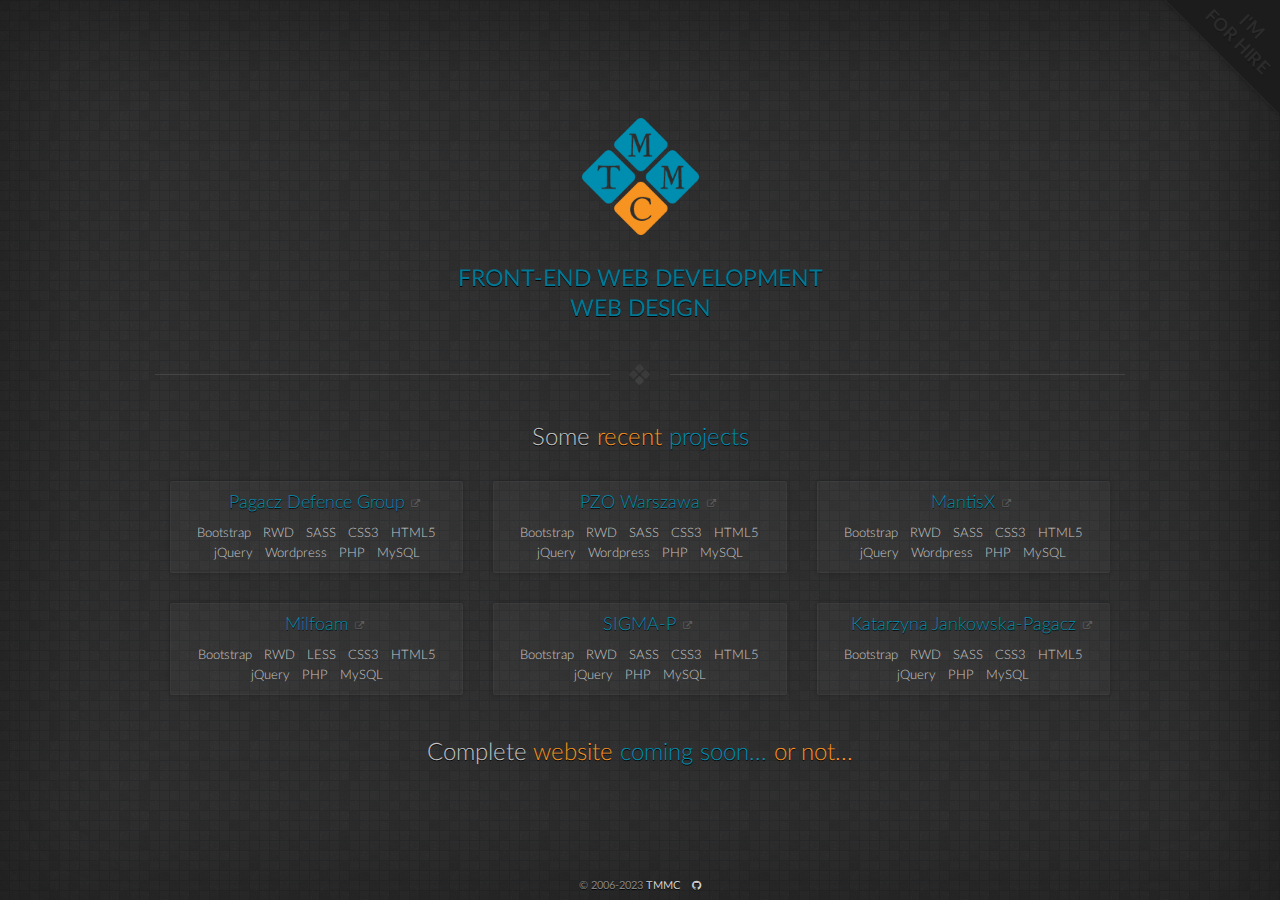
<file: index.html>
<!DOCTYPE html>
<html class="no-js" lang="en">

<head>
  <!-- Base -->
  <meta charset="utf-8" />
  <meta name="viewport" content="width=device-width, initial-scale=1" />
  <title>TMMC - front-end web development &amp; web design</title>
  <!-- SEO -->
  <meta name="google-site-verification" content="mtupa-OWIISZ7BI1u3xAsYSg5fsZ4o_xWXoLALzD2iU" />
  <meta name="description" content="Portfolio with selected most recent projects. Website containing complete information is a work in progress." />
  <meta name="keywords" content="front-end, web development, web design, graphic design" />
  <meta name="robots" content="all" /><!-- noindex,nofollow -->
  <!-- Open graph tags: https://developers.facebook.com/docs/sharing/webmasters -->
  <meta property="og:url" content="https://tmmc.github.io/" />
  <meta property="og:type" content="website" />
  <meta property="og:title" content="TMMC - front-end web development, web design, graphic design, tweaking and opensourcery" />
  <meta property="og:description" content="Portfolio with selected most recent projects. Website containing complete information is a work in progress." />
  <meta property="og:image" content="https://tmmc.github.io/-/img/apple-touch-icon.png" />
  <meta property="og:locale" content="en_GB" />
  <!-- Icons -->
  <link rel="shortcut icon" href="-/img/favicon.ico" />
  <link rel="apple-touch-icon" href="-/img/apple-touch-icon.png" />
  <!-- Styles -->
  <link href="-/css/main.min.css" rel="stylesheet" />
  <!-- IE8 support of HTML5 elements and media queries -->
  <!--[if lt IE 9]>
    <script src="-/js/html5shiv.min.js"></script>
    <script src="-/js/respond.min.js"></script>
  <![endif]-->
</head>

<body>
  <a id="skip-link" href="#content" title="Skip to main content">Skip to main content</a>
  <div class="wrapper">
    <!--[if lte IE 9]>
      <div id="warning-ie-outdated" class="alert alert-dismissible" role="alert">
        <p>You are using a <strong>really outdated</strong> browser. Please <a href="http://browsehappy.com/">upgrade your browser</a> to improve your experience.</p>
        <button type="button" class="close" data-dismiss="alert" title="Close this message">
          <i aria-hidden="true">&times;</i>
          <span class="sr-only">Close</span>
        </button>
      </div>
    <![endif]-->
    <header class="container" id="masthead">
      <div class="row">
        <h1 class="col-md-12 col-lg-12" id="branding">
          <img class="photo fn org img-responsive" src="-/img/logo-tmmc.png" alt="TMMC" />
          <small>
            front-end web development <span class="sr-only">&amp;</span> <br /> web design
          </small>
        </h1><!--/ .branding.col-md-12.col-lg-12 -->
      </div><!--/ .row -->
      <div class="btn-group dropdown-select dropdown-select-dark hide">
        <button type="button" class="btn btn-default dropdown-toggle" data-toggle="dropdown" aria-haspopup="true" aria-expanded="false">Contact, hire or follow <i class="icon icon-angle-down"></i> </button>
        <div class="dropdown-menu">
          <!-- <hr class="dropdown-divider" /> -->
          <ul>
            <li>
              <a href="https://github.com/TMMC" target="_blank" rel="nofollow" title="Github profile">
                <i class="icon icon-fw icon-github" aria-hidden="true"></i> Github
              </a>
            </li>
            <li>
              <a href="https://jsfiddle.net/user/TMMC/" target="_blank" rel="nofollow" title="JSFiddle profile">
                <i class="icon icon-fw icon-jsfiddle" aria-hidden="true"></i> JSFiddle
              </a>
            </li>
            <li>
              <a href="https://codepen.io/TMMC/" target="_blank" rel="nofollow" title="CodePen profile">
                <i class="icon icon-fw icon-codepen" aria-hidden="true"></i> CodePen
              </a>
            </li>
            <li>
              <a href="https://twitter.com/_TMMC_" target="_blank" rel="nofollow" title="Twitter profile">
                <i class="icon icon-fw icon-twitter" aria-hidden="true"></i> Twitter
              </a>
            </li>
          </ul>
        </div>
      </div><!--/ .btn-group.dropdown-select.dropdown-select-dark.hide -->
    </header><!--/ #masthead.container -->
    <hr class="intersection" /><!--/ .intersection -->
    <main class="container" id="content" tabindex="-1">
      <!-- ★★★ Rescent projects section ★★★ -->
      <section class="row content-section">
        <h1 class="col-md-12 col-lg-12 section-heading">
          Some <span class="text-accent">recent</span> <span class="text-primary">projects</span>
        </h1><!--/ .col-md-12.col-lg-12.section-heading -->
        <div class="col-sm-6 col-md-4 hide">
          <article class="card">
            <h2 class="card-title"><a href="http://for-nature.pl/" target="_blank" rel="nofollow" title="For Nature Solutions [for-nature.pl]">For Nature Solutions</a></h2><!--/ .card-title -->
            <div class="card-content">
              <ul class="tags-list">
                <li>Bootstrap</li>
                <li>RWD</li>
                <li>SASS</li>
                <li>CSS3</li>
                <li>HTML5</li>
                <li>jQuery</li>
                <li>Wordpress</li>
                <li>PHP</li>
                <li>MySQL</li>
              </ul><!--/ .tags-list -->
            </div><!--/ .card-content -->
          </article><!--/ .card -->
        </div><!--/ .col-sm-6.col-md-4.hide -->
        <div class="col-sm-6 col-md-4 hide">
          <article class="card">
            <h2 class="card-title text-uppercase"><a href="http://thorntactical.com/" target="_blank" rel="nofollow" title="ThornTactical [thorntactical.com]"><b>Thorn</b>Tactical</a></h2><!--/ .card-title -->
            <div class="card-content">
              <ul class="tags-list">
                <li>Bootstrap</li>
                <li>RWD</li>
                <li>SASS</li>
                <li>CSS3</li>
                <li>HTML5</li>
                <li>jQuery</li>
                <li>Wordpress</li>
                <li>PHP</li>
                <li>MySQL</li>
              </ul><!--/ .tags-list -->
            </div><!--/ .card-content -->
          </article><!--/ .card -->
        </div><!--/ .col-sm-6.col-md-4.hide -->
        <div class="col-sm-6 col-md-4">
          <article class="card">
            <h2 class="card-title"><a href="http://pagacz.com.pl/" target="_blank" rel="nofollow" title="Pagacz Defence Group [pagacz.com.pl]">Pagacz Defence Group</a></h2><!--/ .card-title -->
            <div class="card-content">
              <ul class="tags-list">
                <li>Bootstrap</li>
                <li>RWD</li>
                <li>SASS</li>
                <li>CSS3</li>
                <li>HTML5</li>
                <li>jQuery</li>
                <li>Wordpress</li>
                <li>PHP</li>
                <li>MySQL</li>
              </ul><!--/ .tags-list -->
            </div><!--/ .card-content -->
          </article><!--/ .card -->
        </div><!--/ .col-sm-6.col-md-4 -->
        <div class="col-sm-6 col-md-4">
          <article class="card">
            <h2 class="card-title"><a href="http://pzo.warszawa.pl/" target="_blank" rel="nofollow" title="PZO Warszawa Sp. z o.o. [pzo.warszawa.pl]">PZO Warszawa</a></h2><!--/ .card-title -->
            <div class="card-content">
              <ul class="tags-list">
                <li>Bootstrap</li>
                <li>RWD</li>
                <li>SASS</li>
                <li>CSS3</li>
                <li>HTML5</li>
                <li>jQuery</li>
                <li>Wordpress</li>
                <li>PHP</li>
                <li>MySQL</li>
              </ul><!--/ .tags-list -->
            </div><!--/ .card-content -->
          </article><!--/ .card -->
        </div><!--/ .col-sm-6.col-md-4 -->
        <div class="col-sm-6 col-md-4">
          <article class="card">
            <h2 class="card-title"><a href="http://mantisx.pl/" target="_blank" rel="nofollow" title="Strzelecki System Treningowy MantisX [mantisx.pl]">MantisX</a></h2><!--/ .card-title -->
            <div class="card-content">
              <ul class="tags-list">
                <li>Bootstrap</li>
                <li>RWD</li>
                <li>SASS</li>
                <li>CSS3</li>
                <li>HTML5</li>
                <li>jQuery</li>
                <li>Wordpress</li>
                <li>PHP</li>
                <li>MySQL</li>
              </ul><!--/ .tags-list -->
            </div><!--/ .card-content -->
          </article><!--/ .card -->
        </div><!--/ .col-sm-6.col-md-4 -->
        <div class="col-sm-6 col-md-4 hide">
          <article class="card">
            <h2 class="card-title"><a href="http://dewey.pl/" target="_blank" rel="nofollow" title="Dewey [dewey.pl]">Dewey</a></h2><!--/ .card-title -->
            <div class="card-content">
              <ul class="tags-list">
                <li>Bootstrap</li>
                <li>RWD</li>
                <li>LESS</li>
                <li>CSS3</li>
                <li>HTML5</li>
                <li>jQuery</li>
                <li>PHP</li>
                <li>MySQL</li>
              </ul><!--/ .tags-list -->
            </div><!--/ .card-content -->
          </article><!--/ .card -->
        </div><!--/ .col-sm-6.col-md-4.hide -->
        <div class="col-sm-6 col-md-4 hide">
          <article class="card">
            <h2 class="card-title"><a href="http://sordin.pl/" target="_blank" rel="nofollow" title="Sordin [sordin.pl]">Sordin</a></h2><!--/ .card-title -->
            <div class="card-content">
              <ul class="tags-list">
                <li>Bootstrap</li>
                <li>RWD</li>
                <li>LESS</li>
                <li>CSS3</li>
                <li>HTML5</li>
                <li>jQuery</li>
                <li>PHP</li>
                <li>MySQL</li>
              </ul><!--/ .tags-list -->
            </div><!--/ .card-content -->
          </article><!--/ .card -->
        </div><!--/ .col-sm-6.col-md-4.hide -->
        <div class="col-sm-6 col-md-4 hide">
          <article class="card">
            <h2 class="card-title"><a href="http://boretech.pl/" target="_blank" rel="nofollow" title="Bore Tech [boretech.pl]">Bore&nbsp;Tech</a></h2><!--/ .card-title -->
            <div class="card-content">
              <ul class="tags-list">
                <li>Bootstrap</li>
                <li>RWD</li>
                <li>SASS</li>
                <li>CSS3</li>
                <li>HTML5</li>
                <li>jQuery</li>
                <li>PHP</li>
                <li>MySQL</li>
              </ul><!--/ .tags-list -->
            </div><!--/ .card-content -->
          </article><!--/ .card -->
        </div><!--/ .col-sm-6.col-md-4.hide -->
        <div class="col-sm-6 col-md-4">
          <article class="card">
            <h2 class="card-title"><a href="http://milfoam.pl/" target="_blank" rel="nofollow" title="Milfoam [milfoam.pl]">Milfoam</a></h2><!--/ .card-title -->
            <div class="card-content">
              <ul class="tags-list">
                <li>Bootstrap</li>
                <li>RWD</li>
                <li>LESS</li>
                <li>CSS3</li>
                <li>HTML5</li>
                <li>jQuery</li>
                <li>PHP</li>
                <li>MySQL</li>
              </ul><!--/ .tags-list -->
            </div><!--/ .card-content -->
          </article><!--/ .card -->
        </div><!--/ .col-sm-6.col-md-4 -->
        <div class="col-sm-6 col-md-4 hidden-sm hide">
          <article class="card">
            <h2 class="card-title"><a href="http://cobalt-kinetics.pl/" target="_blank" rel="nofollow" title="Cobalt Kinetics [cobalt-kinetics.pl]">Cobalt Kinetics</a></h2><!--/ .card-title -->
            <div class="card-content">
              <ul class="tags-list">
                <li>Bootstrap</li>
                <li>RWD</li>
                <li>LESS</li>
                <li>CSS3</li>
                <li>HTML5</li>
                <li>jQuery</li>
                <li>PHP</li>
                <li>MySQL</li>
              </ul><!--/ .tags-list -->
            </div><!--/ .card-content -->
          </article><!--/ .card -->
        </div><!--/ .col-sm-6.col-md-4.hidden-sm.hide -->
        <div class="col-sm-6 col-md-4">
          <article class="card">
            <h2 class="card-title"><a href="http://sigma-p.pl/" target="_blank" rel="nofollow" title="SIGMA-P [sigma-p.pl]">SIGMA-P</a></h2><!--/ .card-title -->
            <div class="card-content">
              <ul class="tags-list">
                <li>Bootstrap</li>
                <li>RWD</li>
                <li>SASS</li>
                <li>CSS3</li>
                <li>HTML5</li>
                <li>jQuery</li>
                <li>PHP</li>
                <li>MySQL</li>
              </ul><!--/ .tags-list -->
            </div><!--/ .card-content -->
          </article><!--/ .card -->
        </div><!--/ .col-sm-6.col-md-4 -->
        <div class="col-sm-6 col-md-4">
          <article class="card">
            <h2 class="card-title"><a href="http://kjrp.pl/" target="_blank" rel="nofollow" title="Radca prawny Katarzyna Jankowska-Pagacz [kjrp.pl]">Katarzyna Jankowska-Pagacz</a></h2><!--/ .card-title -->
            <div class="card-content">
              <ul class="tags-list">
                <li>Bootstrap</li>
                <li>RWD</li>
                <li>SASS</li>
                <li>CSS3</li>
                <li>HTML5</li>
                <li>jQuery</li>
                <li>PHP</li>
                <li>MySQL</li>
              </ul><!--/ .tags-list -->
            </div><!--/ .card-content -->
          </article><!--/ .card -->
        </div><!--/ .col-sm-6.col-md-4 -->
      </section><!--/ .row.content-section -->
      <!-- ★★★ Additional info section ★★★ -->
      <section class="content-section">
        <p class="lead">Complete <span class="text-accent">website</span> <span class="text-primary">coming soon...</span> <span class="text-accent">or&nbsp;not...</span></p>
        <!-- <p><a class="btn btn-primary btn-lg" href="https://www.dropbox.com/sh/st11cz09nngcpsh/AAANzZb8p3Kk1Q-t3g6LDdKta?dl=0" rel="nofollow" target="_blank" title="View selected graphic designs on Dropbox"><i class="icon icon-fw icon-dropbox" aria-hidden="true"></i> View selected graphic designs</a></p> -->
        <p class="sticker visible-lg-block"><strong>I'm <br />for&nbsp;hire</strong></p>
      </section><!--/ .content-section -->
    </main><!--/ #content.container -->
    <footer id="mastfoot">
      <div class="container">
        <p>&copy; 2006-2023 <a title="TMMC - web design and development" href="https://tmmc.github.io">TMMC</a></p>
        <ul class="list-icons">
          <li>
            <a href="https://github.com/TMMC" target="_blank" title="Github profile">
              <i class="icon icon-fw icon-github" aria-hidden="true"></i>
              <span class="sr-only">TMMC@Github</span>
            </a>
          </li>
          <li class="hide">
            <a href="https://jsfiddle.net/user/TMMC/" target="_blank" rel="nofollow" title="JSFiddle profile">
              <i class="icon icon-fw icon-jsfiddle" aria-hidden="true"></i>
              <span class="sr-only">TMMC@JSFiddle</span>
            </a>
          </li>
          <li class="hide">
            <a href="https://codepen.io/TMMC/" target="_blank" rel="nofollow" title="CodePen profile">
              <i class="icon icon-fw icon-codepen" aria-hidden="true"></i>
              <span class="sr-only">TMMC@CodePen</span>
            </a>
          </li>
          <li class="hide">
            <a href="https://twitter.com/_TMMC_" target="_blank" rel="nofollow" title="Twitter profile">
              <i class="icon icon-fw icon-twitter" aria-hidden="true"></i>
              <span class="sr-only">_TMMC_@Twitter</span>
            </a>
          </li>
        </ul><!--/ .list-icons -->
      </div><!--/ .container -->
    </footer><!--/ #mastfoot -->
  </div><!--/ .wrapper -->
  <!-- JavaScript -->
  <script src="-/js/jquery.min.js"></script>
  <script src="-/js/plugins.min.js"></script>
  <script src="-/js/main.min.js"></script>
  <!-- Google tag (gtag.js) -->
  <script async src="https://www.googletagmanager.com/gtag/js?id=G-8KJ9GLG6MB"></script>
  <script>
    window.dataLayer = window.dataLayer || [];
    function gtag(){dataLayer.push(arguments);}
    gtag('js', new Date());
    gtag('config', 'G-8KJ9GLG6MB');
  </script>
</body>
</html>
</file>
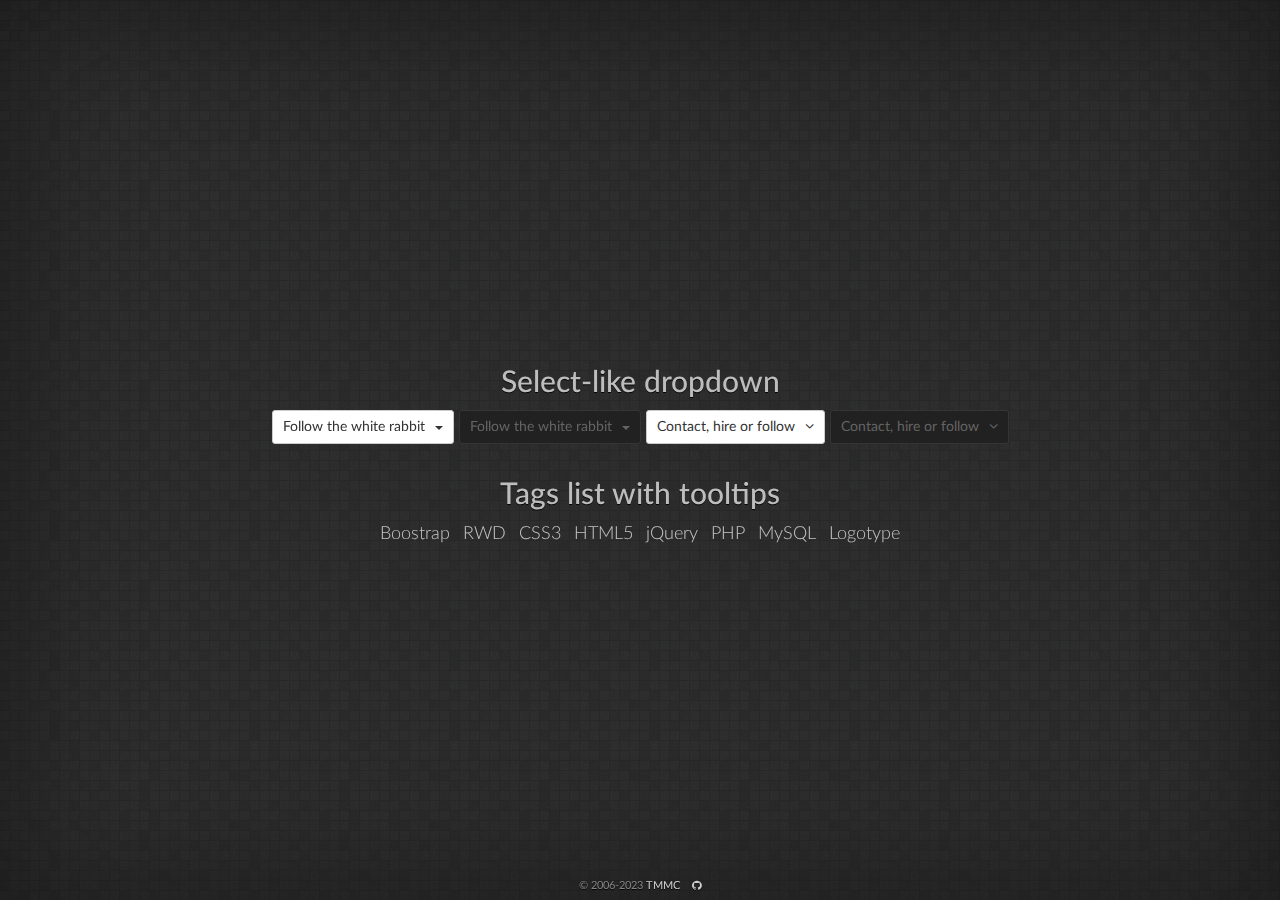
<file: some-elements.html>
<!DOCTYPE html>
<html class="no-js" lang="en">

<head>
  <!-- Base -->
  <meta charset="utf-8" />
  <!-- meta http-equiv="X-UA-Compatible" content="IE=edge" / --><!-- Moved to .htaccess -->
  <meta name="viewport" content="width=device-width, initial-scale=1" />
  <title>TMMC - additional elements</title>
  <!-- SEO -->
  <meta name="description" content="Temporary landing page" />
  <meta name="keywords" content="front-end, web development, web design" />
  <meta name="robots" content="noindex,nofollow" /><!-- all -->
  <!-- Icons -->
  <link rel="shortcut icon" href="-/img/favicon.ico" />
  <link rel="apple-touch-icon" href="-/img/apple-touch-icon.png" />
  <!-- Styles -->
  <link href="-/css/main.min.css" rel="stylesheet" />
  <style>
    /* body { background: #fff; } */
    #content > .content-section:first-child { z-index: 2; }
  </style>
  <!-- IE8 support of HTML5 elements and media queries -->
  <!--[if lt IE 9]>
    <script src="-/js/html5shiv.min.js"></script>
    <script src="-/js/respond.min.js"></script>
  <![endif]-->
</head>

<body>
  <a id="skip-link" href="#content" title="Skip to main content">Skip to main content</a>
  <div class="wrapper sandbox">
    <!--[if lt IE 9]>
      <div id="warning-ie-outdated" class="alert alert-dismissible" role="alert">
        <p>You are using a <strong>really outdated</strong> browser. Please <a href="http://browsehappy.com/">upgrade your browser</a> to improve your experience.</p>
        <button type="button" class="close" data-dismiss="alert" title="Close this message">
          <i aria-hidden="true">&times;</i>
          <span class="sr-only">Close</span>
        </button>
      </div>
    <![endif]-->
    <!-- aside id="masthead" role="complementary">
      <div class="container">...</div>
    </aside -->
    <main id="content" class="container" tabindex="-1">
      <section class="content-section">
        <h2>Select-like dropdown</h2>
        <div class="btn-group dropdown-select">
          <button id="d-label-01" type="button" class="btn btn-default dropdown-toggle" data-toggle="dropdown" aria-haspopup="true" aria-expanded="false">Follow the white rabbit <span class="caret"></span> </button>
          <ul class="dropdown-menu" aria-labelledby="d-label-01">
            <li class="dropdown-header">Dropdown header</li>
            <li>
              <a href="https://github.com/TMMC" target="_blank" rel="nofollow" title="Github profile">
                <i class="icon icon-fw icon-github" aria-hidden="true"></i> Github
              </a>
            </li>
            <li>
              <a href="https://jsfiddle.net/user/TMMC/" target="_blank" rel="nofollow" title="JSFiddle profile">
                <i class="icon icon-fw icon-jsfiddle" aria-hidden="true"></i> JSFiddle
              </a>
            </li>
            <li>
              <a href="https://codepen.io/TMMC/" target="_blank" rel="nofollow" title="CodePen profile">
                <i class="icon icon-fw icon-codepen" aria-hidden="true"></i> CodePen
              </a>
            </li>
            <li>
              <a href="https://twitter.com/_TMMC_" target="_blank" rel="nofollow" title="Twitter profile">
                <i class="icon icon-fw icon-twitter" aria-hidden="true"></i> Twitter
              </a>
            </li>
            <li class="divider" role="separator"></li>
            <li>
              <a href="mailto:person@example.com">
                <i class="icon icon-fw icon-envelope" aria-hidden="true"></i> person@example.com
              </a>
            </li>
          </ul>
        </div>
        <div class="btn-group dropdown-select dropdown-select-dark">
          <button id="d-label-02" type="button" class="btn btn-default dropdown-toggle" data-toggle="dropdown" aria-haspopup="true" aria-expanded="false">Follow the white rabbit <span class="caret"></span> </button>
          <div class="dropdown-menu" aria-labelledby="d-label-02">
            <div class="dropdown-header">Dropdown header (plain text)</div>
            <ul>
              <li class="active">
                <a href="https://github.com/TMMC" target="_blank" rel="nofollow" title="Github profile">
                  <i class="icon icon-fw icon-github" aria-hidden="true"></i> Github
                </a>
              </li>
              <li class="disabled">
                <a href="https://jsfiddle.net/user/TMMC/" target="_blank" rel="nofollow" title="JSFiddle profile">
                  <i class="icon icon-fw icon-jsfiddle" aria-hidden="true"></i> JSFiddle
                </a>
              </li>
            </ul>
            <a href="mailto:person@example.com">
              <i class="icon icon-fw icon-envelope" aria-hidden="true"></i> person@example.com
            </a>
            <hr class="dropdown-divider" />
            <a class="dropdown-header" href="#">Dropdown header (link)</a>
            <ul>
              <li>
                <a href="https://codepen.io/TMMC/" target="_blank" rel="nofollow" title="CodePen profile">
                  <i class="icon icon-fw icon-codepen" aria-hidden="true"></i> CodePen
                </a>
              </li>
              <li>
                <a href="https://twitter.com/_TMMC_" target="_blank" rel="nofollow" title="Twitter profile">
                  <i class="icon icon-fw icon-twitter" aria-hidden="true"></i> Twitter
                </a>
              </li>
            </ul>
            <hr class="dropdown-divider" />
            <ul>
              <li>
                <a href="https://www.facebook.com/" target="_blank" rel="nofollow" title="Facebook profile">
                  <i class="icon icon-fw icon-facebook-official" aria-hidden="true"></i> Facebook
                </a>
              </li>
              <li>
                <a href="https://plus.google.com/" target="_blank" rel="nofollow" title="Google+ profile">
                  <i class="icon icon-fw icon-google-plus-square" aria-hidden="true"></i> Google+
                </a>
              </li>
            </ul>
            <hr class="dropdown-divider" />
            <a href="http://www.example.com/" target="_blank" rel="nofollow" title="Some link [www.example.com]">
              <i class="icon icon-fw icon-globe " aria-hidden="true"></i> example.com
            </a>
            <a href="http://www.example.com/" target="_blank" rel="nofollow" title="Some link [www.example.com]">
              <i class="icon icon-fw icon-link" aria-hidden="true"></i> example.com
            </a>
          </div>
        </div>
        <div class="btn-group dropdown-select">
          <button id="d-label-03" type="button" class="btn btn-default dropdown-toggle" data-toggle="dropdown" aria-haspopup="true" aria-expanded="false">Contact, hire or follow <i class="icon icon-angle-down"></i> </button>
          <div class="dropdown-menu" aria-labelledby="d-label-03">
            <a href="mailto:person@example.com">
              <i class="icon icon-fw icon-envelope" aria-hidden="true"></i> person@example.com
            </a>
            <hr class="dropdown-divider" />
            <ul>
              <li>
                <a href="https://github.com/TMMC" target="_blank" rel="nofollow" title="Github profile">
                  <i class="icon icon-fw icon-github" aria-hidden="true"></i> Github
                </a>
              </li>
              <li>
                <a href="https://jsfiddle.net/user/TMMC/" target="_blank" rel="nofollow" title="JSFiddle profile">
                  <i class="icon icon-fw icon-jsfiddle" aria-hidden="true"></i> JSFiddle
                </a>
              </li>
              <li>
                <a href="https://codepen.io/TMMC/" target="_blank" rel="nofollow" title="CodePen profile">
                  <i class="icon icon-fw icon-codepen" aria-hidden="true"></i> CodePen
                </a>
              </li>
              <li>
                <a href="https://twitter.com/_TMMC_" target="_blank" rel="nofollow" title="Twitter profile">
                  <i class="icon icon-fw icon-twitter" aria-hidden="true"></i> Twitter
                </a>
              </li>
            </ul>
          </div>
        </div>
        <div class="btn-group dropdown-select dropdown-select-dark">
          <button type="button" id="d-label-04" class="btn btn-default dropdown-toggle" data-toggle="dropdown" aria-haspopup="true" aria-expanded="false">Contact, hire or follow <i class="icon icon-angle-down"></i> </button>
          <div class="dropdown-menu" aria-labelledby="d-label-04">
            <a href="mailto:person@example.com">
              <i class="icon icon-fw icon-envelope" aria-hidden="true"></i> person@example.com
            </a>
            <hr class="dropdown-divider" />
            <ul>
              <li>
                <a href="https://github.com/TMMC" target="_blank" rel="nofollow" title="Github profile">
                  <i class="icon icon-fw icon-github" aria-hidden="true"></i> Github
                </a>
              </li>
              <li>
                <a href="https://jsfiddle.net/user/TMMC/" target="_blank" rel="nofollow" title="JSFiddle profile">
                  <i class="icon icon-fw icon-jsfiddle" aria-hidden="true"></i> JSFiddle
                </a>
              </li>
              <li>
                <a href="https://codepen.io/TMMC/" target="_blank" rel="nofollow" title="CodePen profile">
                  <i class="icon icon-fw icon-codepen" aria-hidden="true"></i> CodePen
                </a>
              </li>
              <li>
                <a href="https://twitter.com/_TMMC_" target="_blank" rel="nofollow" title="Twitter profile">
                  <i class="icon icon-fw icon-twitter" aria-hidden="true"></i> Twitter
                </a>
              </li>
            </ul>
          </div>
        </div>
      </section>
      <section class="content-section">
        <h2>Tags list with tooltips</h2>
        <ul class="tags-list">
          <li data-toggle="tooltip" data-placement="bottom" title="HTML, CSS, and JS framework">Boostrap</li>
          <li data-toggle="tooltip" data-placement="bottom" title="Responsive web design">RWD</li>
          <li data-toggle="tooltip" data-placement="bottom" title="Cascading Style Sheets (level 3)">CSS3</li>
          <li data-toggle="tooltip" data-placement="bottom" title="HyperText Markup Language (version 5)">HTML5</li>
          <li data-toggle="tooltip" data-placement="bottom" title="JavaScript library">jQuery</li>
          <li data-toggle="tooltip" data-placement="bottom" title="PHP: Hypertext Preprocessor">PHP</li>
          <li data-toggle="tooltip" data-placement="bottom" title="Open-source database management system">MySQL</li>
          <li data-toggle="tooltip" data-placement="bottom" title="Logotype design">Logotype</li>
        </ul>
      </section>
      <!-- ★★★ Crossfade images animation (semntics die here) ★★★ -->
      <div class="crossfade-canvas">
        <div></div>
        <div></div>
        <div></div>
        <div></div>
        <div></div>
        <div></div>
        <div></div>
        <div></div>
      </div><!--/ .crossfade-canvas -->
    </main>
    <footer id="mastfoot">
      <div class="container">
        <p>&copy; 2006-2023 <a title="TMMC - web design and development" href="https://tmmc.github.io">TMMC</a></p>
        <ul class="list-icons">
          <li>
            <a href="https://github.com/TMMC" target="_blank" title="Github profile">
              <i class="icon icon-fw icon-github" aria-hidden="true"></i>
              <span class="sr-only">TMMC@Github</span>
            </a>
          </li>
          <li class="hide">
            <a href="https://jsfiddle.net/user/TMMC/" target="_blank" rel="nofollow" title="JSFiddle profile">
              <i class="icon icon-fw icon-jsfiddle" aria-hidden="true"></i>
              <span class="sr-only">TMMC@JSFiddle</span>
            </a>
          </li>
          <li class="hide">
            <a href="https://codepen.io/TMMC/" target="_blank" rel="nofollow" title="CodePen profile">
              <i class="icon icon-fw icon-codepen" aria-hidden="true"></i>
              <span class="sr-only">TMMC@CodePen</span>
            </a>
          </li>
          <li class="hide">
            <a href="https://twitter.com/_TMMC_" target="_blank" rel="nofollow" title="Twitter profile">
              <i class="icon icon-fw icon-twitter" aria-hidden="true"></i>
              <span class="sr-only">_TMMC_@Twitter</span>
            </a>
          </li>
        </ul>
      </div>
    </footer>
  </div>
  <!-- JavaScript -->
  <script src="-/js/jquery.min.js"></script>
  <script src="-/js/plugins.min.js"></script>
  <script src="-/js/main.min.js"></script>
  <script>$(function() { $('[data-toggle="tooltip"]').tooltip(); });</script>
</body>
</html>
</file>
<file: -/css/main.min.css>
hr,img{border:0}.card .card-title>a:after,.icon,.iconic{text-rendering:auto;-moz-osx-font-smoothing:grayscale}.icon,sub,sup{position:relative}body,figure{margin:0}.navbar-fixed-bottom .navbar-collapse,.navbar-fixed-top .navbar-collapse,.pre-scrollable{max-height:340px}@font-face{font-family:glyphicons-web;src:url(../fonts/glyphicons.eot);src:url(../fonts/glyphicons.eot?#iefix) format('embedded-opentype'),url(../fonts/glyphicons.woff2) format('woff2'),url(../fonts/glyphicons.woff) format('woff'),url(../fonts/glyphicons.ttf) format('truetype'),url(../fonts/glyphicons.svg#@{@icon-font-01-svg-id}) format('svg');font-weight:400;font-style:normal}@font-face{font-family:fontawesome-web;src:url(../fonts/fontawesome.eot);src:url(../fonts/fontawesome.eot?#iefix) format('embedded-opentype'),url(../fonts/fontawesome.woff2) format('woff2'),url(../fonts/fontawesome.woff) format('woff'),url(../fonts/fontawesome.ttf) format('truetype'),url(../fonts/fontawesome.svg#@{@icon-font-02-svg-id}) format('svg');font-weight:400;font-style:normal}@font-face{font-family:lato-web;src:url(../fonts/lato-bold.eot);src:url(../fonts/lato-bold.eot?#iefix) format('embedded-opentype'),url(../fonts/lato-bold.woff2) format('woff2'),url(../fonts/lato-bold.woff) format('woff'),url(../fonts/lato-bold.ttf) format('truetype');font-style:normal;font-weight:700;text-rendering:optimizeLegibility}@font-face{font-family:lato-web;src:url(../fonts/lato-bolditalic.eot);src:url(../fonts/lato-bolditalic.eot?#iefix) format('embedded-opentype'),url(../fonts/lato-bolditalic.woff2) format('woff2'),url(../fonts/lato-bolditalic.woff) format('woff'),url(../fonts/lato-bolditalic.ttf) format('truetype');font-style:italic;font-weight:700;text-rendering:optimizeLegibility}@font-face{font-family:lato-web;src:url(../fonts/lato-semibold.eot);src:url(../fonts/lato-semibold.eot?#iefix) format('embedded-opentype'),url(../fonts/lato-semibold.woff2) format('woff2'),url(../fonts/lato-semibold.woff) format('woff'),url(../fonts/lato-semibold.ttf) format('truetype');font-style:normal;font-weight:600;text-rendering:optimizeLegibility}@font-face{font-family:lato-web;src:url(../fonts/lato-semibolditalic.eot);src:url(../fonts/lato-semibolditalic.eot?#iefix) format('embedded-opentype'),url(../fonts/lato-semibolditalic.woff2) format('woff2'),url(../fonts/lato-semibolditalic.woff) format('woff'),url(../fonts/lato-semibolditalic.ttf) format('truetype');font-style:italic;font-weight:600;text-rendering:optimizeLegibility}@font-face{font-family:lato-web;src:url(../fonts/lato-medium.eot);src:url(../fonts/lato-medium.eot?#iefix) format('embedded-opentype'),url(../fonts/lato-medium.woff2) format('woff2'),url(../fonts/lato-medium.woff) format('woff'),url(../fonts/lato-medium.ttf) format('truetype');font-style:normal;font-weight:500;text-rendering:optimizeLegibility}@font-face{font-family:lato-web;src:url(../fonts/lato-mediumitalic.eot);src:url(../fonts/lato-mediumitalic.eot?#iefix) format('embedded-opentype'),url(../fonts/lato-mediumitalic.woff2) format('woff2'),url(../fonts/lato-mediumitalic.woff) format('woff'),url(../fonts/lato-mediumitalic.ttf) format('truetype');font-style:italic;font-weight:500;text-rendering:optimizeLegibility}@font-face{font-family:lato-web;src:url(../fonts/lato-regular.eot);src:url(../fonts/lato-regular.eot?#iefix) format('embedded-opentype'),url(../fonts/lato-regular.woff2) format('woff2'),url(../fonts/lato-regular.woff) format('woff'),url(../fonts/lato-regular.ttf) format('truetype');font-style:normal;font-weight:400;text-rendering:optimizeLegibility}@font-face{font-family:lato-web;src:url(../fonts/lato-italic.eot);src:url(../fonts/lato-italic.eot?#iefix) format('embedded-opentype'),url(../fonts/lato-italic.woff2) format('woff2'),url(../fonts/lato-italic.woff) format('woff'),url(../fonts/lato-italic.ttf) format('truetype');font-style:italic;font-weight:400;text-rendering:optimizeLegibility}@font-face{font-family:lato-web;src:url(../fonts/lato-light.eot);src:url(../fonts/lato-light.eot?#iefix) format('embedded-opentype'),url(../fonts/lato-light.woff2) format('woff2'),url(../fonts/lato-light.woff) format('woff'),url(../fonts/lato-light.ttf) format('truetype');font-style:normal;font-weight:300;text-rendering:optimizeLegibility}@font-face{font-family:lato-web;src:url(../fonts/lato-lightitalic.eot);src:url(../fonts/lato-lightitalic.eot?#iefix) format('embedded-opentype'),url(../fonts/lato-lightitalic.woff2) format('woff2'),url(../fonts/lato-lightitalic.woff) format('woff'),url(../fonts/lato-lightitalic.ttf) format('truetype');font-style:italic;font-weight:300;text-rendering:optimizeLegibility}@font-face{font-family:lato-web;src:url(../fonts/lato-thin.eot);src:url(../fonts/lato-thin.eot?#iefix) format('embedded-opentype'),url(../fonts/lato-thin.woff2) format('woff2'),url(../fonts/lato-thin.woff) format('woff'),url(../fonts/lato-thin.ttf) format('truetype');font-style:normal;font-weight:200;text-rendering:optimizeLegibility}@font-face{font-family:lato-web;src:url(../fonts/lato-thinitalic.eot);src:url(../fonts/lato-thinitalic.eot?#iefix) format('embedded-opentype'),url(../fonts/lato-thinitalic.woff2) format('woff2'),url(../fonts/lato-thinitalic.woff) format('woff'),url(../fonts/lato-thinitalic.ttf) format('truetype');font-style:italic;font-weight:200;text-rendering:optimizeLegibility}/*!
 * Bootstrap v3.3.6 (http://getbootstrap.com)
 * Copyright 2011-2015 Twitter, Inc.
 * Licensed under MIT (https://github.com/twbs/bootstrap/blob/master/LICENSE)
 *//*! normalize.css v3.0.3 | MIT License | github.com/necolas/normalize.css */html{font-family:sans-serif;-ms-text-size-adjust:100%;-webkit-text-size-adjust:100%}article,aside,details,figcaption,figure,footer,header,hgroup,main,menu,nav,section,summary{display:block}audio,canvas,progress,video{display:inline-block;vertical-align:baseline}audio:not([controls]){display:none;height:0}[hidden],template{display:none}a{background-color:transparent}a:active,a:hover{outline:0}b,optgroup,strong{font-weight:700}dfn{font-style:italic}h1{margin:.67em 0}mark{background:#ff0;color:#000}sub,sup{font-size:75%;line-height:0;vertical-align:baseline}sup{top:-.5em}sub{bottom:-.25em}img{vertical-align:middle}svg:not(:root){overflow:hidden}hr{box-sizing:content-box;height:0}pre,textarea{overflow:auto}code,kbd,pre,samp{font-size:1em}button,input,optgroup,select,textarea{color:inherit;font:inherit;margin:0}.icon,.iconic,address{font-style:normal}button{overflow:visible}button,select{text-transform:none}button,html input[type=button],input[type=submit],input[type=reset]{-webkit-appearance:button;cursor:pointer}button[disabled],html input[disabled]{cursor:default}button::-moz-focus-inner,input::-moz-focus-inner{border:0;padding:0}input[type=checkbox],input[type=radio]{box-sizing:border-box;padding:0}input[type=number]::-webkit-inner-spin-button,input[type=number]::-webkit-outer-spin-button{height:auto}input[type=search]::-webkit-search-cancel-button,input[type=search]::-webkit-search-decoration{-webkit-appearance:none}table{border-collapse:collapse;border-spacing:0}td,th{padding:0}/*! Source: https://github.com/h5bp/html5-boilerplate/blob/master/src/css/main.css */@media print{blockquote,img,pre,tr{page-break-inside:avoid}*,:after,:before{background:0 0!important;color:#000!important;box-shadow:none!important;text-shadow:none!important}a,a:visited{text-decoration:underline}a[href]:after{content:" (" attr(href) ")"}abbr[title]:after{content:" (" attr(title) ")"}a[href^="#"]:after,a[href^="javascript:"]:after{content:""}blockquote,pre{border:1px solid #999}thead{display:table-header-group}img{max-width:100%!important}h2,h3,p{orphans:3;widows:3}h2,h3{page-break-after:avoid}.navbar{display:none}.btn>.caret,.dropup>.btn>.caret{border-top-color:#000!important}.label{border:1px solid #000}.table{border-collapse:collapse!important}.table td,.table th{background-color:#fff!important}.table-bordered td,.table-bordered th{border:1px solid #ddd!important}}.btn,.btn-alt.active,.btn-alt:active,.btn-danger.active,.btn-danger:active,.btn-default.active,.btn-default:active,.btn-inverse.active,.btn-inverse:active,.btn-primary.active,.btn-primary:active,.btn-secondary.active,.btn-secondary:active,.btn-success.active,.btn-success:active,.btn-warning.active,.btn-warning:active,.btn.active,.btn:active,.dropdown-menu>.disabled>a:focus,.dropdown-menu>.disabled>a:hover,.form-control,.navbar-toggle,.open>.dropdown-toggle.btn-alt,.open>.dropdown-toggle.btn-danger,.open>.dropdown-toggle.btn-default,.open>.dropdown-toggle.btn-inverse,.open>.dropdown-toggle.btn-primary,.open>.dropdown-toggle.btn-secondary,.open>.dropdown-toggle.btn-success,.open>.dropdown-toggle.btn-warning{background-image:none}.img-thumbnail,body{background-color:#fff}.icon,.iconic{font-size:inherit;-webkit-font-smoothing:antialiased;font-family:fontawesome-web;font-weight:400}.icon{display:inline-block;line-height:1}[class*=glyphicon]{top:1px;font-family:glyphicons-web}.popover,.tooltip,body{font-family:lato-web,"Helvetica Neue",Helvetica,Arial,sans-serif}.glyphicon-asterisk:before{content:"\002a"}.glyphicon-plus:before{content:"\002b"}.glyphicon-eur:before,.glyphicon-euro:before{content:"\20ac"}.glyphicon-minus:before{content:"\2212"}.glyphicon-cloud:before{content:"\2601"}.glyphicon-envelope:before{content:"\2709"}.glyphicon-pencil:before{content:"\270f"}.glyphicon-glass:before{content:"\e001"}.glyphicon-music:before{content:"\e002"}.glyphicon-search:before{content:"\e003"}.glyphicon-heart:before{content:"\e005"}.glyphicon-star:before{content:"\e006"}.glyphicon-star-empty:before{content:"\e007"}.glyphicon-user:before{content:"\e008"}.glyphicon-film:before{content:"\e009"}.glyphicon-th-large:before{content:"\e010"}.glyphicon-th:before{content:"\e011"}.glyphicon-th-list:before{content:"\e012"}.glyphicon-ok:before{content:"\e013"}.glyphicon-remove:before{content:"\e014"}.glyphicon-zoom-in:before{content:"\e015"}.glyphicon-zoom-out:before{content:"\e016"}.glyphicon-off:before{content:"\e017"}.glyphicon-signal:before{content:"\e018"}.glyphicon-cog:before{content:"\e019"}.glyphicon-trash:before{content:"\e020"}.glyphicon-home:before{content:"\e021"}.glyphicon-file:before{content:"\e022"}.glyphicon-time:before{content:"\e023"}.glyphicon-road:before{content:"\e024"}.glyphicon-download-alt:before{content:"\e025"}.glyphicon-download:before{content:"\e026"}.glyphicon-upload:before{content:"\e027"}.glyphicon-inbox:before{content:"\e028"}.glyphicon-play-circle:before{content:"\e029"}.glyphicon-repeat:before{content:"\e030"}.glyphicon-refresh:before{content:"\e031"}.glyphicon-list-alt:before{content:"\e032"}.glyphicon-lock:before{content:"\e033"}.glyphicon-flag:before{content:"\e034"}.glyphicon-headphones:before{content:"\e035"}.glyphicon-volume-off:before{content:"\e036"}.glyphicon-volume-down:before{content:"\e037"}.glyphicon-volume-up:before{content:"\e038"}.glyphicon-qrcode:before{content:"\e039"}.glyphicon-barcode:before{content:"\e040"}.glyphicon-tag:before{content:"\e041"}.glyphicon-tags:before{content:"\e042"}.glyphicon-book:before{content:"\e043"}.glyphicon-bookmark:before{content:"\e044"}.glyphicon-print:before{content:"\e045"}.glyphicon-camera:before{content:"\e046"}.glyphicon-font:before{content:"\e047"}.glyphicon-bold:before{content:"\e048"}.glyphicon-italic:before{content:"\e049"}.glyphicon-text-height:before{content:"\e050"}.glyphicon-text-width:before{content:"\e051"}.glyphicon-align-left:before{content:"\e052"}.glyphicon-align-center:before{content:"\e053"}.glyphicon-align-right:before{content:"\e054"}.glyphicon-align-justify:before{content:"\e055"}.glyphicon-list:before{content:"\e056"}.glyphicon-indent-left:before{content:"\e057"}.glyphicon-indent-right:before{content:"\e058"}.glyphicon-facetime-video:before{content:"\e059"}.glyphicon-picture:before{content:"\e060"}.glyphicon-map-marker:before{content:"\e062"}.glyphicon-adjust:before{content:"\e063"}.glyphicon-tint:before{content:"\e064"}.glyphicon-edit:before{content:"\e065"}.glyphicon-share:before{content:"\e066"}.glyphicon-check:before{content:"\e067"}.glyphicon-move:before{content:"\e068"}.glyphicon-step-backward:before{content:"\e069"}.glyphicon-fast-backward:before{content:"\e070"}.glyphicon-backward:before{content:"\e071"}.glyphicon-play:before{content:"\e072"}.glyphicon-pause:before{content:"\e073"}.glyphicon-stop:before{content:"\e074"}.glyphicon-forward:before{content:"\e075"}.glyphicon-fast-forward:before{content:"\e076"}.glyphicon-step-forward:before{content:"\e077"}.glyphicon-eject:before{content:"\e078"}.glyphicon-chevron-left:before{content:"\e079"}.glyphicon-chevron-right:before{content:"\e080"}.glyphicon-plus-sign:before{content:"\e081"}.glyphicon-minus-sign:before{content:"\e082"}.glyphicon-remove-sign:before{content:"\e083"}.glyphicon-ok-sign:before{content:"\e084"}.glyphicon-question-sign:before{content:"\e085"}.glyphicon-info-sign:before{content:"\e086"}.glyphicon-screenshot:before{content:"\e087"}.glyphicon-remove-circle:before{content:"\e088"}.glyphicon-ok-circle:before{content:"\e089"}.glyphicon-ban-circle:before{content:"\e090"}.glyphicon-arrow-left:before{content:"\e091"}.glyphicon-arrow-right:before{content:"\e092"}.glyphicon-arrow-up:before{content:"\e093"}.glyphicon-arrow-down:before{content:"\e094"}.glyphicon-share-alt:before{content:"\e095"}.glyphicon-resize-full:before{content:"\e096"}.glyphicon-resize-small:before{content:"\e097"}.glyphicon-exclamation-sign:before{content:"\e101"}.glyphicon-gift:before{content:"\e102"}.glyphicon-leaf:before{content:"\e103"}.glyphicon-fire:before{content:"\e104"}.glyphicon-eye-open:before{content:"\e105"}.glyphicon-eye-close:before{content:"\e106"}.glyphicon-warning-sign:before{content:"\e107"}.glyphicon-plane:before{content:"\e108"}.glyphicon-calendar:before{content:"\e109"}.glyphicon-random:before{content:"\e110"}.glyphicon-comment:before{content:"\e111"}.glyphicon-magnet:before{content:"\e112"}.glyphicon-chevron-up:before{content:"\e113"}.glyphicon-chevron-down:before{content:"\e114"}.glyphicon-retweet:before{content:"\e115"}.glyphicon-shopping-cart:before{content:"\e116"}.glyphicon-folder-close:before{content:"\e117"}.glyphicon-folder-open:before{content:"\e118"}.glyphicon-resize-vertical:before{content:"\e119"}.glyphicon-resize-horizontal:before{content:"\e120"}.glyphicon-hdd:before{content:"\e121"}.glyphicon-bullhorn:before{content:"\e122"}.glyphicon-bell:before{content:"\e123"}.glyphicon-certificate:before{content:"\e124"}.glyphicon-thumbs-up:before{content:"\e125"}.glyphicon-thumbs-down:before{content:"\e126"}.glyphicon-hand-right:before{content:"\e127"}.glyphicon-hand-left:before{content:"\e128"}.glyphicon-hand-up:before{content:"\e129"}.glyphicon-hand-down:before{content:"\e130"}.glyphicon-circle-arrow-right:before{content:"\e131"}.glyphicon-circle-arrow-left:before{content:"\e132"}.glyphicon-circle-arrow-up:before{content:"\e133"}.glyphicon-circle-arrow-down:before{content:"\e134"}.glyphicon-globe:before{content:"\e135"}.glyphicon-wrench:before{content:"\e136"}.glyphicon-tasks:before{content:"\e137"}.glyphicon-filter:before{content:"\e138"}.glyphicon-briefcase:before{content:"\e139"}.glyphicon-fullscreen:before{content:"\e140"}.glyphicon-dashboard:before{content:"\e141"}.glyphicon-paperclip:before{content:"\e142"}.glyphicon-heart-empty:before{content:"\e143"}.glyphicon-link:before{content:"\e144"}.glyphicon-phone:before{content:"\e145"}.glyphicon-pushpin:before{content:"\e146"}.glyphicon-usd:before{content:"\e148"}.glyphicon-gbp:before{content:"\e149"}.glyphicon-sort:before{content:"\e150"}.glyphicon-sort-by-alphabet:before{content:"\e151"}.glyphicon-sort-by-alphabet-alt:before{content:"\e152"}.glyphicon-sort-by-order:before{content:"\e153"}.glyphicon-sort-by-order-alt:before{content:"\e154"}.glyphicon-sort-by-attributes:before{content:"\e155"}.glyphicon-sort-by-attributes-alt:before{content:"\e156"}.glyphicon-unchecked:before{content:"\e157"}.glyphicon-expand:before{content:"\e158"}.glyphicon-collapse-down:before{content:"\e159"}.glyphicon-collapse-up:before{content:"\e160"}.glyphicon-log-in:before{content:"\e161"}.glyphicon-flash:before{content:"\e162"}.glyphicon-log-out:before{content:"\e163"}.glyphicon-new-window:before{content:"\e164"}.glyphicon-record:before{content:"\e165"}.glyphicon-save:before{content:"\e166"}.glyphicon-open:before{content:"\e167"}.glyphicon-saved:before{content:"\e168"}.glyphicon-import:before{content:"\e169"}.glyphicon-export:before{content:"\e170"}.glyphicon-send:before{content:"\e171"}.glyphicon-floppy-disk:before{content:"\e172"}.glyphicon-floppy-saved:before{content:"\e173"}.glyphicon-floppy-remove:before{content:"\e174"}.glyphicon-floppy-save:before{content:"\e175"}.glyphicon-floppy-open:before{content:"\e176"}.glyphicon-credit-card:before{content:"\e177"}.glyphicon-transfer:before{content:"\e178"}.glyphicon-cutlery:before{content:"\e179"}.glyphicon-header:before{content:"\e180"}.glyphicon-compressed:before{content:"\e181"}.glyphicon-earphone:before{content:"\e182"}.glyphicon-phone-alt:before{content:"\e183"}.glyphicon-tower:before{content:"\e184"}.glyphicon-stats:before{content:"\e185"}.glyphicon-sd-video:before{content:"\e186"}.glyphicon-hd-video:before{content:"\e187"}.glyphicon-subtitles:before{content:"\e188"}.glyphicon-sound-stereo:before{content:"\e189"}.glyphicon-sound-dolby:before{content:"\e190"}.glyphicon-sound-5-1:before{content:"\e191"}.glyphicon-sound-6-1:before{content:"\e192"}.glyphicon-sound-7-1:before{content:"\e193"}.glyphicon-copyright-mark:before{content:"\e194"}.glyphicon-registration-mark:before{content:"\e195"}.glyphicon-cloud-download:before{content:"\e197"}.glyphicon-cloud-upload:before{content:"\e198"}.glyphicon-tree-conifer:before{content:"\e199"}.glyphicon-tree-deciduous:before{content:"\e200"}.glyphicon-cd:before{content:"\e201"}.glyphicon-save-file:before{content:"\e202"}.glyphicon-open-file:before{content:"\e203"}.glyphicon-level-up:before{content:"\e204"}.glyphicon-copy:before{content:"\e205"}.glyphicon-paste:before{content:"\e206"}.glyphicon-alert:before{content:"\e209"}.glyphicon-equalizer:before{content:"\e210"}.glyphicon-king:before{content:"\e211"}.glyphicon-queen:before{content:"\e212"}.glyphicon-pawn:before{content:"\e213"}.glyphicon-bishop:before{content:"\e214"}.glyphicon-knight:before{content:"\e215"}.glyphicon-baby-formula:before{content:"\e216"}.glyphicon-tent:before{content:"\26fa"}.glyphicon-blackboard:before{content:"\e218"}.glyphicon-bed:before{content:"\e219"}.glyphicon-apple:before{content:"\f8ff"}.glyphicon-erase:before{content:"\e221"}.glyphicon-hourglass:before{content:"\231b"}.glyphicon-lamp:before{content:"\e223"}.glyphicon-duplicate:before{content:"\e224"}.glyphicon-piggy-bank:before{content:"\e225"}.glyphicon-scissors:before{content:"\e226"}.glyphicon-bitcoin:before,.glyphicon-btc:before,.glyphicon-xbt:before{content:"\e227"}.glyphicon-jpy:before,.glyphicon-yen:before{content:"\00a5"}.glyphicon-rub:before,.glyphicon-ruble:before{content:"\20bd"}.glyphicon-scale:before{content:"\e230"}.glyphicon-ice-lolly:before{content:"\e231"}.glyphicon-ice-lolly-tasted:before{content:"\e232"}.glyphicon-education:before{content:"\e233"}.glyphicon-option-horizontal:before{content:"\e234"}.glyphicon-option-vertical:before{content:"\e235"}.glyphicon-menu-hamburger:before{content:"\e236"}.glyphicon-modal-window:before{content:"\e237"}.glyphicon-oil:before{content:"\e238"}.glyphicon-grain:before{content:"\e239"}.glyphicon-sunglasses:before{content:"\e240"}.glyphicon-text-size:before{content:"\e241"}.glyphicon-text-color:before{content:"\e242"}.glyphicon-text-background:before{content:"\e243"}.glyphicon-object-align-top:before{content:"\e244"}.glyphicon-object-align-bottom:before{content:"\e245"}.glyphicon-object-align-horizontal:before{content:"\e246"}.glyphicon-object-align-left:before{content:"\e247"}.glyphicon-object-align-vertical:before{content:"\e248"}.glyphicon-object-align-right:before{content:"\e249"}.glyphicon-triangle-right:before{content:"\e250"}.glyphicon-triangle-left:before{content:"\e251"}.glyphicon-triangle-bottom:before{content:"\e252"}.glyphicon-triangle-top:before{content:"\e253"}.glyphicon-console:before{content:"\e254"}.glyphicon-superscript:before{content:"\e255"}.glyphicon-subscript:before{content:"\e256"}.glyphicon-menu-left:before{content:"\e257"}.glyphicon-menu-right:before{content:"\e258"}.glyphicon-menu-down:before{content:"\e259"}.glyphicon-menu-up:before{content:"\e260"}*,:after,:before{-ms-box-sizing:border-box;-o-box-sizing:border-box;box-sizing:border-box}html{font-size:10px;-webkit-tap-highlight-color:transparent}button,input,select,textarea{font-family:inherit;font-size:inherit;line-height:inherit}a{color:#008eb0;text-decoration:none}a:focus,a:hover{color:#f79320;text-decoration:underline}a:focus{outline:dotted thin;outline:-webkit-focus-ring-color auto 5px;outline-offset:-2px}.carousel-inner>.item>a>img,.carousel-inner>.item>img,.img-responsive,.thumbnail a>img,.thumbnail>img{display:block;max-width:100%;height:auto}.img-rounded{border-radius:6px}.img-thumbnail{padding:4px;line-height:1.42857143;border:1px solid #ddd;border-radius:4px;transition:all .2s ease-in-out;display:inline-block;max-width:100%;height:auto}.img-circle{border-radius:50%}hr{margin-top:20px;margin-bottom:20px;border-top:1px solid #eee}.sr-only{position:absolute;width:1px;height:1px;margin:-1px;padding:0;overflow:hidden;clip:rect(0,0,0,0);border:0}.sr-only-focusable:active,.sr-only-focusable:focus{position:static;width:auto;height:auto;margin:0;overflow:visible;clip:auto}[role=button]{cursor:pointer}#content .lead,#content .section-heading,.h1,.h2,.h3,.h4,.h5,.h6,h1,h2,h3,h4,h5,h6{font-family:inherit;font-weight:500;line-height:1.1;color:inherit}#content .lead .small,#content .lead small,#content .section-heading .small,#content .section-heading small,.h1 .small,.h1 small,.h2 .small,.h2 small,.h3 .small,.h3 small,.h4 .small,.h4 small,.h5 .small,.h5 small,.h6 .small,.h6 small,h1 .small,h1 small,h2 .small,h2 small,h3 .small,h3 small,h4 .small,h4 small,h5 .small,h5 small,h6 .small,h6 small{font-weight:400;line-height:1;color:#777}#content .lead,#content .section-heading,.h1,.h2,.h3,h1,h2,h3{margin-top:20px;margin-bottom:10px}#content .lead .small,#content .lead small,#content .section-heading .small,#content .section-heading small,.h1 .small,.h1 small,.h2 .small,.h2 small,.h3 .small,.h3 small,h1 .small,h1 small,h2 .small,h2 small,h3 .small,h3 small{font-size:65%}.h4,.h5,.h6,h4,h5,h6{margin-top:10px;margin-bottom:10px}.h4 .small,.h4 small,.h5 .small,.h5 small,.h6 .small,.h6 small,h4 .small,h4 small,h5 .small,h5 small,h6 .small,h6 small{font-size:75%}#content .lead,#content .section-heading,.h1,h1{font-size:36px}.h2,h2{font-size:30px}.h3,h3{font-size:24px}.h4,h4{font-size:18px}.h5,h5{font-size:14px}.h6,h6{font-size:12px}p{margin:0 0 10px}.lead{margin-bottom:20px;font-size:16px;font-weight:300;line-height:1.4}.label,dt,kbd kbd,label{font-weight:700}address,blockquote .small,blockquote footer,blockquote small,dd,dt,pre{line-height:1.42857143}@media (min-width:768px){.lead{font-size:21px}}.small,small{font-size:85%}.mark,mark{background-color:#fcf8e3;padding:.2em}.list-icons,.list-inline,.list-unstyled,.tags-list{padding-left:0;list-style:none}.text-left{text-align:left}.text-right{text-align:right}.text-center{text-align:center}.text-justify{text-align:justify}.text-nowrap{white-space:nowrap}.text-lowercase{text-transform:lowercase}.text-uppercase{text-transform:uppercase}.text-capitalize{text-transform:capitalize}.text-muted{color:#777}.text-primary{color:#008eb0}a.text-primary:focus,a.text-primary:hover{color:#00657d}.text-success{color:#3c763d}a.text-success:focus,a.text-success:hover{color:#2b542c}.text-info{color:#31708f}a.text-info:focus,a.text-info:hover{color:#245269}.text-warning{color:#8a6d3b}a.text-warning:focus,a.text-warning:hover{color:#66512c}.text-danger{color:#a94442}a.text-danger:focus,a.text-danger:hover{color:#843534}.text-accent{color:#f79320}a.text-accent:focus,a.text-accent:hover{color:#dc7908}.bg-primary{color:#fff;background-color:#008eb0}a.bg-primary:focus,a.bg-primary:hover{background-color:#00657d}.bg-success{background-color:#dff0d8}a.bg-success:focus,a.bg-success:hover{background-color:#c1e2b3}.bg-info{background-color:#d9edf7}a.bg-info:focus,a.bg-info:hover{background-color:#afd9ee}.bg-warning{background-color:#fcf8e3}a.bg-warning:focus,a.bg-warning:hover{background-color:#f7ecb5}.bg-danger{background-color:#f2dede}a.bg-danger:focus,a.bg-danger:hover{background-color:#e4b9b9}.bg-accent{background-color:#f79320}a.bg-accent:focus,a.bg-accent:hover{background-color:#dc7908}pre code,table{background-color:transparent}.page-header{padding-bottom:9px;margin:40px 0 20px;border-bottom:1px solid #eee}dl,ol,ul{margin-top:0}blockquote ol:last-child,blockquote p:last-child,blockquote ul:last-child,ol ol,ol ul,ul ol,ul ul{margin-bottom:0}address,dl{margin-bottom:20px}ol,ul{margin-bottom:10px}.list-inline{margin-left:-5px}.list-inline>li{display:inline-block;padding-left:5px;padding-right:5px}dd{margin-left:0}@media (min-width:768px){.dl-horizontal dt{float:left;width:160px;clear:left;text-align:right;overflow:hidden;text-overflow:ellipsis;white-space:nowrap}.dl-horizontal dd{margin-left:180px}.container{width:750px}}abbr[data-original-title],abbr[title]{cursor:help;border-bottom:1px dotted #777}.initialism{font-size:90%;text-transform:uppercase}blockquote{padding:10px 20px;margin:0 0 20px;font-size:17.5px;border-left:5px solid #eee}blockquote .small,blockquote footer,blockquote small{display:block;font-size:80%;color:#777}legend,pre{display:block;color:#333}blockquote .small:before,blockquote footer:before,blockquote small:before{content:'\2014 \00A0'}.blockquote-reverse,blockquote.pull-right{padding-right:15px;padding-left:0;border-right:5px solid #eee;border-left:0;text-align:right}code,kbd{padding:2px 4px;font-size:90%}caption,th{text-align:left}.blockquote-reverse .small:before,.blockquote-reverse footer:before,.blockquote-reverse small:before,blockquote.pull-right .small:before,blockquote.pull-right footer:before,blockquote.pull-right small:before{content:''}.blockquote-reverse .small:after,.blockquote-reverse footer:after,.blockquote-reverse small:after,blockquote.pull-right .small:after,blockquote.pull-right footer:after,blockquote.pull-right small:after{content:'\00A0 \2014'}code,kbd,pre,samp{font-family:Menlo,Monaco,Consolas,"Courier New",monospace}code{color:#c7254e;background-color:#f9f2f4;border-radius:4px}kbd{color:#fff;background-color:#333;border-radius:3px;box-shadow:inset 0 -1px 0 rgba(0,0,0,.25)}kbd kbd{padding:0;font-size:100%;box-shadow:none}pre{padding:9.5px;margin:0 0 10px;font-size:13px;word-break:break-all;word-wrap:break-word;background-color:#f5f5f5;border:1px solid #ccc;border-radius:4px}.container,.container-fluid{margin-right:auto;margin-left:auto}pre code{padding:0;font-size:inherit;color:inherit;white-space:pre-wrap;border-radius:0}.container,.container-fluid{padding-left:15px;padding-right:15px}.pre-scrollable{overflow-y:scroll}@media (min-width:992px){.container{width:970px}}@media (min-width:1200px){.container{width:970px}}.row{margin-left:-15px;margin-right:-15px}.col-lg-1,.col-lg-10,.col-lg-11,.col-lg-12,.col-lg-2,.col-lg-3,.col-lg-4,.col-lg-5,.col-lg-6,.col-lg-7,.col-lg-8,.col-lg-9,.col-md-1,.col-md-10,.col-md-11,.col-md-12,.col-md-2,.col-md-3,.col-md-4,.col-md-5,.col-md-6,.col-md-7,.col-md-8,.col-md-9,.col-sm-1,.col-sm-10,.col-sm-11,.col-sm-12,.col-sm-2,.col-sm-3,.col-sm-4,.col-sm-5,.col-sm-6,.col-sm-7,.col-sm-8,.col-sm-9,.col-xs-1,.col-xs-10,.col-xs-11,.col-xs-12,.col-xs-2,.col-xs-3,.col-xs-4,.col-xs-5,.col-xs-6,.col-xs-7,.col-xs-8,.col-xs-9{position:relative;min-height:1px;padding-left:15px;padding-right:15px}.col-xs-1,.col-xs-10,.col-xs-11,.col-xs-12,.col-xs-2,.col-xs-3,.col-xs-4,.col-xs-5,.col-xs-6,.col-xs-7,.col-xs-8,.col-xs-9{float:left}.col-xs-12{width:100%}.col-xs-11{width:91.66666667%}.col-xs-10{width:83.33333333%}.col-xs-9{width:75%}.col-xs-8{width:66.66666667%}.col-xs-7{width:58.33333333%}.col-xs-6{width:50%}.col-xs-5{width:41.66666667%}.col-xs-4{width:33.33333333%}.col-xs-3{width:25%}.col-xs-2{width:16.66666667%}.col-xs-1{width:8.33333333%}.col-xs-pull-12{right:100%}.col-xs-pull-11{right:91.66666667%}.col-xs-pull-10{right:83.33333333%}.col-xs-pull-9{right:75%}.col-xs-pull-8{right:66.66666667%}.col-xs-pull-7{right:58.33333333%}.col-xs-pull-6{right:50%}.col-xs-pull-5{right:41.66666667%}.col-xs-pull-4{right:33.33333333%}.col-xs-pull-3{right:25%}.col-xs-pull-2{right:16.66666667%}.col-xs-pull-1{right:8.33333333%}.col-xs-pull-0{right:auto}.col-xs-push-12{left:100%}.col-xs-push-11{left:91.66666667%}.col-xs-push-10{left:83.33333333%}.col-xs-push-9{left:75%}.col-xs-push-8{left:66.66666667%}.col-xs-push-7{left:58.33333333%}.col-xs-push-6{left:50%}.col-xs-push-5{left:41.66666667%}.col-xs-push-4{left:33.33333333%}.col-xs-push-3{left:25%}.col-xs-push-2{left:16.66666667%}.col-xs-push-1{left:8.33333333%}.col-xs-push-0{left:auto}.col-xs-offset-12{margin-left:100%}.col-xs-offset-11{margin-left:91.66666667%}.col-xs-offset-10{margin-left:83.33333333%}.col-xs-offset-9{margin-left:75%}.col-xs-offset-8{margin-left:66.66666667%}.col-xs-offset-7{margin-left:58.33333333%}.col-xs-offset-6{margin-left:50%}.col-xs-offset-5{margin-left:41.66666667%}.col-xs-offset-4{margin-left:33.33333333%}.col-xs-offset-3{margin-left:25%}.col-xs-offset-2{margin-left:16.66666667%}.col-xs-offset-1{margin-left:8.33333333%}.col-xs-offset-0{margin-left:0}@media (min-width:768px){.col-sm-1,.col-sm-10,.col-sm-11,.col-sm-12,.col-sm-2,.col-sm-3,.col-sm-4,.col-sm-5,.col-sm-6,.col-sm-7,.col-sm-8,.col-sm-9{float:left}.col-sm-12{width:100%}.col-sm-11{width:91.66666667%}.col-sm-10{width:83.33333333%}.col-sm-9{width:75%}.col-sm-8{width:66.66666667%}.col-sm-7{width:58.33333333%}.col-sm-6{width:50%}.col-sm-5{width:41.66666667%}.col-sm-4{width:33.33333333%}.col-sm-3{width:25%}.col-sm-2{width:16.66666667%}.col-sm-1{width:8.33333333%}.col-sm-pull-12{right:100%}.col-sm-pull-11{right:91.66666667%}.col-sm-pull-10{right:83.33333333%}.col-sm-pull-9{right:75%}.col-sm-pull-8{right:66.66666667%}.col-sm-pull-7{right:58.33333333%}.col-sm-pull-6{right:50%}.col-sm-pull-5{right:41.66666667%}.col-sm-pull-4{right:33.33333333%}.col-sm-pull-3{right:25%}.col-sm-pull-2{right:16.66666667%}.col-sm-pull-1{right:8.33333333%}.col-sm-pull-0{right:auto}.col-sm-push-12{left:100%}.col-sm-push-11{left:91.66666667%}.col-sm-push-10{left:83.33333333%}.col-sm-push-9{left:75%}.col-sm-push-8{left:66.66666667%}.col-sm-push-7{left:58.33333333%}.col-sm-push-6{left:50%}.col-sm-push-5{left:41.66666667%}.col-sm-push-4{left:33.33333333%}.col-sm-push-3{left:25%}.col-sm-push-2{left:16.66666667%}.col-sm-push-1{left:8.33333333%}.col-sm-push-0{left:auto}.col-sm-offset-12{margin-left:100%}.col-sm-offset-11{margin-left:91.66666667%}.col-sm-offset-10{margin-left:83.33333333%}.col-sm-offset-9{margin-left:75%}.col-sm-offset-8{margin-left:66.66666667%}.col-sm-offset-7{margin-left:58.33333333%}.col-sm-offset-6{margin-left:50%}.col-sm-offset-5{margin-left:41.66666667%}.col-sm-offset-4{margin-left:33.33333333%}.col-sm-offset-3{margin-left:25%}.col-sm-offset-2{margin-left:16.66666667%}.col-sm-offset-1{margin-left:8.33333333%}.col-sm-offset-0{margin-left:0}}@media (min-width:992px){.col-md-1,.col-md-10,.col-md-11,.col-md-12,.col-md-2,.col-md-3,.col-md-4,.col-md-5,.col-md-6,.col-md-7,.col-md-8,.col-md-9{float:left}.col-md-12{width:100%}.col-md-11{width:91.66666667%}.col-md-10{width:83.33333333%}.col-md-9{width:75%}.col-md-8{width:66.66666667%}.col-md-7{width:58.33333333%}.col-md-6{width:50%}.col-md-5{width:41.66666667%}.col-md-4{width:33.33333333%}.col-md-3{width:25%}.col-md-2{width:16.66666667%}.col-md-1{width:8.33333333%}.col-md-pull-12{right:100%}.col-md-pull-11{right:91.66666667%}.col-md-pull-10{right:83.33333333%}.col-md-pull-9{right:75%}.col-md-pull-8{right:66.66666667%}.col-md-pull-7{right:58.33333333%}.col-md-pull-6{right:50%}.col-md-pull-5{right:41.66666667%}.col-md-pull-4{right:33.33333333%}.col-md-pull-3{right:25%}.col-md-pull-2{right:16.66666667%}.col-md-pull-1{right:8.33333333%}.col-md-pull-0{right:auto}.col-md-push-12{left:100%}.col-md-push-11{left:91.66666667%}.col-md-push-10{left:83.33333333%}.col-md-push-9{left:75%}.col-md-push-8{left:66.66666667%}.col-md-push-7{left:58.33333333%}.col-md-push-6{left:50%}.col-md-push-5{left:41.66666667%}.col-md-push-4{left:33.33333333%}.col-md-push-3{left:25%}.col-md-push-2{left:16.66666667%}.col-md-push-1{left:8.33333333%}.col-md-push-0{left:auto}.col-md-offset-12{margin-left:100%}.col-md-offset-11{margin-left:91.66666667%}.col-md-offset-10{margin-left:83.33333333%}.col-md-offset-9{margin-left:75%}.col-md-offset-8{margin-left:66.66666667%}.col-md-offset-7{margin-left:58.33333333%}.col-md-offset-6{margin-left:50%}.col-md-offset-5{margin-left:41.66666667%}.col-md-offset-4{margin-left:33.33333333%}.col-md-offset-3{margin-left:25%}.col-md-offset-2{margin-left:16.66666667%}.col-md-offset-1{margin-left:8.33333333%}.col-md-offset-0{margin-left:0}}@media (min-width:1200px){.col-lg-1,.col-lg-10,.col-lg-11,.col-lg-12,.col-lg-2,.col-lg-3,.col-lg-4,.col-lg-5,.col-lg-6,.col-lg-7,.col-lg-8,.col-lg-9{float:left}.col-lg-12{width:100%}.col-lg-11{width:91.66666667%}.col-lg-10{width:83.33333333%}.col-lg-9{width:75%}.col-lg-8{width:66.66666667%}.col-lg-7{width:58.33333333%}.col-lg-6{width:50%}.col-lg-5{width:41.66666667%}.col-lg-4{width:33.33333333%}.col-lg-3{width:25%}.col-lg-2{width:16.66666667%}.col-lg-1{width:8.33333333%}.col-lg-pull-12{right:100%}.col-lg-pull-11{right:91.66666667%}.col-lg-pull-10{right:83.33333333%}.col-lg-pull-9{right:75%}.col-lg-pull-8{right:66.66666667%}.col-lg-pull-7{right:58.33333333%}.col-lg-pull-6{right:50%}.col-lg-pull-5{right:41.66666667%}.col-lg-pull-4{right:33.33333333%}.col-lg-pull-3{right:25%}.col-lg-pull-2{right:16.66666667%}.col-lg-pull-1{right:8.33333333%}.col-lg-pull-0{right:auto}.col-lg-push-12{left:100%}.col-lg-push-11{left:91.66666667%}.col-lg-push-10{left:83.33333333%}.col-lg-push-9{left:75%}.col-lg-push-8{left:66.66666667%}.col-lg-push-7{left:58.33333333%}.col-lg-push-6{left:50%}.col-lg-push-5{left:41.66666667%}.col-lg-push-4{left:33.33333333%}.col-lg-push-3{left:25%}.col-lg-push-2{left:16.66666667%}.col-lg-push-1{left:8.33333333%}.col-lg-push-0{left:auto}.col-lg-offset-12{margin-left:100%}.col-lg-offset-11{margin-left:91.66666667%}.col-lg-offset-10{margin-left:83.33333333%}.col-lg-offset-9{margin-left:75%}.col-lg-offset-8{margin-left:66.66666667%}.col-lg-offset-7{margin-left:58.33333333%}.col-lg-offset-6{margin-left:50%}.col-lg-offset-5{margin-left:41.66666667%}.col-lg-offset-4{margin-left:33.33333333%}.col-lg-offset-3{margin-left:25%}.col-lg-offset-2{margin-left:16.66666667%}.col-lg-offset-1{margin-left:8.33333333%}.col-lg-offset-0{margin-left:0}}caption{padding-top:8px;padding-bottom:8px;color:#777}.table{width:100%;max-width:100%;margin-bottom:20px}.table>tbody>tr>td,.table>tbody>tr>th,.table>tfoot>tr>td,.table>tfoot>tr>th,.table>thead>tr>td,.table>thead>tr>th{padding:8px;line-height:1.42857143;vertical-align:top;border-top:1px solid #ddd}.table>thead>tr>th{vertical-align:bottom;border-bottom:2px solid #ddd}.table>caption+thead>tr:first-child>td,.table>caption+thead>tr:first-child>th,.table>colgroup+thead>tr:first-child>td,.table>colgroup+thead>tr:first-child>th,.table>thead:first-child>tr:first-child>td,.table>thead:first-child>tr:first-child>th{border-top:0}.table>tbody+tbody{border-top:2px solid #ddd}.table .table{background-color:#fff}.table-condensed>tbody>tr>td,.table-condensed>tbody>tr>th,.table-condensed>tfoot>tr>td,.table-condensed>tfoot>tr>th,.table-condensed>thead>tr>td,.table-condensed>thead>tr>th{padding:5px}.table-bordered,.table-bordered>tbody>tr>td,.table-bordered>tbody>tr>th,.table-bordered>tfoot>tr>td,.table-bordered>tfoot>tr>th,.table-bordered>thead>tr>td,.table-bordered>thead>tr>th{border:1px solid #ddd}.table-bordered>thead>tr>td,.table-bordered>thead>tr>th{border-bottom-width:2px}.table-striped>tbody>tr:nth-of-type(odd){background-color:#f9f9f9}.table-hover>tbody>tr:hover,.table>tbody>tr.active>td,.table>tbody>tr.active>th,.table>tbody>tr>td.active,.table>tbody>tr>th.active,.table>tfoot>tr.active>td,.table>tfoot>tr.active>th,.table>tfoot>tr>td.active,.table>tfoot>tr>th.active,.table>thead>tr.active>td,.table>thead>tr.active>th,.table>thead>tr>td.active,.table>thead>tr>th.active{background-color:#f5f5f5}table col[class*=col-]{position:static;float:none;display:table-column}table td[class*=col-],table th[class*=col-]{position:static;float:none;display:table-cell}.btn-group>.btn-group,.btn-toolbar .btn,.btn-toolbar .btn-group,.btn-toolbar .input-group,.dropdown-menu{float:left}.table-hover>tbody>tr.active:hover>td,.table-hover>tbody>tr.active:hover>th,.table-hover>tbody>tr:hover>.active,.table-hover>tbody>tr>td.active:hover,.table-hover>tbody>tr>th.active:hover{background-color:#e8e8e8}.table>tbody>tr.success>td,.table>tbody>tr.success>th,.table>tbody>tr>td.success,.table>tbody>tr>th.success,.table>tfoot>tr.success>td,.table>tfoot>tr.success>th,.table>tfoot>tr>td.success,.table>tfoot>tr>th.success,.table>thead>tr.success>td,.table>thead>tr.success>th,.table>thead>tr>td.success,.table>thead>tr>th.success{background-color:#dff0d8}.table-hover>tbody>tr.success:hover>td,.table-hover>tbody>tr.success:hover>th,.table-hover>tbody>tr:hover>.success,.table-hover>tbody>tr>td.success:hover,.table-hover>tbody>tr>th.success:hover{background-color:#d0e9c6}.table>tbody>tr.info>td,.table>tbody>tr.info>th,.table>tbody>tr>td.info,.table>tbody>tr>th.info,.table>tfoot>tr.info>td,.table>tfoot>tr.info>th,.table>tfoot>tr>td.info,.table>tfoot>tr>th.info,.table>thead>tr.info>td,.table>thead>tr.info>th,.table>thead>tr>td.info,.table>thead>tr>th.info{background-color:#d9edf7}.table-hover>tbody>tr.info:hover>td,.table-hover>tbody>tr.info:hover>th,.table-hover>tbody>tr:hover>.info,.table-hover>tbody>tr>td.info:hover,.table-hover>tbody>tr>th.info:hover{background-color:#c4e3f3}.table>tbody>tr.warning>td,.table>tbody>tr.warning>th,.table>tbody>tr>td.warning,.table>tbody>tr>th.warning,.table>tfoot>tr.warning>td,.table>tfoot>tr.warning>th,.table>tfoot>tr>td.warning,.table>tfoot>tr>th.warning,.table>thead>tr.warning>td,.table>thead>tr.warning>th,.table>thead>tr>td.warning,.table>thead>tr>th.warning{background-color:#fcf8e3}.table-hover>tbody>tr.warning:hover>td,.table-hover>tbody>tr.warning:hover>th,.table-hover>tbody>tr:hover>.warning,.table-hover>tbody>tr>td.warning:hover,.table-hover>tbody>tr>th.warning:hover{background-color:#faf2cc}.table>tbody>tr.danger>td,.table>tbody>tr.danger>th,.table>tbody>tr>td.danger,.table>tbody>tr>th.danger,.table>tfoot>tr.danger>td,.table>tfoot>tr.danger>th,.table>tfoot>tr>td.danger,.table>tfoot>tr>th.danger,.table>thead>tr.danger>td,.table>thead>tr.danger>th,.table>thead>tr>td.danger,.table>thead>tr>th.danger{background-color:#f2dede}.table-hover>tbody>tr.danger:hover>td,.table-hover>tbody>tr.danger:hover>th,.table-hover>tbody>tr:hover>.danger,.table-hover>tbody>tr>td.danger:hover,.table-hover>tbody>tr>th.danger:hover{background-color:#ebcccc}.table-responsive{overflow-x:auto;min-height:.01%}@media screen and (max-width:767px){.table-responsive{width:100%;margin-bottom:15px;overflow-y:hidden;-ms-overflow-style:-ms-autohiding-scrollbar;border:1px solid #ddd}.table-responsive>.table{margin-bottom:0}.table-responsive>.table>tbody>tr>td,.table-responsive>.table>tbody>tr>th,.table-responsive>.table>tfoot>tr>td,.table-responsive>.table>tfoot>tr>th,.table-responsive>.table>thead>tr>td,.table-responsive>.table>thead>tr>th{white-space:nowrap}.table-responsive>.table-bordered{border:0}.table-responsive>.table-bordered>tbody>tr>td:first-child,.table-responsive>.table-bordered>tbody>tr>th:first-child,.table-responsive>.table-bordered>tfoot>tr>td:first-child,.table-responsive>.table-bordered>tfoot>tr>th:first-child,.table-responsive>.table-bordered>thead>tr>td:first-child,.table-responsive>.table-bordered>thead>tr>th:first-child{border-left:0}.table-responsive>.table-bordered>tbody>tr>td:last-child,.table-responsive>.table-bordered>tbody>tr>th:last-child,.table-responsive>.table-bordered>tfoot>tr>td:last-child,.table-responsive>.table-bordered>tfoot>tr>th:last-child,.table-responsive>.table-bordered>thead>tr>td:last-child,.table-responsive>.table-bordered>thead>tr>th:last-child{border-right:0}.table-responsive>.table-bordered>tbody>tr:last-child>td,.table-responsive>.table-bordered>tbody>tr:last-child>th,.table-responsive>.table-bordered>tfoot>tr:last-child>td,.table-responsive>.table-bordered>tfoot>tr:last-child>th{border-bottom:0}}fieldset,legend{padding:0;border:0}fieldset{margin:0;min-width:0}legend{width:100%;margin-bottom:20px;font-size:21px;line-height:inherit;border-bottom:1px solid #e5e5e5}label{display:inline-block;max-width:100%;margin-bottom:5px}input[type=search]{-ms-box-sizing:border-box;-o-box-sizing:border-box;box-sizing:border-box;-webkit-appearance:none}input[type=checkbox],input[type=radio]{margin:4px 0 0;margin-top:1px\9;line-height:normal}.form-control,output{font-size:14px;line-height:1.42857143;color:#555;display:block}input[type=file]{display:block}input[type=range]{display:block;width:100%}select[multiple],select[size]{height:auto}input[type=checkbox]:focus,input[type=radio]:focus,input[type=file]:focus{outline:dotted thin;outline:-webkit-focus-ring-color auto 5px;outline-offset:-2px}output{padding-top:7px}.form-control{width:100%;height:34px;padding:6px 12px;background-color:#fff;border:1px solid #ccc;border-radius:4px;-ms-box-shadow:inset 0 1px 1px rgba(0,0,0,.075);-o-box-shadow:inset 0 1px 1px rgba(0,0,0,.075);box-shadow:inset 0 1px 1px rgba(0,0,0,.075)}.form-control:focus{border-color:#66afe9;outline:0;-ms-box-shadow:inset 0 1px 1px rgba(0,0,0,.075),0 0 8px rgba(102,175,233,.6);-o-box-shadow:inset 0 1px 1px rgba(0,0,0,.075),0 0 8px rgba(102,175,233,.6);box-shadow:inset 0 1px 1px rgba(0,0,0,.075),0 0 8px rgba(102,175,233,.6)}.form-control::-moz-placeholder{color:#999;opacity:1}.form-control:-ms-input-placeholder{color:#999}.form-control::-webkit-input-placeholder{color:#999}.has-success .checkbox,.has-success .checkbox-inline,.has-success .control-label,.has-success .form-control-feedback,.has-success .help-block,.has-success .radio,.has-success .radio-inline,.has-success.checkbox label,.has-success.checkbox-inline label,.has-success.radio label,.has-success.radio-inline label{color:#3c763d}.form-control::-ms-expand{border:0;background-color:transparent}.form-control[disabled],.form-control[readonly],fieldset[disabled] .form-control{background-color:#eee;opacity:1}.form-control[disabled],fieldset[disabled] .form-control{cursor:not-allowed}textarea.form-control{height:auto}@media screen and (-webkit-min-device-pixel-ratio:0){input[type=date].form-control,input[type=time].form-control,input[type=datetime-local].form-control,input[type=month].form-control{line-height:34px}.input-group-sm input[type=date],.input-group-sm input[type=time],.input-group-sm input[type=datetime-local],.input-group-sm input[type=month],input[type=date].input-sm,input[type=time].input-sm,input[type=datetime-local].input-sm,input[type=month].input-sm{line-height:30px}.input-group-lg input[type=date],.input-group-lg input[type=time],.input-group-lg input[type=datetime-local],.input-group-lg input[type=month],input[type=date].input-lg,input[type=time].input-lg,input[type=datetime-local].input-lg,input[type=month].input-lg{line-height:46px}}.form-group{margin-bottom:15px}.checkbox,.radio{position:relative;display:block;margin-top:10px;margin-bottom:10px}.checkbox label,.radio label{min-height:20px;padding-left:20px;margin-bottom:0;font-weight:400;cursor:pointer}.checkbox input[type=checkbox],.checkbox-inline input[type=checkbox],.radio input[type=radio],.radio-inline input[type=radio]{position:absolute;margin-left:-20px;margin-top:4px\9}.checkbox+.checkbox,.radio+.radio{margin-top:-5px}.checkbox-inline,.radio-inline{position:relative;display:inline-block;padding-left:20px;margin-bottom:0;vertical-align:middle;font-weight:400;cursor:pointer}.checkbox-inline+.checkbox-inline,.radio-inline+.radio-inline{margin-top:0;margin-left:10px}.checkbox-inline.disabled,.checkbox.disabled label,.radio-inline.disabled,.radio.disabled label,fieldset[disabled] .checkbox label,fieldset[disabled] .checkbox-inline,fieldset[disabled] .radio label,fieldset[disabled] .radio-inline,fieldset[disabled] input[type=checkbox],fieldset[disabled] input[type=radio],input[type=checkbox].disabled,input[type=checkbox][disabled],input[type=radio].disabled,input[type=radio][disabled]{cursor:not-allowed}.form-control-static{padding-top:7px;padding-bottom:7px;margin-bottom:0;min-height:34px}.form-control-static.input-lg,.form-control-static.input-sm{padding-left:0;padding-right:0}.form-group-sm .form-control,.input-sm{padding:5px 10px;border-radius:3px;font-size:12px}.input-sm{height:30px;line-height:1.5}select.input-sm{height:30px;line-height:30px}select[multiple].input-sm,textarea.input-sm{height:auto}.form-group-sm .form-control{height:30px;line-height:1.5}.form-group-lg .form-control,.input-lg{border-radius:6px;padding:10px 16px;font-size:18px}.form-group-sm select.form-control{height:30px;line-height:30px}.form-group-sm select[multiple].form-control,.form-group-sm textarea.form-control{height:auto}.form-group-sm .form-control-static{height:30px;min-height:32px;padding:6px 10px;font-size:12px;line-height:1.5}.input-lg{height:46px;line-height:1.3333333}select.input-lg{height:46px;line-height:46px}select[multiple].input-lg,textarea.input-lg{height:auto}.form-group-lg .form-control{height:46px;line-height:1.3333333}.form-group-lg select.form-control{height:46px;line-height:46px}.form-group-lg select[multiple].form-control,.form-group-lg textarea.form-control{height:auto}.form-group-lg .form-control-static{height:46px;min-height:38px;padding:11px 16px;font-size:18px;line-height:1.3333333}.has-feedback{position:relative}.has-feedback .form-control{padding-right:42.5px}.form-control-feedback{position:absolute;top:0;right:0;z-index:2;display:block;width:34px;height:34px;line-height:34px;text-align:center;pointer-events:none}.collapsing,.dropdown,.dropup{position:relative}.form-group-lg .form-control+.form-control-feedback,.input-group-lg+.form-control-feedback,.input-lg+.form-control-feedback{width:46px;height:46px;line-height:46px}.form-group-sm .form-control+.form-control-feedback,.input-group-sm+.form-control-feedback,.input-sm+.form-control-feedback{width:30px;height:30px;line-height:30px}.has-success .form-control{border-color:#3c763d;-ms-box-shadow:inset 0 1px 1px rgba(0,0,0,.075);-o-box-shadow:inset 0 1px 1px rgba(0,0,0,.075);box-shadow:inset 0 1px 1px rgba(0,0,0,.075)}.has-success .form-control:focus{border-color:#2b542c;-ms-box-shadow:inset 0 1px 1px rgba(0,0,0,.075),0 0 6px #67b168;-o-box-shadow:inset 0 1px 1px rgba(0,0,0,.075),0 0 6px #67b168;box-shadow:inset 0 1px 1px rgba(0,0,0,.075),0 0 6px #67b168}.has-success .input-group-addon{color:#3c763d;border-color:#3c763d;background-color:#dff0d8}.has-warning .checkbox,.has-warning .checkbox-inline,.has-warning .control-label,.has-warning .form-control-feedback,.has-warning .help-block,.has-warning .radio,.has-warning .radio-inline,.has-warning.checkbox label,.has-warning.checkbox-inline label,.has-warning.radio label,.has-warning.radio-inline label{color:#8a6d3b}.has-warning .form-control{border-color:#8a6d3b;-ms-box-shadow:inset 0 1px 1px rgba(0,0,0,.075);-o-box-shadow:inset 0 1px 1px rgba(0,0,0,.075);box-shadow:inset 0 1px 1px rgba(0,0,0,.075)}.has-warning .form-control:focus{border-color:#66512c;-ms-box-shadow:inset 0 1px 1px rgba(0,0,0,.075),0 0 6px #c0a16b;-o-box-shadow:inset 0 1px 1px rgba(0,0,0,.075),0 0 6px #c0a16b;box-shadow:inset 0 1px 1px rgba(0,0,0,.075),0 0 6px #c0a16b}.has-warning .input-group-addon{color:#8a6d3b;border-color:#8a6d3b;background-color:#fcf8e3}.has-error .checkbox,.has-error .checkbox-inline,.has-error .control-label,.has-error .form-control-feedback,.has-error .help-block,.has-error .radio,.has-error .radio-inline,.has-error.checkbox label,.has-error.checkbox-inline label,.has-error.radio label,.has-error.radio-inline label{color:#a94442}.has-error .form-control{border-color:#a94442;-ms-box-shadow:inset 0 1px 1px rgba(0,0,0,.075);-o-box-shadow:inset 0 1px 1px rgba(0,0,0,.075);box-shadow:inset 0 1px 1px rgba(0,0,0,.075)}.has-error .form-control:focus{border-color:#843534;-ms-box-shadow:inset 0 1px 1px rgba(0,0,0,.075),0 0 6px #ce8483;-o-box-shadow:inset 0 1px 1px rgba(0,0,0,.075),0 0 6px #ce8483;box-shadow:inset 0 1px 1px rgba(0,0,0,.075),0 0 6px #ce8483}.has-error .input-group-addon{color:#a94442;border-color:#a94442;background-color:#f2dede}.has-feedback label~.form-control-feedback{top:25px}.has-feedback label.sr-only~.form-control-feedback{top:0}.help-block{display:block;margin-top:5px;margin-bottom:10px;color:#737373}@media (min-width:768px){.form-inline .form-control-static,.form-inline .form-group{display:inline-block}.form-inline .control-label,.form-inline .form-group{margin-bottom:0;vertical-align:middle}.form-inline .form-control{display:inline-block;width:auto;vertical-align:middle}.form-inline .input-group{display:inline-table;vertical-align:middle}.form-inline .input-group .form-control,.form-inline .input-group .input-group-addon,.form-inline .input-group .input-group-btn{width:auto}.form-inline .input-group>.form-control{width:100%}.form-inline .checkbox,.form-inline .radio{display:inline-block;margin-top:0;margin-bottom:0;vertical-align:middle}.form-inline .checkbox label,.form-inline .radio label{padding-left:0}.form-inline .checkbox input[type=checkbox],.form-inline .radio input[type=radio]{position:relative;margin-left:0}.form-inline .has-feedback .form-control-feedback{top:0}.form-horizontal .control-label{text-align:right;margin-bottom:0;padding-top:7px}}.btn-block,input[type=submit].btn-block,input[type=button].btn-block,input[type=reset].btn-block{width:100%}.form-horizontal .checkbox,.form-horizontal .checkbox-inline,.form-horizontal .radio,.form-horizontal .radio-inline{margin-top:0;margin-bottom:0;padding-top:7px}.form-horizontal .checkbox,.form-horizontal .radio{min-height:27px}.form-horizontal .form-group{margin-left:-15px;margin-right:-15px}.form-horizontal .has-feedback .form-control-feedback{right:15px}@media (min-width:768px){.form-horizontal .form-group-lg .control-label{padding-top:11px;font-size:18px}.form-horizontal .form-group-sm .control-label{padding-top:6px;font-size:12px}}.btn{display:inline-block;margin-bottom:0;text-align:center;vertical-align:middle;-ms-touch-action:manipulation;touch-action:manipulation;cursor:pointer;border:1px solid transparent;white-space:nowrap;padding:6px 12px;font-size:14px;line-height:1.42857143;border-radius:4px;-webkit-user-select:none;-moz-user-select:none;-ms-user-select:none;user-select:none}.btn.active.focus,.btn.active:focus,.btn.focus,.btn:active.focus,.btn:active:focus,.btn:focus{outline:dotted thin;outline:-webkit-focus-ring-color auto 5px;outline-offset:-2px}.btn.focus,.btn:focus,.btn:hover{color:#333;text-decoration:none}.btn.active,.btn:active{outline:0;-ms-box-shadow:inset 0 3px 5px rgba(0,0,0,.125);-o-box-shadow:inset 0 3px 5px rgba(0,0,0,.125);box-shadow:inset 0 3px 5px rgba(0,0,0,.125)}.btn.disabled,.btn[disabled],fieldset[disabled] .btn{cursor:not-allowed;opacity:.65;filter:alpha(opacity=65);-ms-box-shadow:none;-o-box-shadow:none;box-shadow:none}a.btn.disabled,fieldset[disabled] a.btn{pointer-events:none}.btn-default{color:#333;background-color:#fff;border-color:#ccc}.btn-default.focus,.btn-default:focus{color:#333;background-color:#e6e6e6;border-color:#8c8c8c}.btn-default.active,.btn-default:active,.btn-default:hover,.open>.dropdown-toggle.btn-default{color:#333;background-color:#e6e6e6;border-color:#adadad}.btn-default.active.focus,.btn-default.active:focus,.btn-default.active:hover,.btn-default:active.focus,.btn-default:active:focus,.btn-default:active:hover,.open>.dropdown-toggle.btn-default.focus,.open>.dropdown-toggle.btn-default:focus,.open>.dropdown-toggle.btn-default:hover{color:#333;background-color:#d4d4d4;border-color:#8c8c8c}.btn-default.disabled.focus,.btn-default.disabled:focus,.btn-default.disabled:hover,.btn-default[disabled].focus,.btn-default[disabled]:focus,.btn-default[disabled]:hover,fieldset[disabled] .btn-default.focus,fieldset[disabled] .btn-default:focus,fieldset[disabled] .btn-default:hover{background-color:#fff;border-color:#ccc}.btn-default .badge{color:#fff;background-color:#333}.btn-primary{color:#fff;background-color:#008eb0;border-color:#007997}.btn-primary.focus,.btn-primary:focus{color:#fff;background-color:#00657d;border-color:#001317}.btn-primary.active,.btn-primary:active,.btn-primary:hover,.open>.dropdown-toggle.btn-primary{color:#fff;background-color:#00657d;border-color:#004859}.btn-primary.active.focus,.btn-primary.active:focus,.btn-primary.active:hover,.btn-primary:active.focus,.btn-primary:active:focus,.btn-primary:active:hover,.open>.dropdown-toggle.btn-primary.focus,.open>.dropdown-toggle.btn-primary:focus,.open>.dropdown-toggle.btn-primary:hover{color:#fff;background-color:#004859;border-color:#001317}.btn-primary.disabled.focus,.btn-primary.disabled:focus,.btn-primary.disabled:hover,.btn-primary[disabled].focus,.btn-primary[disabled]:focus,.btn-primary[disabled]:hover,fieldset[disabled] .btn-primary.focus,fieldset[disabled] .btn-primary:focus,fieldset[disabled] .btn-primary:hover{background-color:#008eb0;border-color:#007997}.btn-primary .badge{color:#008eb0;background-color:#fff}.btn-success{color:#fff;background-color:#5cb85c;border-color:#4cae4c}.btn-success.focus,.btn-success:focus{color:#fff;background-color:#449d44;border-color:#255625}.btn-success.active,.btn-success:active,.btn-success:hover,.open>.dropdown-toggle.btn-success{color:#fff;background-color:#449d44;border-color:#398439}.btn-success.active.focus,.btn-success.active:focus,.btn-success.active:hover,.btn-success:active.focus,.btn-success:active:focus,.btn-success:active:hover,.open>.dropdown-toggle.btn-success.focus,.open>.dropdown-toggle.btn-success:focus,.open>.dropdown-toggle.btn-success:hover{color:#fff;background-color:#398439;border-color:#255625}.btn-success.disabled.focus,.btn-success.disabled:focus,.btn-success.disabled:hover,.btn-success[disabled].focus,.btn-success[disabled]:focus,.btn-success[disabled]:hover,fieldset[disabled] .btn-success.focus,fieldset[disabled] .btn-success:focus,fieldset[disabled] .btn-success:hover{background-color:#5cb85c;border-color:#4cae4c}.btn-success .badge{color:#5cb85c;background-color:#fff}.btn-info{color:#fff;background-color:#5bc0de;border-color:#46b8da}.btn-info.focus,.btn-info:focus{color:#fff;background-color:#31b0d5;border-color:#1b6d85}.btn-info.active,.btn-info:active,.btn-info:hover,.open>.dropdown-toggle.btn-info{color:#fff;background-color:#31b0d5;border-color:#269abc}.btn-info.active.focus,.btn-info.active:focus,.btn-info.active:hover,.btn-info:active.focus,.btn-info:active:focus,.btn-info:active:hover,.open>.dropdown-toggle.btn-info.focus,.open>.dropdown-toggle.btn-info:focus,.open>.dropdown-toggle.btn-info:hover{color:#fff;background-color:#269abc;border-color:#1b6d85}.btn-info.active,.btn-info:active,.open>.dropdown-toggle.btn-info{background-image:none}.btn-info.disabled.focus,.btn-info.disabled:focus,.btn-info.disabled:hover,.btn-info[disabled].focus,.btn-info[disabled]:focus,.btn-info[disabled]:hover,fieldset[disabled] .btn-info.focus,fieldset[disabled] .btn-info:focus,fieldset[disabled] .btn-info:hover{background-color:#5bc0de;border-color:#46b8da}.btn-info .badge{color:#5bc0de;background-color:#fff}.btn-warning{color:#fff;background-color:#f0ad4e;border-color:#eea236}.btn-warning.focus,.btn-warning:focus{color:#fff;background-color:#ec971f;border-color:#985f0d}.btn-warning.active,.btn-warning:active,.btn-warning:hover,.open>.dropdown-toggle.btn-warning{color:#fff;background-color:#ec971f;border-color:#d58512}.btn-warning.active.focus,.btn-warning.active:focus,.btn-warning.active:hover,.btn-warning:active.focus,.btn-warning:active:focus,.btn-warning:active:hover,.open>.dropdown-toggle.btn-warning.focus,.open>.dropdown-toggle.btn-warning:focus,.open>.dropdown-toggle.btn-warning:hover{color:#fff;background-color:#d58512;border-color:#985f0d}.btn-warning.disabled.focus,.btn-warning.disabled:focus,.btn-warning.disabled:hover,.btn-warning[disabled].focus,.btn-warning[disabled]:focus,.btn-warning[disabled]:hover,fieldset[disabled] .btn-warning.focus,fieldset[disabled] .btn-warning:focus,fieldset[disabled] .btn-warning:hover{background-color:#f0ad4e;border-color:#eea236}.btn-warning .badge{color:#f0ad4e;background-color:#fff}.btn-danger{color:#fff;background-color:#d9534f;border-color:#d43f3a}.btn-danger.focus,.btn-danger:focus{color:#fff;background-color:#c9302c;border-color:#761c19}.btn-danger.active,.btn-danger:active,.btn-danger:hover,.open>.dropdown-toggle.btn-danger{color:#fff;background-color:#c9302c;border-color:#ac2925}.btn-danger.active.focus,.btn-danger.active:focus,.btn-danger.active:hover,.btn-danger:active.focus,.btn-danger:active:focus,.btn-danger:active:hover,.open>.dropdown-toggle.btn-danger.focus,.open>.dropdown-toggle.btn-danger:focus,.open>.dropdown-toggle.btn-danger:hover{color:#fff;background-color:#ac2925;border-color:#761c19}.btn-danger.disabled.focus,.btn-danger.disabled:focus,.btn-danger.disabled:hover,.btn-danger[disabled].focus,.btn-danger[disabled]:focus,.btn-danger[disabled]:hover,fieldset[disabled] .btn-danger.focus,fieldset[disabled] .btn-danger:focus,fieldset[disabled] .btn-danger:hover{background-color:#d9534f;border-color:#d43f3a}.btn-danger .badge{color:#d9534f;background-color:#fff}.btn-inverse{color:#fff;background-color:#222;border-color:#000}.btn-inverse.active,.btn-inverse.focus,.btn-inverse:active,.btn-inverse:focus,.btn-inverse:hover,.open>.dropdown-toggle.btn-inverse{color:#fff;background-color:#090909;border-color:#000}.btn-inverse.active.focus,.btn-inverse.active:focus,.btn-inverse.active:hover,.btn-inverse:active.focus,.btn-inverse:active:focus,.btn-inverse:active:hover,.open>.dropdown-toggle.btn-inverse.focus,.open>.dropdown-toggle.btn-inverse:focus,.open>.dropdown-toggle.btn-inverse:hover{color:#fff;background-color:#000;border-color:#000}.btn-inverse.disabled.focus,.btn-inverse.disabled:focus,.btn-inverse.disabled:hover,.btn-inverse[disabled].focus,.btn-inverse[disabled]:focus,.btn-inverse[disabled]:hover,fieldset[disabled] .btn-inverse.focus,fieldset[disabled] .btn-inverse:focus,fieldset[disabled] .btn-inverse:hover{background-color:#222;border-color:#000}.btn-inverse .badge{color:#222;background-color:#fff}.btn-secondary{color:#fff;background-color:#f79320;border-color:#f58709}.btn-secondary.focus,.btn-secondary:focus{color:#fff;background-color:#dc7908;border-color:#7a4304}.btn-secondary.active,.btn-secondary:active,.btn-secondary:hover,.open>.dropdown-toggle.btn-secondary{color:#fff;background-color:#dc7908;border-color:#ba6607}.btn-secondary.active.focus,.btn-secondary.active:focus,.btn-secondary.active:hover,.btn-secondary:active.focus,.btn-secondary:active:focus,.btn-secondary:active:hover,.open>.dropdown-toggle.btn-secondary.focus,.open>.dropdown-toggle.btn-secondary:focus,.open>.dropdown-toggle.btn-secondary:hover{color:#fff;background-color:#ba6607;border-color:#7a4304}.btn-secondary.disabled.focus,.btn-secondary.disabled:focus,.btn-secondary.disabled:hover,.btn-secondary[disabled].focus,.btn-secondary[disabled]:focus,.btn-secondary[disabled]:hover,fieldset[disabled] .btn-secondary.focus,fieldset[disabled] .btn-secondary:focus,fieldset[disabled] .btn-secondary:hover{background-color:#f79320;border-color:#f58709}.btn-secondary .badge{color:#f79320;background-color:#fff}.btn-alt{color:#303030;background-color:#cacaca;border-color:#bdbdbd}.btn-alt.focus,.btn-alt:focus{color:#303030;background-color:#b0b0b0;border-color:#7d7d7d}.btn-alt.active,.btn-alt:active,.btn-alt:hover,.open>.dropdown-toggle.btn-alt{color:#303030;background-color:#b0b0b0;border-color:#9e9e9e}.btn-alt.active.focus,.btn-alt.active:focus,.btn-alt.active:hover,.btn-alt:active.focus,.btn-alt:active:focus,.btn-alt:active:hover,.open>.dropdown-toggle.btn-alt.focus,.open>.dropdown-toggle.btn-alt:focus,.open>.dropdown-toggle.btn-alt:hover{color:#303030;background-color:#9e9e9e;border-color:#7d7d7d}.btn-alt.disabled.focus,.btn-alt.disabled:focus,.btn-alt.disabled:hover,.btn-alt[disabled].focus,.btn-alt[disabled]:focus,.btn-alt[disabled]:hover,fieldset[disabled] .btn-alt.focus,fieldset[disabled] .btn-alt:focus,fieldset[disabled] .btn-alt:hover{background-color:#cacaca;border-color:#bdbdbd}.btn-alt .badge{color:#cacaca;background-color:#303030}.btn-link{color:#008eb0;font-weight:400;border-radius:0}.btn-link,.btn-link.active,.btn-link:active,.btn-link[disabled],fieldset[disabled] .btn-link{background-color:transparent;-ms-box-shadow:none;-o-box-shadow:none;box-shadow:none}.btn-link,.btn-link:active,.btn-link:focus,.btn-link:hover{border-color:transparent}.btn-link:focus,.btn-link:hover{color:#f79320;text-decoration:underline;background-color:transparent}.btn-link[disabled]:focus,.btn-link[disabled]:hover,fieldset[disabled] .btn-link:focus,fieldset[disabled] .btn-link:hover{color:#777;text-decoration:none}.btn-group-lg>.btn,.btn-lg{padding:10px 16px;font-size:18px;line-height:1.3333333;border-radius:6px}.btn-group-sm>.btn,.btn-sm{padding:5px 10px;font-size:12px;line-height:1.5;border-radius:3px}.btn-group-xs>.btn,.btn-xs{padding:1px 5px;font-size:12px;line-height:1.5;border-radius:3px}.btn-block{display:block}.btn-block+.btn-block{margin-top:5px}.fade{opacity:0;transition:opacity .15s linear}.fade.in{opacity:1}.collapse{display:none}.collapse.in{display:block}tr.collapse.in{display:table-row}tbody.collapse.in{display:table-row-group}.collapsing{height:0;overflow:hidden;transition-property:height,visibility;transition-duration:.35s;transition-timing-function:ease}.caret{display:inline-block;width:0;height:0;margin-left:2px;vertical-align:middle;border-top:4px dashed;border-top:4px solid\9;border-right:4px solid transparent;border-left:4px solid transparent}.dropdown-toggle:focus{outline:0}.dropdown-menu{position:absolute;top:100%;left:0;z-index:1000;display:none;min-width:160px;padding:5px 0;margin:2px 0 0;list-style:none;font-size:14px;text-align:left;background-color:#fff;border:1px solid #ccc;border:1px solid rgba(0,0,0,.15);border-radius:4px;-ms-box-shadow:0 6px 12px rgba(0,0,0,.175);-o-box-shadow:0 6px 12px rgba(0,0,0,.175);box-shadow:0 6px 12px rgba(0,0,0,.175);background-clip:padding-box}.dropdown-menu-right,.dropdown-menu.pull-right{left:auto;right:0}.dropdown-header,.dropdown-menu>li>a{display:block;padding:3px 20px;line-height:1.42857143;white-space:nowrap}.btn-group>.btn-group:first-child:not(:last-child)>.btn:last-child,.btn-group>.btn-group:first-child:not(:last-child)>.dropdown-toggle,.btn-group>.btn:first-child:not(:last-child):not(.dropdown-toggle){border-bottom-right-radius:0;border-top-right-radius:0}.btn-group>.btn-group:last-child:not(:first-child)>.btn:first-child,.btn-group>.btn:last-child:not(:first-child),.btn-group>.dropdown-toggle:not(:first-child){border-bottom-left-radius:0;border-top-left-radius:0}.btn-group-vertical>.btn:not(:first-child):not(:last-child),.btn-group>.btn-group:not(:first-child):not(:last-child)>.btn,.btn-group>.btn:not(:first-child):not(:last-child):not(.dropdown-toggle){border-radius:0}.dropdown-menu .divider{height:1px;margin:9px 0;overflow:hidden;background-color:#e5e5e5}.dropdown-menu>li>a{clear:both;font-weight:400;color:#333}.dropdown-menu>li>a:focus,.dropdown-menu>li>a:hover{text-decoration:none;color:#262626;background-color:#f5f5f5}.dropdown-menu>.active>a,.dropdown-menu>.active>a:focus,.dropdown-menu>.active>a:hover{color:#fff;text-decoration:none;outline:0;background-color:#008eb0}.dropdown-menu>.disabled>a,.dropdown-menu>.disabled>a:focus,.dropdown-menu>.disabled>a:hover{color:#777}.dropdown-menu>.disabled>a:focus,.dropdown-menu>.disabled>a:hover{text-decoration:none;background-color:transparent;filter:progid:DXImageTransform.Microsoft.gradient(enabled=false);cursor:not-allowed}.open>.dropdown-menu{display:block}.open>a{outline:0}.dropdown-menu-left{left:0;right:auto}.dropdown-header{font-size:12px;color:#777}.dropdown-backdrop{position:fixed;left:0;right:0;bottom:0;top:0;z-index:990}.nav-justified>.dropdown .dropdown-menu,.nav-tabs.nav-justified>.dropdown .dropdown-menu{top:auto;left:auto}.pull-right>.dropdown-menu{right:0;left:auto}.dropup .caret,.navbar-fixed-bottom .dropdown .caret{border-top:0;border-bottom:4px dashed;border-bottom:4px solid\9;content:""}.dropup .dropdown-menu,.navbar-fixed-bottom .dropdown .dropdown-menu{top:auto;bottom:100%;margin-bottom:2px}@media (min-width:768px){.navbar-right .dropdown-menu{left:auto;right:0}.navbar-right .dropdown-menu-left{left:0;right:auto}}.btn-group,.btn-group-vertical{position:relative;display:inline-block;vertical-align:middle}.btn-group-vertical>.btn,.btn-group>.btn{position:relative;float:left}.btn-group-vertical>.btn.active,.btn-group-vertical>.btn:active,.btn-group-vertical>.btn:focus,.btn-group-vertical>.btn:hover,.btn-group>.btn.active,.btn-group>.btn:active,.btn-group>.btn:focus,.btn-group>.btn:hover{z-index:2}.btn-group .btn+.btn,.btn-group .btn+.btn-group,.btn-group .btn-group+.btn,.btn-group .btn-group+.btn-group{margin-left:-1px}.btn-toolbar{margin-left:-5px}.btn-toolbar>.btn,.btn-toolbar>.btn-group,.btn-toolbar>.input-group{margin-left:5px}.btn .caret,.btn-group>.btn:first-child{margin-left:0}.btn-group .dropdown-toggle:active,.btn-group.open .dropdown-toggle{outline:0}.btn-group>.btn+.dropdown-toggle{padding-left:8px;padding-right:8px}.btn-group>.btn-lg+.dropdown-toggle{padding-left:12px;padding-right:12px}.btn-group.open .dropdown-toggle{-ms-box-shadow:inset 0 3px 5px rgba(0,0,0,.125);-o-box-shadow:inset 0 3px 5px rgba(0,0,0,.125);box-shadow:inset 0 3px 5px rgba(0,0,0,.125)}.btn-group.open .dropdown-toggle.btn-link{-ms-box-shadow:none;-o-box-shadow:none;box-shadow:none}.btn-lg .caret{border-width:5px 5px 0}.dropup .btn-lg .caret{border-width:0 5px 5px}.btn-group-vertical>.btn,.btn-group-vertical>.btn-group,.btn-group-vertical>.btn-group>.btn{display:block;float:none;width:100%;max-width:100%}.btn-group-vertical>.btn-group>.btn{float:none}.btn-group-vertical>.btn+.btn,.btn-group-vertical>.btn+.btn-group,.btn-group-vertical>.btn-group+.btn,.btn-group-vertical>.btn-group+.btn-group{margin-top:-1px;margin-left:0}.btn-group-vertical>.btn:first-child:not(:last-child){border-radius:4px 4px 0 0}.btn-group-vertical>.btn:last-child:not(:first-child){border-radius:0 0 4px 4px}.btn-group-vertical>.btn-group:not(:first-child):not(:last-child)>.btn{border-radius:0}.btn-group-vertical>.btn-group:first-child:not(:last-child)>.btn:last-child,.btn-group-vertical>.btn-group:first-child:not(:last-child)>.dropdown-toggle{border-bottom-right-radius:0;border-bottom-left-radius:0}.btn-group-vertical>.btn-group:last-child:not(:first-child)>.btn:first-child{border-top-right-radius:0;border-top-left-radius:0}.btn-group-justified{display:table;width:100%;table-layout:fixed;border-collapse:separate}.btn-group-justified>.btn,.btn-group-justified>.btn-group{float:none;display:table-cell;width:1%}.btn-group-justified>.btn-group .btn{width:100%}.btn-group-justified>.btn-group .dropdown-menu{left:auto}[data-toggle=buttons]>.btn input[type=checkbox],[data-toggle=buttons]>.btn input[type=radio],[data-toggle=buttons]>.btn-group>.btn input[type=checkbox],[data-toggle=buttons]>.btn-group>.btn input[type=radio]{position:absolute;clip:rect(0,0,0,0);pointer-events:none}.input-group{position:relative;display:table;border-collapse:separate}.input-group[class*=col-]{float:none;padding-left:0;padding-right:0}.input-group .form-control{position:relative;z-index:2;float:left;width:100%;margin-bottom:0}.input-group .form-control:focus{z-index:3}.input-group-lg>.form-control,.input-group-lg>.input-group-addon,.input-group-lg>.input-group-btn>.btn{height:46px;padding:10px 16px;font-size:18px;line-height:1.3333333;border-radius:6px}select.input-group-lg>.form-control,select.input-group-lg>.input-group-addon,select.input-group-lg>.input-group-btn>.btn{height:46px;line-height:46px}select[multiple].input-group-lg>.form-control,select[multiple].input-group-lg>.input-group-addon,select[multiple].input-group-lg>.input-group-btn>.btn,textarea.input-group-lg>.form-control,textarea.input-group-lg>.input-group-addon,textarea.input-group-lg>.input-group-btn>.btn{height:auto}.input-group-sm>.form-control,.input-group-sm>.input-group-addon,.input-group-sm>.input-group-btn>.btn{height:30px;padding:5px 10px;font-size:12px;line-height:1.5;border-radius:3px}select.input-group-sm>.form-control,select.input-group-sm>.input-group-addon,select.input-group-sm>.input-group-btn>.btn{height:30px;line-height:30px}select[multiple].input-group-sm>.form-control,select[multiple].input-group-sm>.input-group-addon,select[multiple].input-group-sm>.input-group-btn>.btn,textarea.input-group-sm>.form-control,textarea.input-group-sm>.input-group-addon,textarea.input-group-sm>.input-group-btn>.btn{height:auto}.input-group .form-control,.input-group-addon,.input-group-btn{display:table-cell}.nav>li,.nav>li>a{display:block;position:relative}.input-group .form-control:not(:first-child):not(:last-child),.input-group-addon:not(:first-child):not(:last-child),.input-group-btn:not(:first-child):not(:last-child){border-radius:0}.input-group-addon,.input-group-btn{width:1%;white-space:nowrap;vertical-align:middle}.input-group-addon{padding:6px 12px;font-size:14px;font-weight:400;line-height:1;color:#555;text-align:center;background-color:#eee;border:1px solid #ccc;border-radius:4px}.input-group-addon.input-sm{padding:5px 10px;font-size:12px;border-radius:3px}.input-group-addon.input-lg{padding:10px 16px;font-size:18px;border-radius:6px}.input-group-addon input[type=checkbox],.input-group-addon input[type=radio]{margin-top:0}.input-group .form-control:first-child,.input-group-addon:first-child,.input-group-btn:first-child>.btn,.input-group-btn:first-child>.btn-group>.btn,.input-group-btn:first-child>.dropdown-toggle,.input-group-btn:last-child>.btn-group:not(:last-child)>.btn,.input-group-btn:last-child>.btn:not(:last-child):not(.dropdown-toggle){border-bottom-right-radius:0;border-top-right-radius:0}.input-group-addon:first-child{border-right:0}.input-group .form-control:last-child,.input-group-addon:last-child,.input-group-btn:first-child>.btn-group:not(:first-child)>.btn,.input-group-btn:first-child>.btn:not(:first-child),.input-group-btn:last-child>.btn,.input-group-btn:last-child>.btn-group>.btn,.input-group-btn:last-child>.dropdown-toggle{border-bottom-left-radius:0;border-top-left-radius:0}.input-group-addon:last-child{border-left:0}.input-group-btn{position:relative;font-size:0;white-space:nowrap}.input-group-btn>.btn{position:relative}.input-group-btn>.btn+.btn{margin-left:-1px}.input-group-btn>.btn:active,.input-group-btn>.btn:focus,.input-group-btn>.btn:hover{z-index:2}.input-group-btn:first-child>.btn,.input-group-btn:first-child>.btn-group{margin-right:-1px}.input-group-btn:last-child>.btn,.input-group-btn:last-child>.btn-group{z-index:2;margin-left:-1px}.nav{margin-bottom:0;padding-left:0;list-style:none}.nav>li>a{padding:10px 15px}.nav>li>a:focus,.nav>li>a:hover{text-decoration:none;background-color:#eee}.nav>li.disabled>a{color:#777}.nav>li.disabled>a:focus,.nav>li.disabled>a:hover{color:#777;text-decoration:none;background-color:transparent;cursor:not-allowed}.nav .open>a,.nav .open>a:focus,.nav .open>a:hover{background-color:#eee;border-color:#008eb0}.nav .nav-divider{height:1px;margin:9px 0;overflow:hidden;background-color:#e5e5e5}.nav>li>a>img{max-width:none}.nav-tabs{border-bottom:1px solid #ddd}.nav-tabs>li{float:left;margin-bottom:-1px}.nav-tabs>li>a{margin-right:2px;line-height:1.42857143;border:1px solid transparent;border-radius:4px 4px 0 0}.nav-tabs>li>a:hover{border-color:#eee #eee #ddd}.nav-tabs>li.active>a,.nav-tabs>li.active>a:focus,.nav-tabs>li.active>a:hover{color:#555;background-color:#fff;border:1px solid #ddd;border-bottom-color:transparent;cursor:default}.nav-tabs.nav-justified{width:100%;border-bottom:0}.nav-tabs.nav-justified>li{float:none}.nav-tabs.nav-justified>li>a{text-align:center;margin-bottom:5px;margin-right:0;border-radius:4px}.nav-tabs.nav-justified>.active>a,.nav-tabs.nav-justified>.active>a:focus,.nav-tabs.nav-justified>.active>a:hover{border:1px solid #ddd}@media (min-width:768px){.nav-tabs.nav-justified>li{display:table-cell;width:1%}.nav-tabs.nav-justified>li>a{margin-bottom:0;border-bottom:1px solid #ddd;border-radius:4px 4px 0 0}.nav-tabs.nav-justified>.active>a,.nav-tabs.nav-justified>.active>a:focus,.nav-tabs.nav-justified>.active>a:hover{border-bottom-color:#fff}}.nav-pills>li{float:left}.nav-justified>li,.nav-stacked>li{float:none}.nav-pills>li>a{border-radius:4px}.nav-pills>li+li{margin-left:2px}.nav-pills>li.active>a,.nav-pills>li.active>a:focus,.nav-pills>li.active>a:hover{color:#fff;background-color:#008eb0}.nav-stacked>li+li{margin-top:2px;margin-left:0}.nav-justified{width:100%}.nav-justified>li>a{text-align:center;margin-bottom:5px}.nav-tabs-justified{border-bottom:0}.nav-tabs-justified>li>a{margin-right:0;border-radius:4px}.nav-tabs-justified>.active>a,.nav-tabs-justified>.active>a:focus,.nav-tabs-justified>.active>a:hover{border:1px solid #ddd}@media (min-width:768px){.nav-justified>li{display:table-cell;width:1%}.nav-justified>li>a{margin-bottom:0}.nav-tabs-justified>li>a{border-bottom:1px solid #ddd;border-radius:4px 4px 0 0}.nav-tabs-justified>.active>a,.nav-tabs-justified>.active>a:focus,.nav-tabs-justified>.active>a:hover{border-bottom-color:#fff}}.tab-content>.tab-pane{display:none}.tab-content>.active{display:block}.nav-tabs .dropdown-menu{margin-top:-1px;border-top-right-radius:0;border-top-left-radius:0}.navbar{position:relative;min-height:50px;margin-bottom:20px;border:1px solid transparent}.navbar-collapse{overflow-x:visible;padding-right:15px;padding-left:15px;border-top:1px solid transparent;box-shadow:inset 0 1px 0 rgba(255,255,255,.1);-webkit-overflow-scrolling:touch}.navbar-collapse.in{overflow-y:auto}@media (min-width:768px){.navbar{border-radius:4px}.navbar-header{float:left}.navbar-collapse{width:auto;border-top:0;box-shadow:none}.navbar-collapse.collapse{display:block!important;height:auto!important;padding-bottom:0;overflow:visible!important}.navbar-collapse.in{overflow-y:visible}.navbar-fixed-bottom .navbar-collapse,.navbar-fixed-top .navbar-collapse,.navbar-static-top .navbar-collapse{padding-left:0;padding-right:0}}#skip-link,.carousel-inner,.embed-responsive,.modal,.modal-open,.progress{overflow:hidden}@media (max-device-width:480px) and (orientation:landscape){.navbar-fixed-bottom .navbar-collapse,.navbar-fixed-top .navbar-collapse{max-height:200px}}.container-fluid>.navbar-collapse,.container-fluid>.navbar-header,.container>.navbar-collapse,.container>.navbar-header{margin-right:-15px;margin-left:-15px}.navbar-static-top{z-index:1000;border-width:0 0 1px}.navbar-fixed-bottom,.navbar-fixed-top{position:fixed;right:0;left:0;z-index:1030}.navbar-fixed-top{top:0;border-width:0 0 1px}.navbar-fixed-bottom{bottom:0;margin-bottom:0;border-width:1px 0 0}.navbar-brand{float:left;padding:15px;font-size:18px;line-height:20px;height:50px}.navbar-brand:focus,.navbar-brand:hover{text-decoration:none}.navbar-brand>img{display:block}@media (min-width:768px){.container-fluid>.navbar-collapse,.container-fluid>.navbar-header,.container>.navbar-collapse,.container>.navbar-header{margin-right:0;margin-left:0}.navbar-fixed-bottom,.navbar-fixed-top,.navbar-static-top{border-radius:0}.navbar>.container .navbar-brand,.navbar>.container-fluid .navbar-brand{margin-left:-15px}}.navbar-toggle{position:relative;float:right;margin-right:15px;padding:9px 10px;margin-top:8px;margin-bottom:8px;background-color:transparent;border:1px solid transparent;border-radius:4px}.navbar-toggle:focus{outline:0}.navbar-toggle .icon-bar{display:block;width:22px;height:2px;border-radius:1px}.navbar-toggle .icon-bar+.icon-bar{margin-top:4px}.navbar-nav{margin:7.5px -15px}.navbar-nav>li>a{padding-top:10px;padding-bottom:10px;line-height:20px}@media (max-width:767px){.navbar-nav .open .dropdown-menu{position:static;float:none;width:auto;margin-top:0;background-color:transparent;border:0;box-shadow:none}.navbar-nav .open .dropdown-menu .dropdown-header,.navbar-nav .open .dropdown-menu>li>a{padding:5px 15px 5px 25px}.navbar-nav .open .dropdown-menu>li>a{line-height:20px}.navbar-nav .open .dropdown-menu>li>a:focus,.navbar-nav .open .dropdown-menu>li>a:hover{background-image:none}}.progress-bar-striped,.progress-striped .progress-bar,.progress-striped .progress-bar-danger,.progress-striped .progress-bar-info,.progress-striped .progress-bar-success,.progress-striped .progress-bar-warning{background-image:linear-gradient(45deg,rgba(255,255,255,.15) 25%,transparent 25%,transparent 50%,rgba(255,255,255,.15) 50%,rgba(255,255,255,.15) 75%,transparent 75%,transparent)}@media (min-width:768px){.navbar-toggle{display:none}.navbar-nav{float:left;margin:0}.navbar-nav>li{float:left}.navbar-nav>li>a{padding-top:15px;padding-bottom:15px}}.navbar-form{padding:10px 15px;border-top:1px solid transparent;border-bottom:1px solid transparent;-ms-box-shadow:inset 0 1px 0 rgba(255,255,255,.1),0 1px 0 rgba(255,255,255,.1);-o-box-shadow:inset 0 1px 0 rgba(255,255,255,.1),0 1px 0 rgba(255,255,255,.1);box-shadow:inset 0 1px 0 rgba(255,255,255,.1),0 1px 0 rgba(255,255,255,.1);margin:8px -15px}@media (min-width:768px){.navbar-form .form-control-static,.navbar-form .form-group{display:inline-block}.navbar-form .control-label,.navbar-form .form-group{margin-bottom:0;vertical-align:middle}.navbar-form .form-control{display:inline-block;width:auto;vertical-align:middle}.navbar-form .input-group{display:inline-table;vertical-align:middle}.navbar-form .input-group .form-control,.navbar-form .input-group .input-group-addon,.navbar-form .input-group .input-group-btn{width:auto}.navbar-form .input-group>.form-control{width:100%}.navbar-form .checkbox,.navbar-form .radio{display:inline-block;margin-top:0;margin-bottom:0;vertical-align:middle}.navbar-form .checkbox label,.navbar-form .radio label{padding-left:0}.navbar-form .checkbox input[type=checkbox],.navbar-form .radio input[type=radio]{position:relative;margin-left:0}.navbar-form .has-feedback .form-control-feedback{top:0}.navbar-form{width:auto;border:0;margin-left:0;margin-right:0;padding-top:0;padding-bottom:0;-ms-box-shadow:none;-o-box-shadow:none;box-shadow:none}}.breadcrumb>li,.pagination{display:inline-block}.btn .badge,.btn .label{top:-1px;position:relative}@media (max-width:767px){.navbar-form .form-group{margin-bottom:5px}.navbar-form .form-group:last-child{margin-bottom:0}}.navbar-nav>li>.dropdown-menu{margin-top:0;border-top-right-radius:0;border-top-left-radius:0}.navbar-fixed-bottom .navbar-nav>li>.dropdown-menu{margin-bottom:0;border-radius:4px 4px 0 0}.navbar-btn{margin-top:8px;margin-bottom:8px}.navbar-btn.btn-sm{margin-top:10px;margin-bottom:10px}.navbar-btn.btn-xs{margin-top:14px;margin-bottom:14px}.navbar-text{margin-top:15px;margin-bottom:15px}@media (min-width:768px){.navbar-text{float:left;margin-left:15px;margin-right:15px}.navbar-left{float:left!important;float:left}.navbar-right{float:right!important;float:right;margin-right:-15px}.navbar-right~.navbar-right{margin-right:0}}.navbar-default{background-color:#f8f8f8;border-color:#e7e7e7}.navbar-default .navbar-brand{color:#777}.navbar-default .navbar-brand:focus,.navbar-default .navbar-brand:hover{color:#5e5e5e;background-color:transparent}.navbar-default .navbar-nav>li>a,.navbar-default .navbar-text{color:#777}.navbar-default .navbar-nav>li>a:focus,.navbar-default .navbar-nav>li>a:hover{color:#333;background-color:transparent}.navbar-default .navbar-nav>.active>a,.navbar-default .navbar-nav>.active>a:focus,.navbar-default .navbar-nav>.active>a:hover{color:#555;background-color:#e7e7e7}.navbar-default .navbar-nav>.disabled>a,.navbar-default .navbar-nav>.disabled>a:focus,.navbar-default .navbar-nav>.disabled>a:hover{color:#ccc;background-color:transparent}.navbar-default .navbar-toggle{border-color:#ddd}.navbar-default .navbar-toggle:focus,.navbar-default .navbar-toggle:hover{background-color:#ddd}.navbar-default .navbar-toggle .icon-bar{background-color:#888}.navbar-default .navbar-collapse,.navbar-default .navbar-form{border-color:#e7e7e7}.navbar-default .navbar-nav>.open>a,.navbar-default .navbar-nav>.open>a:focus,.navbar-default .navbar-nav>.open>a:hover{background-color:#e7e7e7;color:#555}@media (max-width:767px){.navbar-default .navbar-nav .open .dropdown-menu>li>a{color:#777}.navbar-default .navbar-nav .open .dropdown-menu>li>a:focus,.navbar-default .navbar-nav .open .dropdown-menu>li>a:hover{color:#333;background-color:transparent}.navbar-default .navbar-nav .open .dropdown-menu>.active>a,.navbar-default .navbar-nav .open .dropdown-menu>.active>a:focus,.navbar-default .navbar-nav .open .dropdown-menu>.active>a:hover{color:#555;background-color:#e7e7e7}.navbar-default .navbar-nav .open .dropdown-menu>.disabled>a,.navbar-default .navbar-nav .open .dropdown-menu>.disabled>a:focus,.navbar-default .navbar-nav .open .dropdown-menu>.disabled>a:hover{color:#ccc;background-color:transparent}}.navbar-default .navbar-link{color:#777}.navbar-default .navbar-link:hover{color:#333}.navbar-default .btn-link{color:#777}.navbar-default .btn-link:focus,.navbar-default .btn-link:hover{color:#333}.navbar-default .btn-link[disabled]:focus,.navbar-default .btn-link[disabled]:hover,fieldset[disabled] .navbar-default .btn-link:focus,fieldset[disabled] .navbar-default .btn-link:hover{color:#ccc}.navbar-inverse{background-color:#222;border-color:#080808}.navbar-inverse .navbar-brand{color:#9d9d9d}.navbar-inverse .navbar-brand:focus,.navbar-inverse .navbar-brand:hover{color:#fff;background-color:transparent}.navbar-inverse .navbar-nav>li>a,.navbar-inverse .navbar-text{color:#9d9d9d}.navbar-inverse .navbar-nav>li>a:focus,.navbar-inverse .navbar-nav>li>a:hover{color:#fff;background-color:transparent}.navbar-inverse .navbar-nav>.active>a,.navbar-inverse .navbar-nav>.active>a:focus,.navbar-inverse .navbar-nav>.active>a:hover{color:#fff;background-color:#080808}.navbar-inverse .navbar-nav>.disabled>a,.navbar-inverse .navbar-nav>.disabled>a:focus,.navbar-inverse .navbar-nav>.disabled>a:hover{color:#444;background-color:transparent}.navbar-inverse .navbar-toggle{border-color:#333}.navbar-inverse .navbar-toggle:focus,.navbar-inverse .navbar-toggle:hover{background-color:#333}.navbar-inverse .navbar-toggle .icon-bar{background-color:#fff}.navbar-inverse .navbar-collapse,.navbar-inverse .navbar-form{border-color:#101010}.navbar-inverse .navbar-nav>.open>a,.navbar-inverse .navbar-nav>.open>a:focus,.navbar-inverse .navbar-nav>.open>a:hover{background-color:#080808;color:#fff}@media (max-width:767px){.navbar-inverse .navbar-nav .open .dropdown-menu>.dropdown-header{border-color:#080808}.navbar-inverse .navbar-nav .open .dropdown-menu .divider{background-color:#080808}.navbar-inverse .navbar-nav .open .dropdown-menu>li>a{color:#9d9d9d}.navbar-inverse .navbar-nav .open .dropdown-menu>li>a:focus,.navbar-inverse .navbar-nav .open .dropdown-menu>li>a:hover{color:#fff;background-color:transparent}.navbar-inverse .navbar-nav .open .dropdown-menu>.active>a,.navbar-inverse .navbar-nav .open .dropdown-menu>.active>a:focus,.navbar-inverse .navbar-nav .open .dropdown-menu>.active>a:hover{color:#fff;background-color:#080808}.navbar-inverse .navbar-nav .open .dropdown-menu>.disabled>a,.navbar-inverse .navbar-nav .open .dropdown-menu>.disabled>a:focus,.navbar-inverse .navbar-nav .open .dropdown-menu>.disabled>a:hover{color:#444;background-color:transparent}}.navbar-inverse .navbar-link{color:#9d9d9d}.navbar-inverse .navbar-link:hover{color:#fff}.navbar-inverse .btn-link{color:#9d9d9d}.navbar-inverse .btn-link:focus,.navbar-inverse .btn-link:hover{color:#fff}.navbar-inverse .btn-link[disabled]:focus,.navbar-inverse .btn-link[disabled]:hover,fieldset[disabled] .navbar-inverse .btn-link:focus,fieldset[disabled] .navbar-inverse .btn-link:hover{color:#444}.breadcrumb{padding:8px 15px;margin-bottom:20px;list-style:none;background-color:#f5f5f5;border-radius:4px}.breadcrumb>li+li:before{content:"/\00a0";padding:0 5px;color:#ccc}.breadcrumb>.active{color:#777}.pagination{padding-left:0;margin:20px 0;border-radius:4px}.pager li,.pagination>li{display:inline}.pagination>li>a,.pagination>li>span{position:relative;float:left;padding:6px 12px;line-height:1.42857143;text-decoration:none;color:#008eb0;background-color:#fff;border:1px solid #ddd;margin-left:-1px}.pagination>li:first-child>a,.pagination>li:first-child>span{margin-left:0;border-bottom-left-radius:4px;border-top-left-radius:4px}.pagination>li:last-child>a,.pagination>li:last-child>span{border-bottom-right-radius:4px;border-top-right-radius:4px}.pagination>li>a:focus,.pagination>li>a:hover,.pagination>li>span:focus,.pagination>li>span:hover{z-index:2;color:#f79320;background-color:#eee;border-color:#ddd}.pagination>.active>a,.pagination>.active>a:focus,.pagination>.active>a:hover,.pagination>.active>span,.pagination>.active>span:focus,.pagination>.active>span:hover{z-index:3;color:#fff;background-color:#008eb0;border-color:#008eb0;cursor:default}.pagination>.disabled>a,.pagination>.disabled>a:focus,.pagination>.disabled>a:hover,.pagination>.disabled>span,.pagination>.disabled>span:focus,.pagination>.disabled>span:hover{color:#777;background-color:#fff;border-color:#ddd;cursor:not-allowed}.pagination-lg>li>a,.pagination-lg>li>span{padding:10px 16px;font-size:18px;line-height:1.3333333}.pagination-lg>li:first-child>a,.pagination-lg>li:first-child>span{border-bottom-left-radius:6px;border-top-left-radius:6px}.pagination-lg>li:last-child>a,.pagination-lg>li:last-child>span{border-bottom-right-radius:6px;border-top-right-radius:6px}.pagination-sm>li>a,.pagination-sm>li>span{padding:5px 10px;font-size:12px;line-height:1.5}.badge,.label{line-height:1;vertical-align:middle;white-space:nowrap;text-align:center}.pagination-sm>li:first-child>a,.pagination-sm>li:first-child>span{border-bottom-left-radius:3px;border-top-left-radius:3px}.pagination-sm>li:last-child>a,.pagination-sm>li:last-child>span{border-bottom-right-radius:3px;border-top-right-radius:3px}.pager{padding-left:0;margin:20px 0;list-style:none;text-align:center}.pager li>a,.pager li>span{display:inline-block;padding:5px 14px;background-color:#fff;border:1px solid #ddd;border-radius:15px}.pager li>a:focus,.pager li>a:hover{text-decoration:none;background-color:#eee}.pager .next>a,.pager .next>span{float:right}.pager .previous>a,.pager .previous>span{float:left}.pager .disabled>a,.pager .disabled>a:focus,.pager .disabled>a:hover,.pager .disabled>span{color:#777;background-color:#fff;cursor:not-allowed}.label{display:inline;padding:.25em .6em .175em;font-size:75%;font-weight:500;color:#f7f7f7;border-radius:.2em;text-shadow:0 1px 0 rgba(0,0,0,.85)}a.label:focus,a.label:hover{color:#fcfcfc;text-decoration:none;cursor:pointer}.label:empty{display:none}.label-default{background-color:#777}.label-default[href]:focus,.label-default[href]:hover{background-color:#5e5e5e}.label-primary{background-color:#008eb0}.label-primary[href]:focus,.label-primary[href]:hover{background-color:#00657d}.label-success{background-color:#5cb85c}.label-success[href]:focus,.label-success[href]:hover{background-color:#449d44}.label-info{background-color:#5bc0de}.label-info[href]:focus,.label-info[href]:hover{background-color:#31b0d5}.label-warning{background-color:#f0ad4e}.label-warning[href]:focus,.label-warning[href]:hover{background-color:#ec971f}.label-danger{background-color:#d9534f}.label-danger[href]:focus,.label-danger[href]:hover{background-color:#c9302c}.label-secondary{background-color:#f79320}.label-secondary[href]:focus,.label-secondary[href]:hover{background-color:#dc7908}.label-inverse{background-color:#222}.label-inverse[href]:focus,.label-inverse[href]:hover{background-color:#090909}.badge{display:inline-block;min-width:10px;padding:3px 7px;font-size:12px;font-weight:700;color:#fff;background-color:#777;border-radius:10px}.badge:empty{display:none}.media-object,.thumbnail{display:block}.btn-group-xs>.btn .badge,.btn-xs .badge{top:0;padding:1px 5px}a.badge:focus,a.badge:hover{color:#fff;text-decoration:none;cursor:pointer}.list-group-item.active>.badge,.nav-pills>.active>a>.badge{color:#008eb0;background-color:#fff}.jumbotron,.jumbotron #content .lead,.jumbotron #content .section-heading,.jumbotron .h1,.jumbotron h1{color:inherit}.list-group-item>.badge{float:right}.list-group-item>.badge+.badge{margin-right:5px}.nav-pills>li>a>.badge{margin-left:3px}.jumbotron{padding-top:30px;padding-bottom:30px;margin-bottom:30px;background-color:#eee}.jumbotron p{margin-bottom:15px;font-size:21px;font-weight:200}.alert,.thumbnail{margin-bottom:20px}.alert .alert-link,.close{font-weight:700}.jumbotron>hr{border-top-color:#d5d5d5}.container .jumbotron,.container-fluid .jumbotron{border-radius:6px;padding-left:15px;padding-right:15px}.jumbotron .container{max-width:100%}@media screen and (min-width:768px){.jumbotron{padding-top:48px;padding-bottom:48px}.container .jumbotron,.container-fluid .jumbotron{padding-left:60px;padding-right:60px}.jumbotron #content .lead,.jumbotron #content .section-heading,.jumbotron .h1,.jumbotron h1{font-size:63px}}.thumbnail{padding:4px;line-height:1.42857143;background-color:#fff;border:1px solid #ddd;border-radius:4px;transition:border .2s ease-in-out}.thumbnail a>img,.thumbnail>img{margin-left:auto;margin-right:auto}a.thumbnail.active,a.thumbnail:focus,a.thumbnail:hover{border-color:#008eb0}.thumbnail .caption{padding:9px;color:#333}.alert{padding:15px;border:1px solid transparent;border-radius:4px}.alert h4{margin-top:0;color:inherit}.alert>p,.alert>ul{margin-bottom:0}.alert>p+p{margin-top:5px}.alert-dismissable,.alert-dismissible{padding-right:35px}.alert-dismissable .close,.alert-dismissible .close{position:relative;top:-2px;right:-21px;color:inherit}.modal,.modal-backdrop{top:0;right:0;bottom:0;left:0}.alert-success{background-color:#dff0d8;border-color:#d6e9c6;color:#3c763d}.alert-success hr{border-top-color:#c9e2b3}.alert-success .alert-link{color:#2b542c}.alert-info{background-color:#d9edf7;border-color:#bce8f1;color:#31708f}.alert-info hr{border-top-color:#a6e1ec}.alert-info .alert-link{color:#245269}.alert-warning{background-color:#fcf8e3;border-color:#faebcc;color:#8a6d3b}.alert-warning hr{border-top-color:#f7e1b5}.alert-warning .alert-link{color:#66512c}.alert-danger{background-color:#f2dede;border-color:#ebccd1;color:#a94442}.alert-danger hr{border-top-color:#e4b9c0}.alert-danger .alert-link{color:#843534}@-webkit-keyframes progress-bar-stripes{from{background-position:40px 0}to{background-position:0 0}}@keyframes progress-bar-stripes{from{background-position:40px 0}to{background-position:0 0}}.progress{height:20px;margin-bottom:20px;background-color:#f5f5f5;border-radius:4px;-ms-box-shadow:inset 0 1px 2px rgba(0,0,0,.1);-o-box-shadow:inset 0 1px 2px rgba(0,0,0,.1);box-shadow:inset 0 1px 2px rgba(0,0,0,.1)}.progress-bar{float:left;width:0;height:100%;font-size:12px;line-height:20px;color:#fff;text-align:center;background-color:#008eb0;-ms-box-shadow:inset 0 -1px 0 rgba(0,0,0,.15);-o-box-shadow:inset 0 -1px 0 rgba(0,0,0,.15);box-shadow:inset 0 -1px 0 rgba(0,0,0,.15);transition:width .6s ease}.progress-bar-striped,.progress-striped .progress-bar{background-size:40px 40px}.progress-bar.active,.progress.active .progress-bar{-webkit-animation:progress-bar-stripes 2s linear infinite;animation:progress-bar-stripes 2s linear infinite}.progress-bar-success{background-color:#5cb85c}.progress-bar-info{background-color:#5bc0de}.progress-bar-warning{background-color:#f0ad4e}.progress-bar-danger{background-color:#d9534f}.media{margin-top:15px}.media:first-child{margin-top:0}.media,.media-body{zoom:1;overflow:hidden}.media-body{width:10000px}.media-object.img-thumbnail{max-width:none}.media-right,.media>.pull-right{padding-left:10px}.media-left,.media>.pull-left{padding-right:10px}.media-body,.media-left,.media-right{display:table-cell;vertical-align:top}.media-middle{vertical-align:middle}.media-bottom{vertical-align:bottom}.media-heading{margin-top:0;margin-bottom:5px}.media-list{padding-left:0;list-style:none}.list-group{margin-bottom:20px;padding-left:0}.list-group-item{position:relative;display:block;padding:10px 15px;margin-bottom:-1px;background-color:#fff;border:1px solid #ddd}.list-group-item:first-child{border-top-right-radius:4px;border-top-left-radius:4px}.list-group-item:last-child{margin-bottom:0;border-bottom-right-radius:4px;border-bottom-left-radius:4px}a.list-group-item,button.list-group-item{color:#555}a.list-group-item .list-group-item-heading,button.list-group-item .list-group-item-heading{color:#333}a.list-group-item:focus,a.list-group-item:hover,button.list-group-item:focus,button.list-group-item:hover{text-decoration:none;color:#555;background-color:#f5f5f5}button.list-group-item{width:100%;text-align:left}.list-group-item.disabled,.list-group-item.disabled:focus,.list-group-item.disabled:hover{background-color:#eee;color:#777;cursor:not-allowed}.list-group-item.disabled .list-group-item-heading,.list-group-item.disabled:focus .list-group-item-heading,.list-group-item.disabled:hover .list-group-item-heading{color:inherit}.list-group-item.disabled .list-group-item-text,.list-group-item.disabled:focus .list-group-item-text,.list-group-item.disabled:hover .list-group-item-text{color:#777}.list-group-item.active,.list-group-item.active:focus,.list-group-item.active:hover{z-index:2;color:#fff;background-color:#008eb0;border-color:#008eb0}.list-group-item.active .list-group-item-heading,.list-group-item.active .list-group-item-heading>.small,.list-group-item.active .list-group-item-heading>small,.list-group-item.active:focus .list-group-item-heading,.list-group-item.active:focus .list-group-item-heading>.small,.list-group-item.active:focus .list-group-item-heading>small,.list-group-item.active:hover .list-group-item-heading,.list-group-item.active:hover .list-group-item-heading>.small,.list-group-item.active:hover .list-group-item-heading>small{color:inherit}.list-group-item.active .list-group-item-text,.list-group-item.active:focus .list-group-item-text,.list-group-item.active:hover .list-group-item-text{color:#7de6ff}.list-group-item-success{color:#3c763d;background-color:#dff0d8}a.list-group-item-success,button.list-group-item-success{color:#3c763d}a.list-group-item-success .list-group-item-heading,button.list-group-item-success .list-group-item-heading{color:inherit}a.list-group-item-success:focus,a.list-group-item-success:hover,button.list-group-item-success:focus,button.list-group-item-success:hover{color:#3c763d;background-color:#d0e9c6}a.list-group-item-success.active,a.list-group-item-success.active:focus,a.list-group-item-success.active:hover,button.list-group-item-success.active,button.list-group-item-success.active:focus,button.list-group-item-success.active:hover{color:#fff;background-color:#3c763d;border-color:#3c763d}.list-group-item-info{color:#31708f;background-color:#d9edf7}a.list-group-item-info,button.list-group-item-info{color:#31708f}a.list-group-item-info .list-group-item-heading,button.list-group-item-info .list-group-item-heading{color:inherit}a.list-group-item-info:focus,a.list-group-item-info:hover,button.list-group-item-info:focus,button.list-group-item-info:hover{color:#31708f;background-color:#c4e3f3}a.list-group-item-info.active,a.list-group-item-info.active:focus,a.list-group-item-info.active:hover,button.list-group-item-info.active,button.list-group-item-info.active:focus,button.list-group-item-info.active:hover{color:#fff;background-color:#31708f;border-color:#31708f}.list-group-item-warning{color:#8a6d3b;background-color:#fcf8e3}a.list-group-item-warning,button.list-group-item-warning{color:#8a6d3b}a.list-group-item-warning .list-group-item-heading,button.list-group-item-warning .list-group-item-heading{color:inherit}a.list-group-item-warning:focus,a.list-group-item-warning:hover,button.list-group-item-warning:focus,button.list-group-item-warning:hover{color:#8a6d3b;background-color:#faf2cc}a.list-group-item-warning.active,a.list-group-item-warning.active:focus,a.list-group-item-warning.active:hover,button.list-group-item-warning.active,button.list-group-item-warning.active:focus,button.list-group-item-warning.active:hover{color:#fff;background-color:#8a6d3b;border-color:#8a6d3b}.list-group-item-danger{color:#a94442;background-color:#f2dede}a.list-group-item-danger,button.list-group-item-danger{color:#a94442}a.list-group-item-danger .list-group-item-heading,button.list-group-item-danger .list-group-item-heading{color:inherit}a.list-group-item-danger:focus,a.list-group-item-danger:hover,button.list-group-item-danger:focus,button.list-group-item-danger:hover{color:#a94442;background-color:#ebcccc}a.list-group-item-danger.active,a.list-group-item-danger.active:focus,a.list-group-item-danger.active:hover,button.list-group-item-danger.active,button.list-group-item-danger.active:focus,button.list-group-item-danger.active:hover{color:#fff;background-color:#a94442;border-color:#a94442}.panel-heading>.dropdown .dropdown-toggle,.panel-title,.panel-title>.small,.panel-title>.small>a,.panel-title>a,.panel-title>small,.panel-title>small>a{color:inherit}.list-group-item-heading{margin-top:0;margin-bottom:5px}.list-group-item-text{margin-bottom:0;line-height:1.3}.panel{margin-bottom:20px;background-color:#fff;border:1px solid transparent;border-radius:4px;-ms-box-shadow:0 1px 1px rgba(0,0,0,.05);-o-box-shadow:0 1px 1px rgba(0,0,0,.05);box-shadow:0 1px 1px rgba(0,0,0,.05)}.panel-title,.panel>.list-group,.panel>.panel-collapse>.list-group,.panel>.panel-collapse>.table,.panel>.table,.panel>.table-responsive>.table{margin-bottom:0}.panel-body{padding:15px}.panel-heading{padding:10px 15px;border-bottom:1px solid transparent;border-top-right-radius:3px;border-top-left-radius:3px}.panel-title{margin-top:0;font-size:16px}.panel-footer{padding:10px 15px;background-color:#f5f5f5;border-top:1px solid #ddd;border-bottom-right-radius:3px;border-bottom-left-radius:3px}.panel>.list-group .list-group-item,.panel>.panel-collapse>.list-group .list-group-item{border-width:1px 0;border-radius:0}.panel-group .panel-heading,.panel>.table-bordered>tbody>tr:first-child>td,.panel>.table-bordered>tbody>tr:first-child>th,.panel>.table-bordered>tbody>tr:last-child>td,.panel>.table-bordered>tbody>tr:last-child>th,.panel>.table-bordered>tfoot>tr:last-child>td,.panel>.table-bordered>tfoot>tr:last-child>th,.panel>.table-bordered>thead>tr:first-child>td,.panel>.table-bordered>thead>tr:first-child>th,.panel>.table-responsive>.table-bordered>tbody>tr:first-child>td,.panel>.table-responsive>.table-bordered>tbody>tr:first-child>th,.panel>.table-responsive>.table-bordered>tbody>tr:last-child>td,.panel>.table-responsive>.table-bordered>tbody>tr:last-child>th,.panel>.table-responsive>.table-bordered>tfoot>tr:last-child>td,.panel>.table-responsive>.table-bordered>tfoot>tr:last-child>th,.panel>.table-responsive>.table-bordered>thead>tr:first-child>td,.panel>.table-responsive>.table-bordered>thead>tr:first-child>th{border-bottom:0}.panel>.table-responsive:last-child>.table:last-child,.panel>.table-responsive:last-child>.table:last-child>tbody:last-child>tr:last-child,.panel>.table-responsive:last-child>.table:last-child>tfoot:last-child>tr:last-child,.panel>.table:last-child,.panel>.table:last-child>tbody:last-child>tr:last-child,.panel>.table:last-child>tfoot:last-child>tr:last-child{border-bottom-left-radius:3px;border-bottom-right-radius:3px}.panel>.list-group:first-child .list-group-item:first-child,.panel>.panel-collapse>.list-group:first-child .list-group-item:first-child{border-top:0;border-top-right-radius:3px;border-top-left-radius:3px}.panel>.list-group:last-child .list-group-item:last-child,.panel>.panel-collapse>.list-group:last-child .list-group-item:last-child{border-bottom:0;border-bottom-right-radius:3px;border-bottom-left-radius:3px}.panel>.panel-heading+.panel-collapse>.list-group .list-group-item:first-child{border-top-right-radius:0;border-top-left-radius:0}.panel>.table-responsive:first-child>.table:first-child,.panel>.table-responsive:first-child>.table:first-child>tbody:first-child>tr:first-child,.panel>.table-responsive:first-child>.table:first-child>thead:first-child>tr:first-child,.panel>.table:first-child,.panel>.table:first-child>tbody:first-child>tr:first-child,.panel>.table:first-child>thead:first-child>tr:first-child{border-top-right-radius:3px;border-top-left-radius:3px}.list-group+.panel-footer,.panel-heading+.list-group .list-group-item:first-child{border-top-width:0}.panel>.panel-collapse>.table caption,.panel>.table caption,.panel>.table-responsive>.table caption{padding-left:15px;padding-right:15px}.panel>.table-responsive:first-child>.table:first-child>tbody:first-child>tr:first-child td:first-child,.panel>.table-responsive:first-child>.table:first-child>tbody:first-child>tr:first-child th:first-child,.panel>.table-responsive:first-child>.table:first-child>thead:first-child>tr:first-child td:first-child,.panel>.table-responsive:first-child>.table:first-child>thead:first-child>tr:first-child th:first-child,.panel>.table:first-child>tbody:first-child>tr:first-child td:first-child,.panel>.table:first-child>tbody:first-child>tr:first-child th:first-child,.panel>.table:first-child>thead:first-child>tr:first-child td:first-child,.panel>.table:first-child>thead:first-child>tr:first-child th:first-child{border-top-left-radius:3px}.panel>.table-responsive:first-child>.table:first-child>tbody:first-child>tr:first-child td:last-child,.panel>.table-responsive:first-child>.table:first-child>tbody:first-child>tr:first-child th:last-child,.panel>.table-responsive:first-child>.table:first-child>thead:first-child>tr:first-child td:last-child,.panel>.table-responsive:first-child>.table:first-child>thead:first-child>tr:first-child th:last-child,.panel>.table:first-child>tbody:first-child>tr:first-child td:last-child,.panel>.table:first-child>tbody:first-child>tr:first-child th:last-child,.panel>.table:first-child>thead:first-child>tr:first-child td:last-child,.panel>.table:first-child>thead:first-child>tr:first-child th:last-child{border-top-right-radius:3px}.panel>.table-responsive:last-child>.table:last-child>tbody:last-child>tr:last-child td:first-child,.panel>.table-responsive:last-child>.table:last-child>tbody:last-child>tr:last-child th:first-child,.panel>.table-responsive:last-child>.table:last-child>tfoot:last-child>tr:last-child td:first-child,.panel>.table-responsive:last-child>.table:last-child>tfoot:last-child>tr:last-child th:first-child,.panel>.table:last-child>tbody:last-child>tr:last-child td:first-child,.panel>.table:last-child>tbody:last-child>tr:last-child th:first-child,.panel>.table:last-child>tfoot:last-child>tr:last-child td:first-child,.panel>.table:last-child>tfoot:last-child>tr:last-child th:first-child{border-bottom-left-radius:3px}.panel>.table-responsive:last-child>.table:last-child>tbody:last-child>tr:last-child td:last-child,.panel>.table-responsive:last-child>.table:last-child>tbody:last-child>tr:last-child th:last-child,.panel>.table-responsive:last-child>.table:last-child>tfoot:last-child>tr:last-child td:last-child,.panel>.table-responsive:last-child>.table:last-child>tfoot:last-child>tr:last-child th:last-child,.panel>.table:last-child>tbody:last-child>tr:last-child td:last-child,.panel>.table:last-child>tbody:last-child>tr:last-child th:last-child,.panel>.table:last-child>tfoot:last-child>tr:last-child td:last-child,.panel>.table:last-child>tfoot:last-child>tr:last-child th:last-child{border-bottom-right-radius:3px}.panel>.panel-body+.table,.panel>.panel-body+.table-responsive,.panel>.table+.panel-body,.panel>.table-responsive+.panel-body{border-top:1px solid #ddd}.panel>.table>tbody:first-child>tr:first-child td,.panel>.table>tbody:first-child>tr:first-child th{border-top:0}.panel>.table-bordered,.panel>.table-responsive>.table-bordered{border:0}.panel>.table-bordered>tbody>tr>td:first-child,.panel>.table-bordered>tbody>tr>th:first-child,.panel>.table-bordered>tfoot>tr>td:first-child,.panel>.table-bordered>tfoot>tr>th:first-child,.panel>.table-bordered>thead>tr>td:first-child,.panel>.table-bordered>thead>tr>th:first-child,.panel>.table-responsive>.table-bordered>tbody>tr>td:first-child,.panel>.table-responsive>.table-bordered>tbody>tr>th:first-child,.panel>.table-responsive>.table-bordered>tfoot>tr>td:first-child,.panel>.table-responsive>.table-bordered>tfoot>tr>th:first-child,.panel>.table-responsive>.table-bordered>thead>tr>td:first-child,.panel>.table-responsive>.table-bordered>thead>tr>th:first-child{border-left:0}.panel>.table-bordered>tbody>tr>td:last-child,.panel>.table-bordered>tbody>tr>th:last-child,.panel>.table-bordered>tfoot>tr>td:last-child,.panel>.table-bordered>tfoot>tr>th:last-child,.panel>.table-bordered>thead>tr>td:last-child,.panel>.table-bordered>thead>tr>th:last-child,.panel>.table-responsive>.table-bordered>tbody>tr>td:last-child,.panel>.table-responsive>.table-bordered>tbody>tr>th:last-child,.panel>.table-responsive>.table-bordered>tfoot>tr>td:last-child,.panel>.table-responsive>.table-bordered>tfoot>tr>th:last-child,.panel>.table-responsive>.table-bordered>thead>tr>td:last-child,.panel>.table-responsive>.table-bordered>thead>tr>th:last-child{border-right:0}.panel>.table-responsive{border:0;margin-bottom:0}.panel-group{margin-bottom:20px}.panel-group .panel{margin-bottom:0;border-radius:4px}.panel-group .panel+.panel{margin-top:5px}.panel-group .panel-heading+.panel-collapse>.list-group,.panel-group .panel-heading+.panel-collapse>.panel-body{border-top:1px solid #ddd}.panel-group .panel-footer{border-top:0}.panel-group .panel-footer+.panel-collapse .panel-body{border-bottom:1px solid #ddd}.panel-default{border-color:#ddd}.panel-default>.panel-heading{color:#333;background-color:#f5f5f5;border-color:#ddd}.panel-default>.panel-heading+.panel-collapse>.panel-body{border-top-color:#ddd}.panel-default>.panel-heading .badge{color:#f5f5f5;background-color:#333}.panel-default>.panel-footer+.panel-collapse>.panel-body{border-bottom-color:#ddd}.panel-primary{border-color:#008eb0}.panel-primary>.panel-heading{color:#fff;background-color:#008eb0;border-color:#008eb0}.panel-primary>.panel-heading+.panel-collapse>.panel-body{border-top-color:#008eb0}.panel-primary>.panel-heading .badge{color:#008eb0;background-color:#fff}.panel-primary>.panel-footer+.panel-collapse>.panel-body{border-bottom-color:#008eb0}.panel-success{border-color:#d6e9c6}.panel-success>.panel-heading{color:#3c763d;background-color:#dff0d8;border-color:#d6e9c6}.panel-success>.panel-heading+.panel-collapse>.panel-body{border-top-color:#d6e9c6}.panel-success>.panel-heading .badge{color:#dff0d8;background-color:#3c763d}.panel-success>.panel-footer+.panel-collapse>.panel-body{border-bottom-color:#d6e9c6}.panel-info{border-color:#bce8f1}.panel-info>.panel-heading{color:#31708f;background-color:#d9edf7;border-color:#bce8f1}.panel-info>.panel-heading+.panel-collapse>.panel-body{border-top-color:#bce8f1}.panel-info>.panel-heading .badge{color:#d9edf7;background-color:#31708f}.panel-info>.panel-footer+.panel-collapse>.panel-body{border-bottom-color:#bce8f1}.panel-warning{border-color:#faebcc}.panel-warning>.panel-heading{color:#8a6d3b;background-color:#fcf8e3;border-color:#faebcc}.panel-warning>.panel-heading+.panel-collapse>.panel-body{border-top-color:#faebcc}.panel-warning>.panel-heading .badge{color:#fcf8e3;background-color:#8a6d3b}.panel-warning>.panel-footer+.panel-collapse>.panel-body{border-bottom-color:#faebcc}.panel-danger{border-color:#ebccd1}.panel-danger>.panel-heading{color:#a94442;background-color:#f2dede;border-color:#ebccd1}.panel-danger>.panel-heading+.panel-collapse>.panel-body{border-top-color:#ebccd1}.panel-danger>.panel-heading .badge{color:#f2dede;background-color:#a94442}.panel-danger>.panel-footer+.panel-collapse>.panel-body{border-bottom-color:#ebccd1}.embed-responsive{position:relative;display:block;height:0;padding:0}.embed-responsive .embed-responsive-item,.embed-responsive embed,.embed-responsive iframe,.embed-responsive object,.embed-responsive video{position:absolute;top:0;left:0;bottom:0;height:100%;width:100%;border:0}.embed-responsive-16by9{padding-bottom:56.25%}.embed-responsive-4by3{padding-bottom:75%}.well{min-height:20px;padding:19px;margin-bottom:20px;background-color:#f5f5f5;border:1px solid #e3e3e3;border-radius:4px;-ms-box-shadow:inset 0 1px 1px rgba(0,0,0,.05);-o-box-shadow:inset 0 1px 1px rgba(0,0,0,.05);box-shadow:inset 0 1px 1px rgba(0,0,0,.05)}.well blockquote{border-color:#ddd;border-color:rgba(0,0,0,.15)}.well-lg{padding:24px;border-radius:6px}.well-sm{padding:9px;border-radius:3px}.close{float:right;font-size:21px;line-height:1;color:#000;text-shadow:0 1px 0 #fff;opacity:.2;filter:alpha(opacity=20)}.popover,.tooltip{font-style:normal;font-weight:400;letter-spacing:normal;line-break:auto;line-height:1.42857143;text-shadow:none;text-transform:none;white-space:normal;word-break:normal;word-spacing:normal;word-wrap:normal;text-decoration:none}.close:focus,.close:hover{color:#000;text-decoration:none;cursor:pointer;opacity:.5;filter:alpha(opacity=50)}button.close{padding:0;cursor:pointer;background:0 0;border:0;-webkit-appearance:none}.modal-content,.popover{background-clip:padding-box}.modal{display:none;position:fixed;z-index:1050;-webkit-overflow-scrolling:touch;outline:0}.modal.fade .modal-dialog{-webkit-transform:translate(0,-25%);-ms-transform:translate(0,-25%);transform:translate(0,-25%);transition:-webkit-transform .3s ease-out;transition:transform .3s ease-out;transition:transform .3s ease-out,-webkit-transform .3s ease-out}.modal.in .modal-dialog{-webkit-transform:translate(0,0);-ms-transform:translate(0,0);transform:translate(0,0)}.modal-open .modal{overflow-x:hidden;overflow-y:auto}.modal-dialog{position:relative;width:auto;margin:10px}.modal-content{position:relative;background-color:#fff;border:1px solid #999;border:1px solid rgba(0,0,0,.2);border-radius:6px;-ms-box-shadow:0 3px 9px rgba(0,0,0,.5);-o-box-shadow:0 3px 9px rgba(0,0,0,.5);box-shadow:0 3px 9px rgba(0,0,0,.5);outline:0}.modal-backdrop{position:fixed;z-index:1040;background-color:#000}.modal-backdrop.fade{opacity:0;filter:alpha(opacity=0)}.modal-backdrop.in{opacity:.5;filter:alpha(opacity=50)}.modal-header{padding:15px;border-bottom:1px solid #e5e5e5}.modal-header .close{margin-top:-2px}.modal-title{margin:0;line-height:1.42857143}.modal-body{position:relative;padding:15px}.modal-footer{padding:15px;text-align:right;border-top:1px solid #e5e5e5}.modal-footer .btn+.btn{margin-left:5px;margin-bottom:0}.modal-footer .btn-group .btn+.btn{margin-left:-1px}.modal-footer .btn-block+.btn-block{margin-left:0}.modal-scrollbar-measure{position:absolute;top:-9999px;width:50px;height:50px;overflow:scroll}@media (min-width:768px){.modal-dialog{width:600px;margin:30px auto}.modal-content{-ms-box-shadow:0 5px 15px rgba(0,0,0,.5);-o-box-shadow:0 5px 15px rgba(0,0,0,.5);box-shadow:0 5px 15px rgba(0,0,0,.5)}.modal-sm{width:300px}}.tooltip.top-left .tooltip-arrow,.tooltip.top-right .tooltip-arrow{bottom:0;margin-bottom:-5px;border-width:5px 5px 0;border-top-color:#fafafa}@media (min-width:992px){.modal-lg{width:900px}}.tooltip{position:absolute;z-index:1070;display:block;text-align:left;text-align:start;font-size:12px;opacity:0;filter:alpha(opacity=0)}.tooltip.in{opacity:.9;filter:alpha(opacity=90)}.tooltip.top{margin-top:-3px;padding:5px 0}.tooltip.right{margin-left:3px;padding:0 5px}.tooltip.bottom{margin-top:3px;padding:5px 0}.tooltip.left{margin-left:-3px;padding:0 5px}.tooltip-inner{max-width:300px;padding:3px 8px;color:#333;text-align:center;background-color:#fafafa;border-radius:4px}.tooltip-arrow{position:absolute;width:0;height:0;border-color:transparent;border-style:solid}.tooltip.top .tooltip-arrow{bottom:0;left:50%;margin-left:-5px;border-width:5px 5px 0;border-top-color:#fafafa}.tooltip.top-left .tooltip-arrow{right:5px}.tooltip.top-right .tooltip-arrow{left:5px}.tooltip.right .tooltip-arrow{top:50%;left:0;margin-top:-5px;border-width:5px 5px 5px 0;border-right-color:#fafafa}.tooltip.left .tooltip-arrow{top:50%;right:0;margin-top:-5px;border-width:5px 0 5px 5px;border-left-color:#fafafa}.tooltip.bottom .tooltip-arrow,.tooltip.bottom-left .tooltip-arrow,.tooltip.bottom-right .tooltip-arrow{border-width:0 5px 5px;border-bottom-color:#fafafa;top:0}.tooltip.bottom .tooltip-arrow{left:50%;margin-left:-5px}.tooltip.bottom-left .tooltip-arrow{right:5px;margin-top:-5px}.tooltip.bottom-right .tooltip-arrow{left:5px;margin-top:-5px}.popover{position:absolute;top:0;left:0;z-index:1060;display:none;max-width:276px;padding:1px;text-align:left;text-align:start;font-size:14px;background-color:#fff;border:1px solid #ccc;border:1px solid rgba(0,0,0,.2);border-radius:6px;-ms-box-shadow:0 5px 10px rgba(0,0,0,.2);-o-box-shadow:0 5px 10px rgba(0,0,0,.2);box-shadow:0 5px 10px rgba(0,0,0,.2)}.carousel-caption,.carousel-control{color:#fff;text-shadow:0 1px 2px rgba(0,0,0,.6);text-align:center}.popover.top{margin-top:-10px}.popover.right{margin-left:10px}.popover.bottom{margin-top:10px}.popover.left{margin-left:-10px}.popover-title{margin:0;padding:8px 14px;font-size:14px;background-color:#f7f7f7;border-bottom:1px solid #ebebeb;border-radius:5px 5px 0 0}.popover-content{padding:9px 14px}.popover>.arrow,.popover>.arrow:after{position:absolute;display:block;width:0;height:0;border-color:transparent;border-style:solid}.carousel,.carousel-inner{position:relative}.popover>.arrow{border-width:11px}.popover>.arrow:after{border-width:10px;content:""}.popover.top>.arrow{left:50%;margin-left:-11px;border-bottom-width:0;border-top-color:#999;border-top-color:rgba(0,0,0,.25);bottom:-11px}.popover.top>.arrow:after{content:" ";bottom:1px;margin-left:-10px;border-bottom-width:0;border-top-color:#fff}.popover.left>.arrow:after,.popover.right>.arrow:after{content:" ";bottom:-10px}.popover.right>.arrow{top:50%;left:-11px;margin-top:-11px;border-left-width:0;border-right-color:#999;border-right-color:rgba(0,0,0,.25)}.popover.right>.arrow:after{left:1px;border-left-width:0;border-right-color:#fff}.popover.bottom>.arrow{left:50%;margin-left:-11px;border-top-width:0;border-bottom-color:#999;border-bottom-color:rgba(0,0,0,.25);top:-11px}.popover.bottom>.arrow:after{content:" ";top:1px;margin-left:-10px;border-top-width:0;border-bottom-color:#fff}.popover.left>.arrow{top:50%;right:-11px;margin-top:-11px;border-right-width:0;border-left-color:#999;border-left-color:rgba(0,0,0,.25)}.popover.left>.arrow:after{right:1px;border-right-width:0;border-left-color:#fff}.carousel-inner{width:100%}.carousel-inner>.item{display:none;position:relative;transition:.6s ease-in-out left}.carousel-inner>.item>a>img,.carousel-inner>.item>img{line-height:1}@media all and (transform-3d),(-webkit-transform-3d){.carousel-inner>.item{transition:-webkit-transform .6s ease-in-out;transition:transform .6s ease-in-out;transition:transform .6s ease-in-out,-webkit-transform .6s ease-in-out;-webkit-backface-visibility:hidden;backface-visibility:hidden;-webkit-perspective:1000px;-ms-perspective:1000px;-o-perspective:1000px;perspective:1000px}.carousel-inner>.item.active.right,.carousel-inner>.item.next{-webkit-transform:translate3d(100%,0,0);transform:translate3d(100%,0,0);left:0}.carousel-inner>.item.active.left,.carousel-inner>.item.prev{-webkit-transform:translate3d(-100%,0,0);transform:translate3d(-100%,0,0);left:0}.carousel-inner>.item.active,.carousel-inner>.item.next.left,.carousel-inner>.item.prev.right{-webkit-transform:translate3d(0,0,0);transform:translate3d(0,0,0);left:0}}.carousel-inner>.active,.carousel-inner>.next,.carousel-inner>.prev{display:block}.carousel-inner>.active{left:0}.carousel-inner>.next,.carousel-inner>.prev{position:absolute;top:0;width:100%}.carousel-inner>.next{left:100%}.carousel-inner>.prev{left:-100%}.carousel-inner>.next.left,.carousel-inner>.prev.right{left:0}.carousel-inner>.active.left{left:-100%}.carousel-inner>.active.right{left:100%}.carousel-control{position:absolute;top:0;left:0;bottom:0;width:15%;opacity:.5;filter:alpha(opacity=50);font-size:20px;background-color:rgba(0,0,0,0)}.carousel-control.left{background-image:linear-gradient(to right,rgba(0,0,0,.5) 0,rgba(0,0,0,.0001) 100%);background-repeat:repeat-x;filter:progid:DXImageTransform.Microsoft.gradient(startColorstr='#80000000', endColorstr='#00000000', GradientType=1)}.carousel-control.right{left:auto;right:0;background-image:linear-gradient(to right,rgba(0,0,0,.0001) 0,rgba(0,0,0,.5) 100%);background-repeat:repeat-x;filter:progid:DXImageTransform.Microsoft.gradient(startColorstr='#00000000', endColorstr='#80000000', GradientType=1)}.carousel-control:focus,.carousel-control:hover{outline:0;color:#fff;text-decoration:none;opacity:.9;filter:alpha(opacity=90)}.icon-rotate-45,.icon-rotate-90{filter:progid:DXImageTransform.Microsoft.BasicImage(rotation=1)}.carousel-control .glyphicon-chevron-left,.carousel-control .glyphicon-chevron-right,.carousel-control .icon-next,.carousel-control .icon-prev{position:absolute;top:50%;margin-top:-10px;z-index:5;display:inline-block}.carousel-control .glyphicon-chevron-left,.carousel-control .icon-prev{left:50%;margin-left:-10px}.carousel-control .glyphicon-chevron-right,.carousel-control .icon-next{right:50%;margin-right:-10px}.carousel-control .icon-next,.carousel-control .icon-prev{width:20px;height:20px;line-height:1;font-family:serif}.carousel-control .icon-prev:before{content:'\2039'}.carousel-control .icon-next:before{content:'\203a'}.carousel-indicators{position:absolute;bottom:10px;left:50%;z-index:15;width:60%;margin-left:-30%;padding-left:0;list-style:none;text-align:center}.carousel-indicators li{display:inline-block;width:10px;height:10px;margin:1px;text-indent:-999px;border:1px solid #fff;border-radius:10px;cursor:pointer;background-color:#000\9;background-color:rgba(0,0,0,0)}.carousel-indicators .active{margin:0;width:12px;height:12px;background-color:#fff}.carousel-caption{position:absolute;left:15%;right:15%;bottom:20px;z-index:10;padding-top:20px;padding-bottom:20px}.carousel-caption .btn,.text-hide{text-shadow:none}@media screen and (min-width:768px){.carousel-control .glyphicon-chevron-left,.carousel-control .glyphicon-chevron-right,.carousel-control .icon-next,.carousel-control .icon-prev{width:30px;height:30px;margin-top:-10px;font-size:30px}.carousel-control .glyphicon-chevron-left,.carousel-control .icon-prev{margin-left:-10px}.carousel-control .glyphicon-chevron-right,.carousel-control .icon-next{margin-right:-10px}.carousel-caption{left:20%;right:20%;padding-bottom:30px}.carousel-indicators{bottom:20px}}#content>.content-section:after,#content>.content-section:before,.btn-group-vertical>.btn-group:after,.btn-group-vertical>.btn-group:before,.btn-toolbar:after,.btn-toolbar:before,.clearfix:after,.clearfix:before,.container-fluid:after,.container-fluid:before,.container:after,.container:before,.dl-horizontal dd:after,.dl-horizontal dd:before,.dropdown-select:after,.dropdown-select:before,.form-horizontal .form-group:after,.form-horizontal .form-group:before,.modal-footer:after,.modal-footer:before,.modal-header:after,.modal-header:before,.nav:after,.nav:before,.navbar-collapse:after,.navbar-collapse:before,.navbar-header:after,.navbar-header:before,.navbar:after,.navbar:before,.pager:after,.pager:before,.panel-body:after,.panel-body:before,.row:after,.row:before{content:" ";display:table}#content>.content-section:after,.btn-group-vertical>.btn-group:after,.btn-toolbar:after,.clearfix:after,.container-fluid:after,.container:after,.dl-horizontal dd:after,.dropdown-select:after,.form-horizontal .form-group:after,.modal-footer:after,.modal-header:after,.nav:after,.navbar-collapse:after,.navbar-header:after,.navbar:after,.pager:after,.panel-body:after,.row:after{clear:both}.center-block{display:block;margin-left:auto;margin-right:auto}.icon.icon-pull-left,.icon.pull-left{margin-right:.3em}.pull-right{float:right!important}.pull-left{float:left!important}.hide{display:none!important}.show{display:block!important}.hidden,.visible-lg,.visible-lg-block,.visible-lg-inline,.visible-lg-inline-block,.visible-md,.visible-md-block,.visible-md-inline,.visible-md-inline-block,.visible-sm,.visible-sm-block,.visible-sm-inline,.visible-sm-inline-block,.visible-xs,.visible-xs-block,.visible-xs-inline,.visible-xs-inline-block{display:none!important}.invisible{visibility:hidden}.text-hide{font:0/0 a;color:transparent;background-color:transparent;border:0}.affix{position:fixed}@-ms-viewport{width:device-width}@media (max-width:767px){.visible-xs{display:block!important}table.visible-xs{display:table!important}tr.visible-xs{display:table-row!important}td.visible-xs,th.visible-xs{display:table-cell!important}.visible-xs-block{display:block!important}.visible-xs-inline{display:inline!important}.visible-xs-inline-block{display:inline-block!important}}@media (min-width:768px) and (max-width:991px){.visible-sm{display:block!important}table.visible-sm{display:table!important}tr.visible-sm{display:table-row!important}td.visible-sm,th.visible-sm{display:table-cell!important}.visible-sm-block{display:block!important}.visible-sm-inline{display:inline!important}.visible-sm-inline-block{display:inline-block!important}}@media (min-width:992px) and (max-width:1199px){.visible-md{display:block!important}table.visible-md{display:table!important}tr.visible-md{display:table-row!important}td.visible-md,th.visible-md{display:table-cell!important}.visible-md-block{display:block!important}.visible-md-inline{display:inline!important}.visible-md-inline-block{display:inline-block!important}}@media (min-width:1200px){.visible-lg{display:block!important}table.visible-lg{display:table!important}tr.visible-lg{display:table-row!important}td.visible-lg,th.visible-lg{display:table-cell!important}.visible-lg-block{display:block!important}.visible-lg-inline{display:inline!important}.visible-lg-inline-block{display:inline-block!important}.hidden-lg{display:none!important}}@media (max-width:767px){.hidden-xs{display:none!important}}@media (min-width:768px) and (max-width:991px){.hidden-sm{display:none!important}}@media (min-width:992px) and (max-width:1199px){.hidden-md{display:none!important}}.visible-print{display:none!important}@media print{.visible-print{display:block!important}table.visible-print{display:table!important}tr.visible-print{display:table-row!important}td.visible-print,th.visible-print{display:table-cell!important}}.visible-print-block{display:none!important}@media print{.visible-print-block{display:block!important}}.visible-print-inline{display:none!important}@media print{.visible-print-inline{display:inline!important}}.visible-print-inline-block{display:none!important}@media print{.visible-print-inline-block{display:inline-block!important}.hidden-print{display:none!important}}/*!
 *  Font Awesome 4.5.0 by @davegandy - http://fontawesome.io - @fontawesome
 *  License - http://fontawesome.io/license (Font: SIL OFL 1.1, CSS: MIT License)
 */.icon-lg{font-size:1.33333333em;line-height:.75em;vertical-align:-15%}.icon-2x{font-size:2em}.icon-3x{font-size:3em}.icon-4x{font-size:4em}.icon-5x{font-size:5em}.icon-fw{width:1.28571429em;text-align:center}.icons-ul{padding-left:0;margin-left:2.14285714em;list-style-type:none}.icon.icon-pull-right,.icon.pull-right{margin-left:.3em}.icons-ul>li{position:relative}.icon-li{position:absolute;left:-2.14285714em;width:2.14285714em;top:.14285714em;text-align:center}.icon-li.icon-lg{left:-1.85714286em}.icon-border{padding:.2em .25em .15em;border:.08em solid #eee;border-radius:.1em}.icon-pull-left{float:left}.icon-pull-right{float:right}.icon-spin{-webkit-animation:fa-spin 2s infinite linear;animation:fa-spin 2s infinite linear}.icon-pulse{-webkit-animation:fa-spin 1s infinite steps(8);animation:fa-spin 1s infinite steps(8)}@-webkit-keyframes fa-spin{0%{-webkit-transform:rotate(0);transform:rotate(0)}100%{-webkit-transform:rotate(359deg);transform:rotate(359deg)}}@keyframes fa-spin{0%{-webkit-transform:rotate(0);transform:rotate(0)}100%{-webkit-transform:rotate(359deg);transform:rotate(359deg)}}.icon-rotate-45{-webkit-transform:rotate(45deg);-ms-transform:rotate(45deg);transform:rotate(45deg)}.icon-rotate-90{-webkit-transform:rotate(90deg);-ms-transform:rotate(90deg);transform:rotate(90deg)}.icon-rotate-180{filter:progid:DXImageTransform.Microsoft.BasicImage(rotation=2);-webkit-transform:rotate(180deg);-ms-transform:rotate(180deg);transform:rotate(180deg)}.icon-rotate-270{filter:progid:DXImageTransform.Microsoft.BasicImage(rotation=3);-webkit-transform:rotate(270deg);-ms-transform:rotate(270deg);transform:rotate(270deg)}.icon-flip-horizontal{filter:progid:DXImageTransform.Microsoft.BasicImage(rotation=0, mirror=1);-webkit-transform:scale(-1,1);-ms-transform:scale(-1,1);transform:scale(-1,1)}.icon-flip-vertical{filter:progid:DXImageTransform.Microsoft.BasicImage(rotation=2, mirror=1);-webkit-transform:scale(1,-1);-ms-transform:scale(1,-1);transform:scale(1,-1)}:root .icon-flip-horizontal,:root .icon-flip-vertical,:root .icon-rotate-180,:root .icon-rotate-270,:root .icon-rotate-90{-webkit-filter:none;filter:none}.icon-stack{position:relative;display:inline-block;width:2em;height:2em;line-height:2em;vertical-align:middle}.icon-stack-1x,.icon-stack-2x{position:absolute;left:0;width:100%;text-align:center}.icon-stack-1x{line-height:inherit}.icon-stack-2x{font-size:2em}.icon-inverse{color:#fff}.icon-glass:before{content:"\f000"}.icon-music:before{content:"\f001"}.icon-search:before{content:"\f002"}.icon-envelope-o:before{content:"\f003"}.icon-heart:before{content:"\f004"}.icon-star:before{content:"\f005"}.icon-star-o:before{content:"\f006"}.icon-user:before{content:"\f007"}.icon-film:before{content:"\f008"}.icon-th-large:before{content:"\f009"}.icon-th:before{content:"\f00a"}.icon-th-list:before{content:"\f00b"}.icon-check:before{content:"\f00c"}.icon-close:before,.icon-remove:before,.icon-times:before{content:"\f00d"}.icon-search-plus:before{content:"\f00e"}.icon-search-minus:before{content:"\f010"}.icon-power-off:before{content:"\f011"}.icon-signal:before{content:"\f012"}.icon-cog:before,.icon-gear:before{content:"\f013"}.icon-trash-o:before{content:"\f014"}.icon-home:before{content:"\f015"}.icon-file-o:before{content:"\f016"}.icon-clock-o:before{content:"\f017"}.icon-road:before{content:"\f018"}.icon-download:before{content:"\f019"}.icon-arrow-circle-o-down:before{content:"\f01a"}.icon-arrow-circle-o-up:before{content:"\f01b"}.icon-inbox:before{content:"\f01c"}.icon-play-circle-o:before{content:"\f01d"}.icon-repeat:before,.icon-rotate-right:before{content:"\f01e"}.icon-refresh:before{content:"\f021"}.icon-list-alt:before{content:"\f022"}.icon-lock:before{content:"\f023"}.icon-flag:before{content:"\f024"}.icon-headphones:before{content:"\f025"}.icon-volume-off:before{content:"\f026"}.icon-volume-down:before{content:"\f027"}.icon-volume-up:before{content:"\f028"}.icon-qrcode:before{content:"\f029"}.icon-barcode:before{content:"\f02a"}.icon-tag:before{content:"\f02b"}.icon-tags:before{content:"\f02c"}.icon-book:before{content:"\f02d"}.icon-bookmark:before{content:"\f02e"}.icon-print:before{content:"\f02f"}.icon-camera:before{content:"\f030"}.icon-font:before{content:"\f031"}.icon-bold:before{content:"\f032"}.icon-italic:before{content:"\f033"}.icon-text-height:before{content:"\f034"}.icon-text-width:before{content:"\f035"}.icon-align-left:before{content:"\f036"}.icon-align-center:before{content:"\f037"}.icon-align-right:before{content:"\f038"}.icon-align-justify:before{content:"\f039"}.icon-list:before{content:"\f03a"}.icon-dedent:before,.icon-outdent:before{content:"\f03b"}.icon-indent:before{content:"\f03c"}.icon-video-camera:before{content:"\f03d"}.icon-image:before,.icon-photo:before,.icon-picture-o:before{content:"\f03e"}.icon-pencil:before{content:"\f040"}.icon-map-marker:before{content:"\f041"}.icon-adjust:before{content:"\f042"}.icon-tint:before{content:"\f043"}.icon-edit:before,.icon-pencil-square-o:before{content:"\f044"}.icon-share-square-o:before{content:"\f045"}.icon-check-square-o:before{content:"\f046"}.icon-arrows:before{content:"\f047"}.icon-step-backward:before{content:"\f048"}.icon-fast-backward:before{content:"\f049"}.icon-backward:before{content:"\f04a"}.icon-play:before{content:"\f04b"}.icon-pause:before{content:"\f04c"}.icon-stop:before{content:"\f04d"}.icon-forward:before{content:"\f04e"}.icon-fast-forward:before{content:"\f050"}.icon-step-forward:before{content:"\f051"}.icon-eject:before{content:"\f052"}.icon-chevron-left:before{content:"\f053"}.icon-chevron-right:before{content:"\f054"}.icon-plus-circle:before{content:"\f055"}.icon-minus-circle:before{content:"\f056"}.icon-times-circle:before{content:"\f057"}.icon-check-circle:before{content:"\f058"}.icon-question-circle:before{content:"\f059"}.icon-info-circle:before{content:"\f05a"}.icon-crosshairs:before{content:"\f05b"}.icon-times-circle-o:before{content:"\f05c"}.icon-check-circle-o:before{content:"\f05d"}.icon-ban:before{content:"\f05e"}.icon-arrow-left:before{content:"\f060"}.icon-arrow-right:before{content:"\f061"}.icon-arrow-up:before{content:"\f062"}.icon-arrow-down:before{content:"\f063"}.icon-mail-forward:before,.icon-share:before{content:"\f064"}.icon-expand:before{content:"\f065"}.icon-compress:before{content:"\f066"}.icon-plus:before{content:"\f067"}.icon-minus:before{content:"\f068"}.icon-asterisk:before{content:"\f069"}.icon-exclamation-circle:before{content:"\f06a"}.icon-gift:before{content:"\f06b"}.icon-leaf:before{content:"\f06c"}.icon-fire:before{content:"\f06d"}.icon-eye:before{content:"\f06e"}.icon-eye-slash:before{content:"\f070"}.icon-exclamation-triangle:before,.icon-warning:before{content:"\f071"}.icon-plane:before{content:"\f072"}.icon-calendar:before{content:"\f073"}.icon-random:before{content:"\f074"}.icon-comment:before{content:"\f075"}.icon-magnet:before{content:"\f076"}.icon-chevron-up:before{content:"\f077"}.icon-chevron-down:before{content:"\f078"}.icon-retweet:before{content:"\f079"}.icon-shopping-cart:before{content:"\f07a"}.icon-folder:before{content:"\f07b"}.icon-folder-open:before{content:"\f07c"}.icon-arrows-v:before{content:"\f07d"}.icon-arrows-h:before{content:"\f07e"}.icon-bar-chart-o:before,.icon-bar-chart:before{content:"\f080"}.icon-twitter-square:before{content:"\f081"}.icon-facebook-square:before{content:"\f082"}.icon-camera-retro:before{content:"\f083"}.icon-key:before{content:"\f084"}.icon-cogs:before,.icon-gears:before{content:"\f085"}.icon-comments:before{content:"\f086"}.icon-thumbs-o-up:before{content:"\f087"}.icon-thumbs-o-down:before{content:"\f088"}.icon-star-half:before{content:"\f089"}.icon-heart-o:before{content:"\f08a"}.icon-sign-out:before{content:"\f08b"}.icon-linkedin-square:before{content:"\f08c"}.icon-thumb-tack:before{content:"\f08d"}.icon-external-link:before{content:"\f08e"}.icon-sign-in:before{content:"\f090"}.icon-trophy:before{content:"\f091"}.icon-github-square:before{content:"\f092"}.icon-upload:before{content:"\f093"}.icon-lemon-o:before{content:"\f094"}.icon-phone:before{content:"\f095"}.icon-square-o:before{content:"\f096"}.icon-bookmark-o:before{content:"\f097"}.icon-phone-square:before{content:"\f098"}.icon-twitter:before{content:"\f099"}.icon-facebook-f:before,.icon-facebook:before{content:"\f09a"}.icon-github:before{content:"\f09b"}.icon-unlock:before{content:"\f09c"}.icon-credit-card:before{content:"\f09d"}.icon-feed:before,.icon-rss:before{content:"\f09e"}.icon-hdd-o:before{content:"\f0a0"}.icon-bullhorn:before{content:"\f0a1"}.icon-bell:before{content:"\f0f3"}.icon-certificate:before{content:"\f0a3"}.icon-hand-o-right:before{content:"\f0a4"}.icon-hand-o-left:before{content:"\f0a5"}.icon-hand-o-up:before{content:"\f0a6"}.icon-hand-o-down:before{content:"\f0a7"}.icon-arrow-circle-left:before{content:"\f0a8"}.icon-arrow-circle-right:before{content:"\f0a9"}.icon-arrow-circle-up:before{content:"\f0aa"}.icon-arrow-circle-down:before{content:"\f0ab"}.icon-globe:before{content:"\f0ac"}.icon-wrench:before{content:"\f0ad"}.icon-tasks:before{content:"\f0ae"}.icon-filter:before{content:"\f0b0"}.icon-briefcase:before{content:"\f0b1"}.icon-arrows-alt:before{content:"\f0b2"}.icon-group:before,.icon-users:before{content:"\f0c0"}.icon-chain:before,.icon-link:before{content:"\f0c1"}.icon-cloud:before{content:"\f0c2"}.icon-flask:before{content:"\f0c3"}.icon-cut:before,.icon-scissors:before{content:"\f0c4"}.icon-copy:before,.icon-files-o:before{content:"\f0c5"}.icon-paperclip:before{content:"\f0c6"}.icon-floppy-o:before,.icon-save:before{content:"\f0c7"}.icon-square:before{content:"\f0c8"}.icon-bars:before,.icon-navicon:before,.icon-reorder:before{content:"\f0c9"}.icon-list-ul:before{content:"\f0ca"}.icon-list-ol:before{content:"\f0cb"}.icon-strikethrough:before{content:"\f0cc"}.icon-underline:before{content:"\f0cd"}.icon-table:before{content:"\f0ce"}.icon-magic:before{content:"\f0d0"}.icon-truck:before{content:"\f0d1"}.icon-pinterest:before{content:"\f0d2"}.icon-pinterest-square:before{content:"\f0d3"}.icon-google-plus-square:before{content:"\f0d4"}.icon-google-plus:before{content:"\f0d5"}.icon-money:before{content:"\f0d6"}.icon-caret-down:before{content:"\f0d7"}.icon-caret-up:before{content:"\f0d8"}.icon-caret-left:before{content:"\f0d9"}.icon-caret-right:before{content:"\f0da"}.icon-columns:before{content:"\f0db"}.icon-sort:before,.icon-unsorted:before{content:"\f0dc"}.icon-sort-desc:before,.icon-sort-down:before{content:"\f0dd"}.icon-sort-asc:before,.icon-sort-up:before{content:"\f0de"}.icon-envelope:before{content:"\f0e0"}.icon-linkedin:before{content:"\f0e1"}.icon-rotate-left:before,.icon-undo:before{content:"\f0e2"}.icon-gavel:before,.icon-legal:before{content:"\f0e3"}.icon-dashboard:before,.icon-tachometer:before{content:"\f0e4"}.icon-comment-o:before{content:"\f0e5"}.icon-comments-o:before{content:"\f0e6"}.icon-bolt:before,.icon-flash:before{content:"\f0e7"}.icon-sitemap:before{content:"\f0e8"}.icon-umbrella:before{content:"\f0e9"}.icon-clipboard:before,.icon-paste:before{content:"\f0ea"}.icon-lightbulb-o:before{content:"\f0eb"}.icon-exchange:before{content:"\f0ec"}.icon-cloud-download:before{content:"\f0ed"}.icon-cloud-upload:before{content:"\f0ee"}.icon-user-md:before{content:"\f0f0"}.icon-stethoscope:before{content:"\f0f1"}.icon-suitcase:before{content:"\f0f2"}.icon-bell-o:before{content:"\f0a2"}.icon-coffee:before{content:"\f0f4"}.icon-cutlery:before{content:"\f0f5"}.icon-file-text-o:before{content:"\f0f6"}.icon-building-o:before{content:"\f0f7"}.icon-hospital-o:before{content:"\f0f8"}.icon-ambulance:before{content:"\f0f9"}.icon-medkit:before{content:"\f0fa"}.icon-fighter-jet:before{content:"\f0fb"}.icon-beer:before{content:"\f0fc"}.icon-h-square:before{content:"\f0fd"}.icon-plus-square:before{content:"\f0fe"}.icon-angle-double-left:before{content:"\f100"}.icon-angle-double-right:before{content:"\f101"}.icon-angle-double-up:before{content:"\f102"}.icon-angle-double-down:before{content:"\f103"}.icon-angle-left:before{content:"\f104"}.icon-angle-right:before{content:"\f105"}.icon-angle-up:before{content:"\f106"}.icon-angle-down:before{content:"\f107"}.icon-desktop:before{content:"\f108"}.icon-laptop:before{content:"\f109"}.icon-tablet:before{content:"\f10a"}.icon-mobile-phone:before,.icon-mobile:before{content:"\f10b"}.icon-circle-o:before{content:"\f10c"}.icon-quote-left:before{content:"\f10d"}.icon-quote-right:before{content:"\f10e"}.icon-spinner:before{content:"\f110"}.icon-circle:before{content:"\f111"}.icon-mail-reply:before,.icon-reply:before{content:"\f112"}.icon-github-alt:before{content:"\f113"}.icon-folder-o:before{content:"\f114"}.icon-folder-open-o:before{content:"\f115"}.icon-smile-o:before{content:"\f118"}.icon-frown-o:before{content:"\f119"}.icon-meh-o:before{content:"\f11a"}.icon-gamepad:before{content:"\f11b"}.icon-keyboard-o:before{content:"\f11c"}.icon-flag-o:before{content:"\f11d"}.icon-flag-checkered:before{content:"\f11e"}.icon-terminal:before{content:"\f120"}.icon-code:before{content:"\f121"}.icon-mail-reply-all:before,.icon-reply-all:before{content:"\f122"}.icon-star-half-empty:before,.icon-star-half-full:before,.icon-star-half-o:before{content:"\f123"}.icon-location-arrow:before{content:"\f124"}.icon-crop:before{content:"\f125"}.icon-code-fork:before{content:"\f126"}.icon-chain-broken:before,.icon-unlink:before{content:"\f127"}.icon-question:before{content:"\f128"}.icon-info:before{content:"\f129"}.icon-exclamation:before{content:"\f12a"}.icon-superscript:before{content:"\f12b"}.icon-subscript:before{content:"\f12c"}.icon-eraser:before{content:"\f12d"}.icon-puzzle-piece:before{content:"\f12e"}.icon-microphone:before{content:"\f130"}.icon-microphone-slash:before{content:"\f131"}.icon-shield:before{content:"\f132"}.icon-calendar-o:before{content:"\f133"}.icon-fire-extinguisher:before{content:"\f134"}.icon-rocket:before{content:"\f135"}.icon-maxcdn:before{content:"\f136"}.icon-chevron-circle-left:before{content:"\f137"}.icon-chevron-circle-right:before{content:"\f138"}.icon-chevron-circle-up:before{content:"\f139"}.icon-chevron-circle-down:before{content:"\f13a"}.icon-html5:before{content:"\f13b"}.icon-css3:before{content:"\f13c"}.icon-anchor:before{content:"\f13d"}.icon-unlock-alt:before{content:"\f13e"}.icon-bullseye:before{content:"\f140"}.icon-ellipsis-h:before{content:"\f141"}.icon-ellipsis-v:before{content:"\f142"}.icon-rss-square:before{content:"\f143"}.icon-play-circle:before{content:"\f144"}.icon-ticket:before{content:"\f145"}.icon-minus-square:before{content:"\f146"}.icon-minus-square-o:before{content:"\f147"}.icon-level-up:before{content:"\f148"}.icon-level-down:before{content:"\f149"}.icon-check-square:before{content:"\f14a"}.icon-pencil-square:before{content:"\f14b"}.icon-external-link-square:before{content:"\f14c"}.icon-share-square:before{content:"\f14d"}.icon-compass:before{content:"\f14e"}.icon-caret-square-o-down:before,.icon-toggle-down:before{content:"\f150"}.icon-caret-square-o-up:before,.icon-toggle-up:before{content:"\f151"}.icon-caret-square-o-right:before,.icon-toggle-right:before{content:"\f152"}.icon-eur:before,.icon-euro:before{content:"\f153"}.icon-gbp:before{content:"\f154"}.icon-dollar:before,.icon-usd:before{content:"\f155"}.icon-inr:before,.icon-rupee:before{content:"\f156"}.icon-cny:before,.icon-jpy:before,.icon-rmb:before,.icon-yen:before{content:"\f157"}.icon-rouble:before,.icon-rub:before,.icon-ruble:before{content:"\f158"}.icon-krw:before,.icon-won:before{content:"\f159"}.icon-bitcoin:before,.icon-btc:before{content:"\f15a"}.icon-file:before{content:"\f15b"}.icon-file-text:before{content:"\f15c"}.icon-sort-alpha-asc:before{content:"\f15d"}.icon-sort-alpha-desc:before{content:"\f15e"}.icon-sort-amount-asc:before{content:"\f160"}.icon-sort-amount-desc:before{content:"\f161"}.icon-sort-numeric-asc:before{content:"\f162"}.icon-sort-numeric-desc:before{content:"\f163"}.icon-thumbs-up:before{content:"\f164"}.icon-thumbs-down:before{content:"\f165"}.icon-youtube-square:before{content:"\f166"}.icon-youtube:before{content:"\f167"}.icon-xing:before{content:"\f168"}.icon-xing-square:before{content:"\f169"}.icon-youtube-play:before{content:"\f16a"}.icon-dropbox:before{content:"\f16b"}.icon-stack-overflow:before{content:"\f16c"}.icon-instagram:before{content:"\f16d"}.icon-flickr:before{content:"\f16e"}.icon-adn:before{content:"\f170"}.icon-bitbucket:before{content:"\f171"}.icon-bitbucket-square:before{content:"\f172"}.icon-tumblr:before{content:"\f173"}.icon-tumblr-square:before{content:"\f174"}.icon-long-arrow-down:before{content:"\f175"}.icon-long-arrow-up:before{content:"\f176"}.icon-long-arrow-left:before{content:"\f177"}.icon-long-arrow-right:before{content:"\f178"}.icon-apple:before{content:"\f179"}.icon-windows:before{content:"\f17a"}.icon-android:before{content:"\f17b"}.icon-linux:before{content:"\f17c"}.icon-dribbble:before{content:"\f17d"}.icon-skype:before{content:"\f17e"}.icon-foursquare:before{content:"\f180"}.icon-trello:before{content:"\f181"}.icon-female:before{content:"\f182"}.icon-male:before{content:"\f183"}.icon-gittip:before,.icon-gratipay:before{content:"\f184"}.icon-sun-o:before{content:"\f185"}.icon-moon-o:before{content:"\f186"}.icon-archive:before{content:"\f187"}.icon-bug:before{content:"\f188"}.icon-vk:before{content:"\f189"}.icon-weibo:before{content:"\f18a"}.icon-renren:before{content:"\f18b"}.icon-pagelines:before{content:"\f18c"}.icon-stack-exchange:before{content:"\f18d"}.icon-arrow-circle-o-right:before{content:"\f18e"}.icon-arrow-circle-o-left:before{content:"\f190"}.icon-caret-square-o-left:before,.icon-toggle-left:before{content:"\f191"}.icon-dot-circle-o:before{content:"\f192"}.icon-wheelchair:before{content:"\f193"}.icon-vimeo-square:before{content:"\f194"}.icon-try:before,.icon-turkish-lira:before{content:"\f195"}.icon-plus-square-o:before{content:"\f196"}.icon-space-shuttle:before{content:"\f197"}.icon-slack:before{content:"\f198"}.icon-envelope-square:before{content:"\f199"}.icon-wordpress:before{content:"\f19a"}.icon-openid:before{content:"\f19b"}.icon-bank:before,.icon-institution:before,.icon-university:before{content:"\f19c"}.icon-graduation-cap:before,.icon-mortar-board:before{content:"\f19d"}.icon-yahoo:before{content:"\f19e"}.icon-google:before{content:"\f1a0"}.icon-reddit:before{content:"\f1a1"}.icon-reddit-square:before{content:"\f1a2"}.icon-stumbleupon-circle:before{content:"\f1a3"}.icon-stumbleupon:before{content:"\f1a4"}.icon-delicious:before{content:"\f1a5"}.icon-digg:before{content:"\f1a6"}.icon-pied-piper:before{content:"\f1a7"}.icon-pied-piper-alt:before{content:"\f1a8"}.icon-drupal:before{content:"\f1a9"}.icon-joomla:before{content:"\f1aa"}.icon-language:before{content:"\f1ab"}.icon-fax:before{content:"\f1ac"}.icon-building:before{content:"\f1ad"}.icon-child:before{content:"\f1ae"}.icon-paw:before{content:"\f1b0"}.icon-spoon:before{content:"\f1b1"}.icon-cube:before{content:"\f1b2"}.icon-cubes:before{content:"\f1b3"}.icon-behance:before{content:"\f1b4"}.icon-behance-square:before{content:"\f1b5"}.icon-steam:before{content:"\f1b6"}.icon-steam-square:before{content:"\f1b7"}.icon-recycle:before{content:"\f1b8"}.icon-automobile:before,.icon-car:before{content:"\f1b9"}.icon-cab:before,.icon-taxi:before{content:"\f1ba"}.icon-tree:before{content:"\f1bb"}.icon-spotify:before{content:"\f1bc"}.icon-deviantart:before{content:"\f1bd"}.icon-soundcloud:before{content:"\f1be"}.icon-database:before{content:"\f1c0"}.icon-file-pdf-o:before{content:"\f1c1"}.icon-file-word-o:before{content:"\f1c2"}.icon-file-excel-o:before{content:"\f1c3"}.icon-file-powerpoint-o:before{content:"\f1c4"}.icon-file-image-o:before,.icon-file-photo-o:before,.icon-file-picture-o:before{content:"\f1c5"}.icon-file-archive-o:before,.icon-file-zip-o:before{content:"\f1c6"}.icon-file-audio-o:before,.icon-file-sound-o:before{content:"\f1c7"}.icon-file-movie-o:before,.icon-file-video-o:before{content:"\f1c8"}.icon-file-code-o:before{content:"\f1c9"}.icon-vine:before{content:"\f1ca"}.icon-codepen:before{content:"\f1cb"}.icon-jsfiddle:before{content:"\f1cc"}.icon-life-bouy:before,.icon-life-buoy:before,.icon-life-ring:before,.icon-life-saver:before,.icon-support:before{content:"\f1cd"}.icon-circle-o-notch:before{content:"\f1ce"}.icon-ra:before,.icon-rebel:before{content:"\f1d0"}.icon-empire:before,.icon-ge:before{content:"\f1d1"}.icon-git-square:before{content:"\f1d2"}.icon-git:before{content:"\f1d3"}.icon-hacker-news:before,.icon-y-combinator-square:before,.icon-yc-square:before{content:"\f1d4"}.icon-tencent-weibo:before{content:"\f1d5"}.icon-qq:before{content:"\f1d6"}.icon-wechat:before,.icon-weixin:before{content:"\f1d7"}.icon-paper-plane:before,.icon-send:before{content:"\f1d8"}.icon-paper-plane-o:before,.icon-send-o:before{content:"\f1d9"}.icon-history:before{content:"\f1da"}.icon-circle-thin:before{content:"\f1db"}.icon-header:before{content:"\f1dc"}.icon-paragraph:before{content:"\f1dd"}.icon-sliders:before{content:"\f1de"}.icon-share-alt:before{content:"\f1e0"}.icon-share-alt-square:before{content:"\f1e1"}.icon-bomb:before{content:"\f1e2"}.icon-futbol-o:before,.icon-soccer-ball-o:before{content:"\f1e3"}.icon-tty:before{content:"\f1e4"}.icon-binoculars:before{content:"\f1e5"}.icon-plug:before{content:"\f1e6"}.icon-slideshare:before{content:"\f1e7"}.icon-twitch:before{content:"\f1e8"}.icon-yelp:before{content:"\f1e9"}.icon-newspaper-o:before{content:"\f1ea"}.icon-wifi:before{content:"\f1eb"}.icon-calculator:before{content:"\f1ec"}.icon-paypal:before{content:"\f1ed"}.icon-google-wallet:before{content:"\f1ee"}.icon-cc-visa:before{content:"\f1f0"}.icon-cc-mastercard:before{content:"\f1f1"}.icon-cc-discover:before{content:"\f1f2"}.icon-cc-amex:before{content:"\f1f3"}.icon-cc-paypal:before{content:"\f1f4"}.icon-cc-stripe:before{content:"\f1f5"}.icon-bell-slash:before{content:"\f1f6"}.icon-bell-slash-o:before{content:"\f1f7"}.icon-trash:before{content:"\f1f8"}.icon-copyright:before{content:"\f1f9"}.icon-at:before{content:"\f1fa"}.icon-eyedropper:before{content:"\f1fb"}.icon-paint-brush:before{content:"\f1fc"}.icon-birthday-cake:before{content:"\f1fd"}.icon-area-chart:before{content:"\f1fe"}.icon-pie-chart:before{content:"\f200"}.icon-line-chart:before{content:"\f201"}.icon-lastfm:before{content:"\f202"}.icon-lastfm-square:before{content:"\f203"}.icon-toggle-off:before{content:"\f204"}.icon-toggle-on:before{content:"\f205"}.icon-bicycle:before{content:"\f206"}.icon-bus:before{content:"\f207"}.icon-ioxhost:before{content:"\f208"}.icon-angellist:before{content:"\f209"}.icon-cc:before{content:"\f20a"}.icon-ils:before,.icon-shekel:before,.icon-sheqel:before{content:"\f20b"}.icon-meanpath:before{content:"\f20c"}.icon-buysellads:before{content:"\f20d"}.icon-connectdevelop:before{content:"\f20e"}.icon-dashcube:before{content:"\f210"}.icon-forumbee:before{content:"\f211"}.icon-leanpub:before{content:"\f212"}.icon-sellsy:before{content:"\f213"}.icon-shirtsinbulk:before{content:"\f214"}.icon-simplybuilt:before{content:"\f215"}.icon-skyatlas:before{content:"\f216"}.icon-cart-plus:before{content:"\f217"}.icon-cart-arrow-down:before{content:"\f218"}.icon-diamond:before{content:"\f219"}.icon-ship:before{content:"\f21a"}.icon-user-secret:before{content:"\f21b"}.icon-motorcycle:before{content:"\f21c"}.icon-street-view:before{content:"\f21d"}.icon-heartbeat:before{content:"\f21e"}.icon-venus:before{content:"\f221"}.icon-mars:before{content:"\f222"}.icon-mercury:before{content:"\f223"}.icon-intersex:before,.icon-transgender:before{content:"\f224"}.icon-transgender-alt:before{content:"\f225"}.icon-venus-double:before{content:"\f226"}.icon-mars-double:before{content:"\f227"}.icon-venus-mars:before{content:"\f228"}.icon-mars-stroke:before{content:"\f229"}.icon-mars-stroke-v:before{content:"\f22a"}.icon-mars-stroke-h:before{content:"\f22b"}.icon-neuter:before{content:"\f22c"}.icon-genderless:before{content:"\f22d"}.icon-facebook-official:before{content:"\f230"}.icon-pinterest-p:before{content:"\f231"}.icon-whatsapp:before{content:"\f232"}.icon-server:before{content:"\f233"}.icon-user-plus:before{content:"\f234"}.icon-user-times:before{content:"\f235"}.icon-bed:before,.icon-hotel:before{content:"\f236"}.icon-viacoin:before{content:"\f237"}.icon-train:before{content:"\f238"}.icon-subway:before{content:"\f239"}.icon-medium:before{content:"\f23a"}.icon-y-combinator:before,.icon-yc:before{content:"\f23b"}.icon-optin-monster:before{content:"\f23c"}.icon-opencart:before{content:"\f23d"}.icon-expeditedssl:before{content:"\f23e"}.icon-battery-4:before,.icon-battery-full:before{content:"\f240"}.icon-battery-3:before,.icon-battery-three-quarters:before{content:"\f241"}.icon-battery-2:before,.icon-battery-half:before{content:"\f242"}.icon-battery-1:before,.icon-battery-quarter:before{content:"\f243"}.icon-battery-0:before,.icon-battery-empty:before{content:"\f244"}.icon-mouse-pointer:before{content:"\f245"}.icon-i-cursor:before{content:"\f246"}.icon-object-group:before{content:"\f247"}.icon-object-ungroup:before{content:"\f248"}.icon-sticky-note:before{content:"\f249"}.icon-sticky-note-o:before{content:"\f24a"}.icon-cc-jcb:before{content:"\f24b"}.icon-cc-diners-club:before{content:"\f24c"}.icon-clone:before{content:"\f24d"}.icon-balance-scale:before{content:"\f24e"}.icon-hourglass-o:before{content:"\f250"}.icon-hourglass-1:before,.icon-hourglass-start:before{content:"\f251"}.icon-hourglass-2:before,.icon-hourglass-half:before{content:"\f252"}.icon-hourglass-3:before,.icon-hourglass-end:before{content:"\f253"}.icon-hourglass:before{content:"\f254"}.icon-hand-grab-o:before,.icon-hand-rock-o:before{content:"\f255"}.icon-hand-paper-o:before,.icon-hand-stop-o:before{content:"\f256"}.icon-hand-scissors-o:before{content:"\f257"}.icon-hand-lizard-o:before{content:"\f258"}.icon-hand-spock-o:before{content:"\f259"}.icon-hand-pointer-o:before{content:"\f25a"}.icon-hand-peace-o:before{content:"\f25b"}.icon-trademark:before{content:"\f25c"}.icon-registered:before{content:"\f25d"}.icon-creative-commons:before{content:"\f25e"}.icon-gg:before{content:"\f260"}.icon-gg-circle:before{content:"\f261"}.icon-tripadvisor:before{content:"\f262"}.icon-odnoklassniki:before{content:"\f263"}.icon-odnoklassniki-square:before{content:"\f264"}.icon-get-pocket:before{content:"\f265"}.icon-wikipedia-w:before{content:"\f266"}.icon-safari:before{content:"\f267"}.icon-chrome:before{content:"\f268"}.icon-firefox:before{content:"\f269"}.icon-opera:before{content:"\f26a"}.icon-internet-explorer:before{content:"\f26b"}.icon-television:before,.icon-tv:before{content:"\f26c"}.icon-contao:before{content:"\f26d"}.icon-500px:before{content:"\f26e"}.icon-amazon:before{content:"\f270"}.icon-calendar-plus-o:before{content:"\f271"}.icon-calendar-minus-o:before{content:"\f272"}.icon-calendar-times-o:before{content:"\f273"}.icon-calendar-check-o:before{content:"\f274"}.icon-industry:before{content:"\f275"}.icon-map-pin:before{content:"\f276"}.icon-map-signs:before{content:"\f277"}.icon-map-o:before{content:"\f278"}.icon-map:before{content:"\f279"}.icon-commenting:before{content:"\f27a"}.icon-commenting-o:before{content:"\f27b"}.icon-houzz:before{content:"\f27c"}.icon-vimeo:before{content:"\f27d"}.icon-black-tie:before{content:"\f27e"}.icon-fonticons:before{content:"\f280"}.icon-reddit-alien:before{content:"\f281"}.icon-edge:before{content:"\f282"}.icon-credit-card-alt:before{content:"\f283"}.icon-codiepie:before{content:"\f284"}.icon-modx:before{content:"\f285"}.icon-fort-awesome:before{content:"\f286"}.icon-usb:before{content:"\f287"}.icon-product-hunt:before{content:"\f288"}.icon-mixcloud:before{content:"\f289"}.icon-scribd:before{content:"\f28a"}.icon-pause-circle:before{content:"\f28b"}.icon-pause-circle-o:before{content:"\f28c"}.icon-stop-circle:before{content:"\f28d"}.icon-stop-circle-o:before{content:"\f28e"}.icon-shopping-bag:before{content:"\f290"}.icon-shopping-basket:before{content:"\f291"}.icon-hashtag:before{content:"\f292"}.icon-bluetooth:before{content:"\f293"}.icon-bluetooth-b:before{content:"\f294"}.icon-percent:before{content:"\f295"}body,html{height:100%;width:100%}body{background:url(../img/bg-pat-01.png) fixed #303030;color:#bdbdbd;display:table;font-size:18px;line-height:1.2;text-align:center;text-shadow:0 1px 0 rgba(0,0,0,.85);-ms-box-shadow:inset 0 0 120px rgba(10,10,10,.5);-o-box-shadow:inset 0 0 120px rgba(10,10,10,.5);box-shadow:inset 0 0 120px rgba(10,10,10,.5)}.btn,.btn:focus,.btn:hover{font-weight:400;text-shadow:none}:root{-ms-overflow-style:scrollbar}.btn,.card-title a:after,.form-control,a,label{transition:.3s ease-in}.active>.btn,.active>.card-title a:after,.active>.form-control,.active>a,.active>label,.btn.active,.btn.disabled,.btn[disabled],.card-title a:after.active,.card-title a:after.disabled,.card-title a:after[disabled],.disabled .btn,.disabled .card-title a:after,.disabled .form-control,.disabled a,.disabled label,.form-control.active,.form-control.disabled,.form-control[disabled],[disabled] .btn,[disabled] .card-title a:after,[disabled] .form-control,[disabled] a,[disabled] label,a.active,a.disabled,a[disabled],label.active,label.disabled,label[disabled]{transition:none}label{cursor:pointer}#warning-ie-outdated{border-radius:0;background-color:#f2dede;border:0;border-bottom:1px solid #a94442;color:#a94442;margin:0;padding:15px;position:relative;width:100%;text-align:center}#warning-ie-outdated .close{position:absolute;right:15px;top:50%;margin-top:-11px}#warning-ie-outdated p{margin:0 20px 0 0}#warning-ie-outdated p a{color:#cb5553;text-decoration:underline}#warning-ie-outdated p a:focus,#warning-ie-outdated p a:hover{color:#8e2c2a}.mb-0{margin-bottom:0!important}.mt-0{margin-top:0!important}.pb-0{padding-bottom:0!important}.pt-0{padding-top:0!important}.mb-5{margin-bottom:5px!important}.mt-5{margin-top:5px!important}.pb-5{padding-bottom:5px!important}.pt-5{padding-top:5px!important}.mb-10{margin-bottom:10px!important}.mt-10{margin-top:10px!important}.pb-10{padding-bottom:10px!important}.pt-10{padding-top:10px!important}.mb-15{margin-bottom:15px!important}.mt-15{margin-top:15px!important}.pb-15{padding-bottom:15px!important}.pt-15{padding-top:15px!important}.mb-20{margin-bottom:20px!important}.mt-20{margin-top:20px!important}.pb-20{padding-bottom:20px!important}.pt-20{padding-top:20px!important}.mb-25{margin-bottom:25px!important}.mt-25{margin-top:25px!important}.pb-25{padding-bottom:25px!important}.pt-25{padding-top:25px!important}.mb-30{margin-bottom:30px!important}.mt-30{margin-top:30px!important}.pb-30{padding-bottom:30px!important}.pt-30{padding-top:30px!important}#skip-link{position:absolute;width:1px;height:1px;margin:-1px;padding:0;clip:rect(0,0,0,0);border:0}#skip-link:active,#skip-link:focus{position:static;width:auto;height:auto;margin:0;overflow:visible;clip:auto}.intersection{margin:30px auto;border:0;display:block;height:21px;background:url(../img/line.png) 50% 50% no-repeat;padding:0}.list-icons{margin:0}.list-icons>li{display:inline-block;padding:0 1px;vertical-align:middle}.list-icons>li>a{display:inline-block;padding:1px}.tags-list{margin:0 auto}.tags-list>li{display:inline-block;padding:2px;color:#f7f7f7;color:rgba(247,247,247,.75);font-weight:300!important;text-shadow:0 1px 0 rgba(0,0,0,.0085);margin-left:2px;margin-right:2px}.dropdown-select{max-width:300px}.dropdown-select>.btn{border-radius:3px;padding-right:10px;padding-left:10px}.dropdown-select .caret,.dropdown-select .icon-angle-double-down,.dropdown-select .icon-angle-down,.dropdown-select .icon-chewron-down{margin-left:6px}.dropdown-select .dropdown-menu{font-weight:400;margin-top:0;border-top:0 none;padding:4px 0;border-radius:0 0 3px 3px;max-width:100%;width:100%;border-color:#adadad;background-color:#dcdcdc}.dropdown-select .dropdown-menu>ul{list-style:none;margin:0;padding:0}.dropdown-select .dropdown-menu .dropdown-header,.dropdown-select .dropdown-menu a,.dropdown-select .dropdown-menu>li>a,.dropdown-select .dropdown-menu>ul>li>a{text-shadow:0 1px 0 rgba(255,255,255,.85);overflow:hidden;text-overflow:ellipsis;white-space:nowrap;display:block;clear:both}.dropdown-select .dropdown-menu a,.dropdown-select .dropdown-menu>li>a,.dropdown-select .dropdown-menu>ul>li>a{padding:4px 10px;color:#333;font-size:14px}.dropdown-select .dropdown-menu a:focus,.dropdown-select .dropdown-menu a:hover,.dropdown-select .dropdown-menu>li>a:focus,.dropdown-select .dropdown-menu>li>a:hover,.dropdown-select .dropdown-menu>ul>li>a:focus,.dropdown-select .dropdown-menu>ul>li>a:hover{text-decoration:none;color:#262626;background-color:#a5c8d1;background-color:rgba(0,142,176,.25);text-shadow:0 1px 0 rgba(255,255,255,.65)}.dropdown-select .dropdown-menu a.active,.dropdown-select .dropdown-menu a.active:focus,.dropdown-select .dropdown-menu a.active:hover,.dropdown-select .dropdown-menu a.dropdown-header.active,.dropdown-select .dropdown-menu a.dropdown-header.active:focus,.dropdown-select .dropdown-menu a.dropdown-header.active:hover,.dropdown-select .dropdown-menu>.active>a,.dropdown-select .dropdown-menu>.active>a:focus,.dropdown-select .dropdown-menu>.active>a:hover,.dropdown-select .dropdown-menu>ul>.active>a,.dropdown-select .dropdown-menu>ul>.active>a:focus,.dropdown-select .dropdown-menu>ul>.active>a:hover{color:#fafafa;background-color:#008eb0;text-shadow:0 1px 0 rgba(0,0,0,.425)}.dropdown-select .dropdown-menu a.disabled,.dropdown-select .dropdown-menu a.disabled:focus,.dropdown-select .dropdown-menu a.disabled:hover,.dropdown-select .dropdown-menu a.dropdown-header.disabled,.dropdown-select .dropdown-menu a.dropdown-header.disabled:focus,.dropdown-select .dropdown-menu a.dropdown-header.disabled:hover,.dropdown-select .dropdown-menu>.disabled>a,.dropdown-select .dropdown-menu>.disabled>a:focus,.dropdown-select .dropdown-menu>.disabled>a:hover,.dropdown-select .dropdown-menu>ul>.disabled>a,.dropdown-select .dropdown-menu>ul>.disabled>a:focus,.dropdown-select .dropdown-menu>ul>.disabled>a:hover{color:#777;transition:none}.dropdown-select .dropdown-menu a.disabled:focus,.dropdown-select .dropdown-menu a.disabled:hover,.dropdown-select .dropdown-menu a.dropdown-header.disabled:focus,.dropdown-select .dropdown-menu a.dropdown-header.disabled:hover,.dropdown-select .dropdown-menu>.disabled>a:focus,.dropdown-select .dropdown-menu>.disabled>a:hover,.dropdown-select .dropdown-menu>ul>.disabled>a:focus,.dropdown-select .dropdown-menu>ul>.disabled>a:hover{background-color:transparent;background-image:none;cursor:not-allowed}.dropdown-select .dropdown-header,.dropdown-select a.dropdown-header{padding:5px 10px 3px;font-size:12px;color:#555;text-transform:uppercase}.dropdown-select .divider,.dropdown-select .dropdown-divider{margin:5px 3px}.dropdown-select .dropdown-divider{border-color:#bfbfbf}.dropdown-select .divider{background-color:#bfbfbf}.dropdown-select .icon-envelope{-ms-transform:scale(.96);-webkit-transform:scale(.96);transform:scale(.96)}.dropdown-select.open>.btn{border-radius:3px 3px 0 0}.dropdown-select.open>.btn,.dropdown-select.open>.btn:active,.dropdown-select.open>.btn:focus,.dropdown-select.open>.btn:hover{background-color:#dcdcdc;border-color:#adadad #adadad transparent}.dropdown-select.dropdown-select-dark>.btn{background-color:#212121;border-color:#353535;color:#646464}.dropdown-select.dropdown-select-dark>.btn:focus,.dropdown-select.dropdown-select-dark>.btn:hover{background-color:#1e1e1e;border-color:#393939;color:#707070}.dropdown-select.dropdown-select-dark .dropdown-menu{background-color:#1e1e1e;border-color:#353535}.dropdown-select.dropdown-select-dark .dropdown-menu .dropdown-header,.dropdown-select.dropdown-select-dark .dropdown-menu a,.dropdown-select.dropdown-select-dark .dropdown-menu>li>a,.dropdown-select.dropdown-select-dark .dropdown-menu>ul>li>a{text-shadow:0 1px 0 rgba(0,0,0,.75)}.dropdown-select.dropdown-select-dark .dropdown-menu a,.dropdown-select.dropdown-select-dark .dropdown-menu>li>a,.dropdown-select.dropdown-select-dark .dropdown-menu>ul>li>a{color:#646464}.dropdown-select.dropdown-select-dark .dropdown-menu a:focus,.dropdown-select.dropdown-select-dark .dropdown-menu a:hover,.dropdown-select.dropdown-select-dark .dropdown-menu>li>a:focus,.dropdown-select.dropdown-select-dark .dropdown-menu>li>a:hover,.dropdown-select.dropdown-select-dark .dropdown-menu>ul>li>a:focus,.dropdown-select.dropdown-select-dark .dropdown-menu>ul>li>a:hover{color:#707070;background-color:#111;text-shadow:0 1px 0 rgba(0,0,0,.95)}.dropdown-select.dropdown-select-dark .dropdown-menu a.active,.dropdown-select.dropdown-select-dark .dropdown-menu a.active:focus,.dropdown-select.dropdown-select-dark .dropdown-menu a.active:hover,.dropdown-select.dropdown-select-dark .dropdown-menu a.dropdown-header.active,.dropdown-select.dropdown-select-dark .dropdown-menu a.dropdown-header.active:focus,.dropdown-select.dropdown-select-dark .dropdown-menu a.dropdown-header.active:hover,.dropdown-select.dropdown-select-dark .dropdown-menu>.active>a,.dropdown-select.dropdown-select-dark .dropdown-menu>.active>a:focus,.dropdown-select.dropdown-select-dark .dropdown-menu>.active>a:hover,.dropdown-select.dropdown-select-dark .dropdown-menu>ul>.active>a,.dropdown-select.dropdown-select-dark .dropdown-menu>ul>.active>a:focus,.dropdown-select.dropdown-select-dark .dropdown-menu>ul>.active>a:hover{color:#e6e6e6;background-color:#008eb0;text-shadow:0 1px 0 rgba(0,0,0,.425)}.dropdown-select.dropdown-select-dark .dropdown-menu a.disabled,.dropdown-select.dropdown-select-dark .dropdown-menu a.disabled:focus,.dropdown-select.dropdown-select-dark .dropdown-menu a.disabled:hover,.dropdown-select.dropdown-select-dark .dropdown-menu a.dropdown-header.disabled,.dropdown-select.dropdown-select-dark .dropdown-menu a.dropdown-header.disabled:focus,.dropdown-select.dropdown-select-dark .dropdown-menu a.dropdown-header.disabled:hover,.dropdown-select.dropdown-select-dark .dropdown-menu>.disabled>a,.dropdown-select.dropdown-select-dark .dropdown-menu>.disabled>a:focus,.dropdown-select.dropdown-select-dark .dropdown-menu>.disabled>a:hover,.dropdown-select.dropdown-select-dark .dropdown-menu>ul>.disabled>a,.dropdown-select.dropdown-select-dark .dropdown-menu>ul>.disabled>a:focus,.dropdown-select.dropdown-select-dark .dropdown-menu>ul>.disabled>a:hover{color:#444;text-shadow:0 1px 0 rgba(0,0,0,.25)}.dropdown-select.dropdown-select-dark .dropdown-menu a.disabled:focus,.dropdown-select.dropdown-select-dark .dropdown-menu a.disabled:hover,.dropdown-select.dropdown-select-dark .dropdown-menu a.dropdown-header.disabled:focus,.dropdown-select.dropdown-select-dark .dropdown-menu a.dropdown-header.disabled:hover,.dropdown-select.dropdown-select-dark .dropdown-menu>.disabled>a:focus,.dropdown-select.dropdown-select-dark .dropdown-menu>.disabled>a:hover,.dropdown-select.dropdown-select-dark .dropdown-menu>ul>.disabled>a:focus,.dropdown-select.dropdown-select-dark .dropdown-menu>ul>.disabled>a:hover{background-color:transparent}.dropdown-select.dropdown-select-dark .dropdown-header,.dropdown-select.dropdown-select-dark a.dropdown-header{color:#5d5d5d}.dropdown-select.dropdown-select-dark .dropdown-divider{border-color:#272727}.dropdown-select.dropdown-select-dark .divider{background-color:#272727}.dropdown-select.dropdown-select-dark.open>.btn,.dropdown-select.dropdown-select-dark.open>.btn:active,.dropdown-select.dropdown-select-dark.open>.btn:focus,.dropdown-select.dropdown-select-dark.open>.btn:hover{background-color:#1e1e1e;border-color:#353535 #353535 transparent}#masthead .dropdown-select{text-transform:none;position:relative;top:20px;opacity:.75}#masthead .dropdown-select.open,#masthead .dropdown-select:hover{opacity:1}@-webkit-keyframes crossfadeImages{0{opacity:0;-webkit-animation-timing-function:ease-in;animation-timing-function:ease-in}4.16666667%{opacity:1;-webkit-animation-timing-function:ease-out;animation-timing-function:ease-out}12.5%{opacity:1}100%,16.66666667%{opacity:0}}@keyframes crossfadeImages{0{opacity:0;-webkit-animation-timing-function:ease-in;animation-timing-function:ease-in}4.16666667%{opacity:1;-webkit-animation-timing-function:ease-out;animation-timing-function:ease-out}12.5%{opacity:1}100%,16.66666667%{opacity:0}}@-webkit-keyframes crossfadeX{0%{opacity:0;-webkit-animation-timing-function:ease-in;animation-timing-function:ease-in}2.27%{opacity:1;-webkit-animation-timing-function:ease-out;animation-timing-function:ease-out}25%{opacity:1}27.27%{opacity:0}100%{opacity:1}}@keyframes crossfadeX{0%{opacity:0;-webkit-animation-timing-function:ease-in;animation-timing-function:ease-in}2.27%{opacity:1;-webkit-animation-timing-function:ease-out;animation-timing-function:ease-out}25%{opacity:1}27.27%{opacity:0}100%{opacity:1}}.crossfade-canvas{list-style:none;margin:0;padding:0}.crossfade-canvas,.crossfade-canvas:after{position:fixed;width:100%;height:100%;top:0;left:0;z-index:0}.crossfade-canvas:after{content:'';background-color:rgba(0,0,0,.05)}.crossfade-canvas>div,.crossfade-canvas>li{width:100%;height:100%;position:absolute;top:0;left:0;background:50% 50% no-repeat fixed;-ms-background-size:cover;background-size:cover;-ms-box-shadow:inset 0 0 120px rgba(0,0,0,.5);-o-box-shadow:inset 0 0 120px rgba(0,0,0,.5);box-shadow:inset 0 0 120px rgba(0,0,0,.5);opacity:0;z-index:0;-webkit-animation:crossfadeImages 96s linear 0s infinite;animation:crossfadeImages 96s linear 0s infinite}#content,#mastfoot,#masthead,.card,.card .card-title,.card .card-title>a,.content-section,.wrapper,.wrapper>.intersection{position:relative}.crossfade-canvas>div:nth-child(1),.crossfade-canvas>li:nth-child(1){background-image:url(../img/bg-01-b.jpg)}.crossfade-canvas>div:nth-child(2),.crossfade-canvas>li:nth-child(2){background-image:url(../img/bg-02-c.jpg);-webkit-animation-delay:12s;animation-delay:12s}.crossfade-canvas>div:nth-child(3),.crossfade-canvas>li:nth-child(3){background-image:url(../img/bg-03-c.jpg);-webkit-animation-delay:24s;animation-delay:24s}.crossfade-canvas>div:nth-child(4),.crossfade-canvas>li:nth-child(4){background-image:url(../img/bg-04-c.jpg);-webkit-animation-delay:36s;animation-delay:36s}.crossfade-canvas>div:nth-child(5),.crossfade-canvas>li:nth-child(5){background-image:url(../img/bg-05-c.jpg);-webkit-animation-delay:48s;animation-delay:48s}.crossfade-canvas>div:nth-child(6),.crossfade-canvas>li:nth-child(6){background-image:url(../img/bg-06-c.jpg);-webkit-animation-delay:60s;animation-delay:60s}.crossfade-canvas>div:nth-child(7),.crossfade-canvas>li:nth-child(7){background-image:url(../img/bg-07-c.jpg);-webkit-animation-delay:72s;animation-delay:72s}.crossfade-canvas>div:nth-child(8),.crossfade-canvas>li:nth-child(8){background-image:url(../img/bg-08-c.jpg);-webkit-animation-delay:84s;animation-delay:84s}.wrapper{display:table-cell;width:100%;height:100%;min-height:100%;vertical-align:top;z-index:3}.wrapper #masthead{z-index:2}.wrapper>.intersection{margin-bottom:0;margin-top:0;z-index:0}.wrapper #content{z-index:0}.wrapper #content .content-section,.wrapper #mastfoot{z-index:1}#masthead{margin-bottom:40px;text-transform:uppercase}#masthead #branding{margin-top:45px;margin-bottom:0}#masthead #branding img{width:117px;display:block;margin-left:auto;margin-right:auto}#masthead #branding small{font-weight:400;line-height:1.25;margin-top:30px;color:#007997;display:block}#masthead #branding small .icon{color:#f58709;opacity:.75;font-size:45%;position:relative;top:-.375em;padding-left:2px;padding-right:2px}#content{font-weight:300;margin-top:25px;margin-bottom:0}#content .lead,#content .section-heading{color:#c3c3c3;font-weight:300;font-size:24px;margin-top:15px;margin-bottom:15px}#content>.content-section{margin-top:15px;margin-bottom:15px}#content>.content-section:first-child .section-heading{margin-top:0}.card{color:#c3c3c3;-ms-box-shadow:0 0 .25em 0 rgba(0,0,0,.25);-o-box-shadow:0 0 .25em 0 rgba(0,0,0,.25);box-shadow:0 0 .25em 0 rgba(0,0,0,.25);background-color:rgba(255,255,255,.03);border:1px solid rgba(255,255,255,.03);border-radius:2px;text-align:center;margin-top:15px;margin-bottom:15px;transition:all .5s ease 0s}.card .card-content,.card .card-title{padding:9px 6px}.card .card-content+.card-content,.card .card-title+.card-content{padding-top:0}.card .card-content .tags-list{font-size:70%}.card .card-content .tags-list>li{padding:3px 4px 2px;margin-left:0;margin-right:0}.card .card-title{font-family:inherit;font-weight:300;line-height:1.1;font-size:18px;margin:0;padding-top:12px;color:#008eb0;display:block}.card .card-title>a{color:inherit;display:inline-block}.card .card-title>a:after{font-size:50%;-webkit-font-smoothing:antialiased;font-style:normal;font-weight:400;display:inline-block;width:1.5em;height:1.75em;position:absolute;top:.275em;right:-1.75em;line-height:1.5;text-align:right;font-family:fontawesome-web;content:'\f08e';color:#fafafa;opacity:.2}.card .card-title>a:focus,.card .card-title>a:hover{text-decoration:none}.card .card-title>a:focus:after,.card .card-title>a:hover:after{opacity:1;color:inherit}.card:hover{background-color:#008eb0;background-color:rgba(0,142,176,.75)}.card:hover .card-title{color:#fafafa}.card:hover .card-title>a{color:inherit}.card:hover .card-title>a:focus,.card:hover .card-title>a:hover{color:#fff}.card:hover .card-content .tags-list>li{color:#fafafa;color:rgba(250,250,250,.9);text-shadow:0 1px 0 rgba(0,0,0,.00975)}#mastfoot{color:#848484;font-size:60%;padding-top:8px;padding-bottom:6px}#mastfoot .container{position:relative}#mastfoot .container ol,#mastfoot .container p,#mastfoot .container ul{margin:0;display:inline-block;vertical-align:middle}#mastfoot .container p{padding:1px 4px}#mastfoot .container p a:focus,#mastfoot .container p a:hover{text-decoration:none;color:#f79320}#mastfoot .container .list-icons a:focus,#mastfoot .container .list-icons a:hover{color:#008eb0}#mastfoot a{color:#d0d0d0}#mastfoot a:focus,#mastfoot a:hover{color:#eaeaea}@media (min-width:768px){.wrapper{vertical-align:middle}#content{margin-bottom:30px}.intersection{width:750px}#mastfoot{position:absolute;left:0;right:0;width:100%;bottom:0}#masthead .dropdown-select{position:absolute;top:30px;right:15px}}@media (min-width:992px){.intersection{width:970px}}@media (min-width:1200px){.intersection{width:970px}.sticker{position:fixed;top:0;right:0;width:163px;height:163px;text-transform:uppercase;margin:0;color:#2b2b2b;text-shadow:1px 1px 0 rgba(0,0,0,.15);overflow:hidden;-webkit-perspective-origin:50%;-moz-perspective-origin:50%;-ms-transform-origin:50%;-o-transform-origin:50%;perspective-origin:50%}.sticker:before{display:block;width:0;height:0;content:'';border-top:115px solid #1c1c1c;border-right:0 solid transparent;border-left:115px solid transparent;position:absolute;top:0;right:0;z-index:1}.sticker strong{font-weight:700;display:block;position:relative;z-index:2;line-height:21px;height:82px;padding:30px 0 10px;-ms-box-shadow:inset 0 -1px 0 rgba(255,255,255,.04),0 1px 4px rgba(10,10,10,.2);-o-box-shadow:inset 0 -1px 0 rgba(255,255,255,.04),0 1px 4px rgba(10,10,10,.2);box-shadow:inset 0 -1px 0 rgba(255,255,255,.04),0 1px 4px rgba(10,10,10,.2);-webkit-transform:translate(52px,-13px) rotate(45deg);-ms-transform:translate(52px,-13px) rotate(45deg);transform:translate(52px,-13px) rotate(45deg);-webkit-transform-origin:50%;-ms-transform-origin:50%;transform-origin:50%}}@media (max-width:767px - 1){body,html{min-width:320px}}@media (max-width:767px){.intersection{margin-left:15px;margin-right:15px}}
</file>
